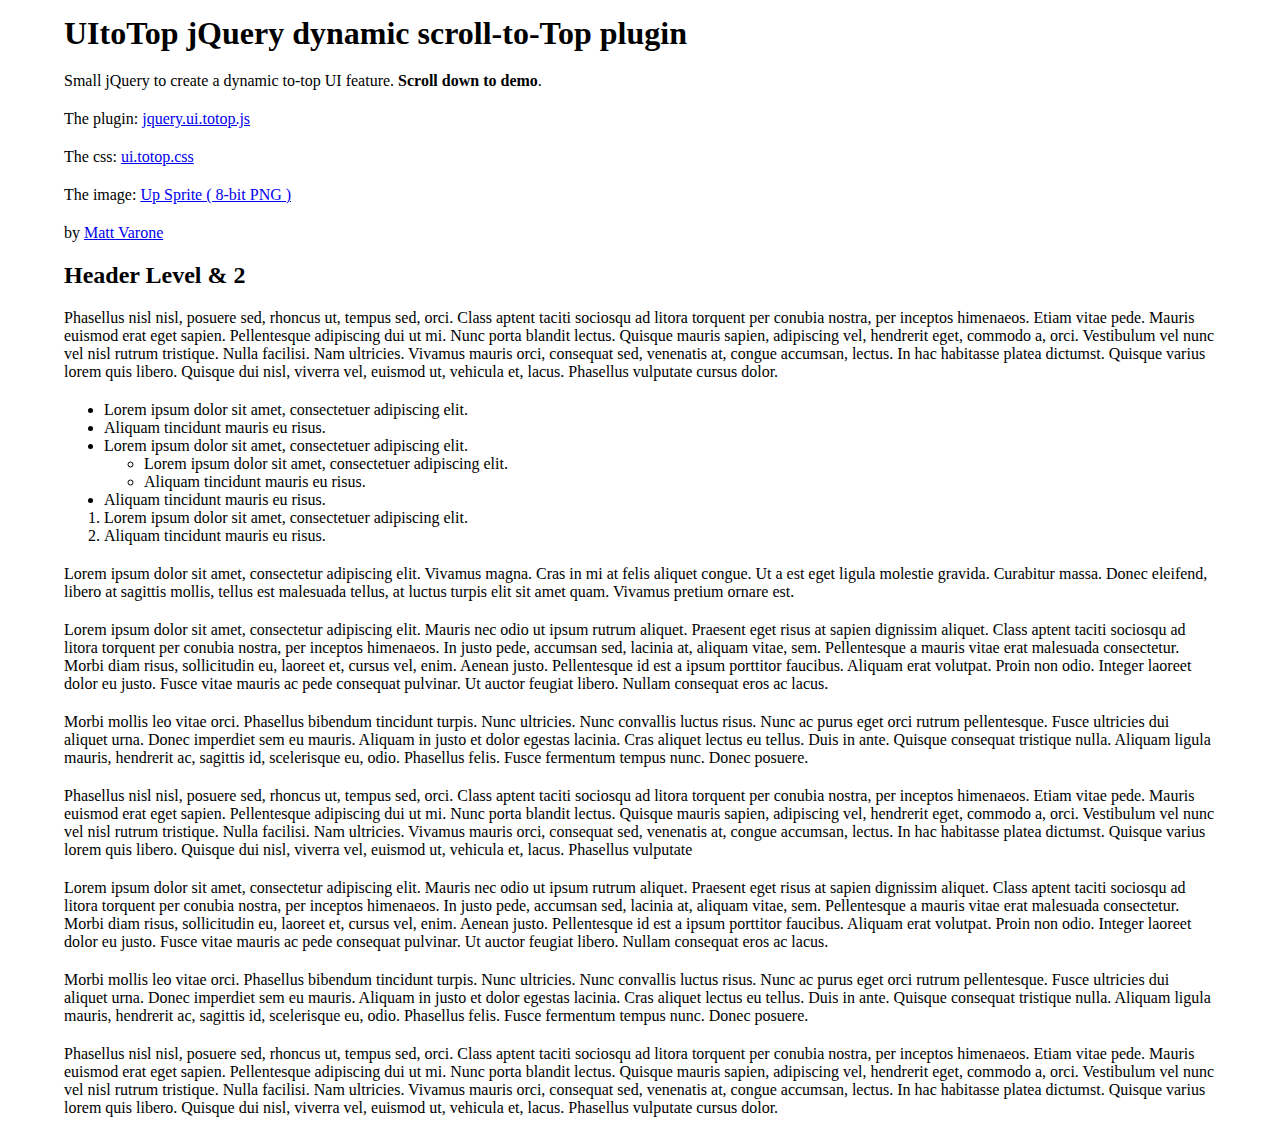
<file: design/vendor/ultotop/index.html>
<!doctype html>
<html lang="en">

    <head>
        <meta charset="utf-8"/>
	    <title>UItoTop jQuery Plugin - Matt Varone</title>
	    <meta name="author" content="www.mattvarone.com">
        <link rel="stylesheet" media="screen,projection" href="css/ui.totop.css" />
        <meta name="viewport" content="width=device-width; initial-scale=1"/>
    </head>
    
    <!-- basic styling just for this demo -->
	<style type="text/css" media="screen">
		*{margin:0 auto;}
		#wrapper {width:90%;margin:15px auto;}
		p { margin:20px 0;}
	</style>

    <body>
     <div id="wrapper">

    	<h1><strong>UItoTop</strong> jQuery dynamic scroll-to-Top plugin</h1>

    	<div class="entry">

    			<p>Small jQuery to create a dynamic to-top UI feature. <strong>Scroll down to demo</strong>.</p>

    			<p>The plugin: <a href="js/jquery.ui.totop.js" title="jquery.ui.totop.js">jquery.ui.totop.js</a></p>
    			<p>The css: <a href="css/ui.totop.css" title="ui.totop.css">ui.totop.css</a></p>
    			<p>The image: <a href="img/ui.totop.png" title="image ( 8-bit PNG )">Up Sprite ( 8-bit PNG )</a></p>
    	</div>

    	<p>by <a href="http://twitter.com/sksmatt" title="Visit Matt Varone">Matt Varone</a></p>

    	<h2>Header Level &amp; 2</h2>

    	<div class="entry">	

    		<p>Phasellus nisl nisl, posuere sed, rhoncus ut, tempus sed, orci. Class aptent taciti sociosqu ad litora torquent per conubia nostra, per inceptos himenaeos. Etiam vitae pede. Mauris euismod erat eget sapien. Pellentesque adipiscing dui ut mi. Nunc porta blandit lectus. Quisque mauris sapien, adipiscing vel, hendrerit eget, commodo a, orci. Vestibulum vel nunc vel nisl rutrum tristique. Nulla facilisi. Nam ultricies. Vivamus mauris orci, consequat sed, venenatis at, congue accumsan, lectus. In hac habitasse platea dictumst. Quisque varius lorem quis libero. Quisque dui nisl, viverra vel, euismod ut, vehicula et, lacus. Phasellus vulputate cursus dolor.</p>

    		<ul>
    		   <li>Lorem ipsum dolor sit amet, consectetuer adipiscing elit.</li>
    		   <li>Aliquam tincidunt mauris eu risus.</li>
    		</ul>

    		<ul>
    			<li>Lorem ipsum dolor sit amet, consectetuer adipiscing elit.
    				<ul>
    					<li>Lorem ipsum dolor sit amet, consectetuer adipiscing elit.</li>
    					<li>Aliquam tincidunt mauris eu risus.</li>
    				</ul>
    			</li>
    		   <li>Aliquam tincidunt mauris eu risus.</li>
    		</ul>

    		<ol>
    		   <li>Lorem ipsum dolor sit amet, consectetuer adipiscing elit.</li>
    		   <li>Aliquam tincidunt mauris eu risus.</li>
    		</ol>

    		<blockquote><p>Lorem ipsum dolor sit amet, consectetur adipiscing elit. Vivamus magna. Cras in mi at felis aliquet congue. Ut a est eget ligula molestie gravida. Curabitur massa. Donec eleifend, libero at sagittis mollis, tellus est malesuada tellus, at luctus turpis elit sit amet quam. Vivamus pretium ornare est.</p></blockquote>


    		<p>Lorem ipsum dolor sit amet, consectetur adipiscing elit. Mauris nec odio ut ipsum rutrum aliquet. Praesent eget risus at sapien dignissim aliquet. Class aptent taciti sociosqu ad litora torquent per conubia nostra, per inceptos himenaeos. In justo pede, accumsan sed, lacinia at, aliquam vitae, sem. Pellentesque a mauris vitae erat malesuada consectetur. Morbi diam risus, sollicitudin eu, laoreet et, cursus vel, enim. Aenean justo. Pellentesque id est a ipsum porttitor faucibus. Aliquam erat volutpat. Proin non odio. Integer laoreet dolor eu justo. Fusce vitae mauris ac pede consequat pulvinar. Ut auctor feugiat libero. Nullam consequat eros ac lacus.</p></div>

    		<p>Morbi mollis leo vitae orci. Phasellus bibendum tincidunt turpis. Nunc ultricies. Nunc convallis luctus risus. Nunc ac purus eget orci rutrum pellentesque. Fusce ultricies dui aliquet urna. Donec imperdiet sem eu mauris. Aliquam in justo et dolor egestas lacinia. Cras aliquet lectus eu tellus. Duis in ante. Quisque consequat tristique nulla. Aliquam ligula mauris, hendrerit ac, sagittis id, scelerisque eu, odio. Phasellus felis. Fusce fermentum tempus nunc. Donec posuere.</p>

    		<p>Phasellus nisl nisl, posuere sed, rhoncus ut, tempus sed, orci. Class aptent taciti sociosqu ad litora torquent per conubia nostra, per inceptos himenaeos. Etiam vitae pede. Mauris euismod erat eget sapien. Pellentesque adipiscing dui ut mi. Nunc porta blandit lectus. Quisque mauris sapien, adipiscing vel, hendrerit eget, commodo a, orci. Vestibulum vel nunc vel nisl rutrum tristique. Nulla facilisi. Nam ultricies. Vivamus mauris orci, consequat sed, venenatis at, congue accumsan, lectus. In hac habitasse platea dictumst. Quisque varius lorem quis libero. Quisque dui nisl, viverra vel, euismod ut, vehicula et, lacus. Phasellus vulputate 

    		<p>Lorem ipsum dolor sit amet, consectetur adipiscing elit. Mauris nec odio ut ipsum rutrum aliquet. Praesent eget risus at sapien dignissim aliquet. Class aptent taciti sociosqu ad litora torquent per conubia nostra, per inceptos himenaeos. In justo pede, accumsan sed, lacinia at, aliquam vitae, sem. Pellentesque a mauris vitae erat malesuada consectetur. Morbi diam risus, sollicitudin eu, laoreet et, cursus vel, enim. Aenean justo. Pellentesque id est a ipsum porttitor faucibus. Aliquam erat volutpat. Proin non odio. Integer laoreet dolor eu justo. Fusce vitae mauris ac pede consequat pulvinar. Ut auctor feugiat libero. Nullam consequat eros ac lacus.</p>

    		<p>Morbi mollis leo vitae orci. Phasellus bibendum tincidunt turpis. Nunc ultricies. Nunc convallis luctus risus. Nunc ac purus eget orci rutrum pellentesque. Fusce ultricies dui aliquet urna. Donec imperdiet sem eu mauris. Aliquam in justo et dolor egestas lacinia. Cras aliquet lectus eu tellus. Duis in ante. Quisque consequat tristique nulla. Aliquam ligula mauris, hendrerit ac, sagittis id, scelerisque eu, odio. Phasellus felis. Fusce fermentum tempus nunc. Donec posuere.</p>

    		<p>Phasellus nisl nisl, posuere sed, rhoncus ut, tempus sed, orci. Class aptent taciti sociosqu ad litora torquent per conubia nostra, per inceptos himenaeos. Etiam vitae pede. Mauris euismod erat eget sapien. Pellentesque adipiscing dui ut mi. Nunc porta blandit lectus. Quisque mauris sapien, adipiscing vel, hendrerit eget, commodo a, orci. Vestibulum vel nunc vel nisl rutrum tristique. Nulla facilisi. Nam ultricies. Vivamus mauris orci, consequat sed, venenatis at, congue accumsan, lectus. In hac habitasse platea dictumst. Quisque varius lorem quis libero. Quisque dui nisl, viverra vel, euismod ut, vehicula et, lacus. Phasellus vulputate cursus dolor.</p>																

    	</div>
    
	<!-- jquery -->	
	<script src="js/jquery-1.7.2.min.js" type="text/javascript"></script>
	<!-- easing plugin ( optional ) -->
	<script src="js/easing.js" type="text/javascript"></script>
	<!-- UItoTop plugin -->
	<script src="js/jquery.ui.totop.js" type="text/javascript"></script>
	<!-- Starting the plugin -->
	<script type="text/javascript">
		$(document).ready(function() {
			/*
			var defaults = {
	  			containerID: 'toTop', // fading element id
				containerHoverID: 'toTopHover', // fading element hover id
				scrollSpeed: 1200,
				easingType: 'linear' 
	 		};
			*/
			
			$().UItoTop({ easingType: 'easeOutQuart' });
			
		});
	</script>
        
    </body>
    
</html>
</file>
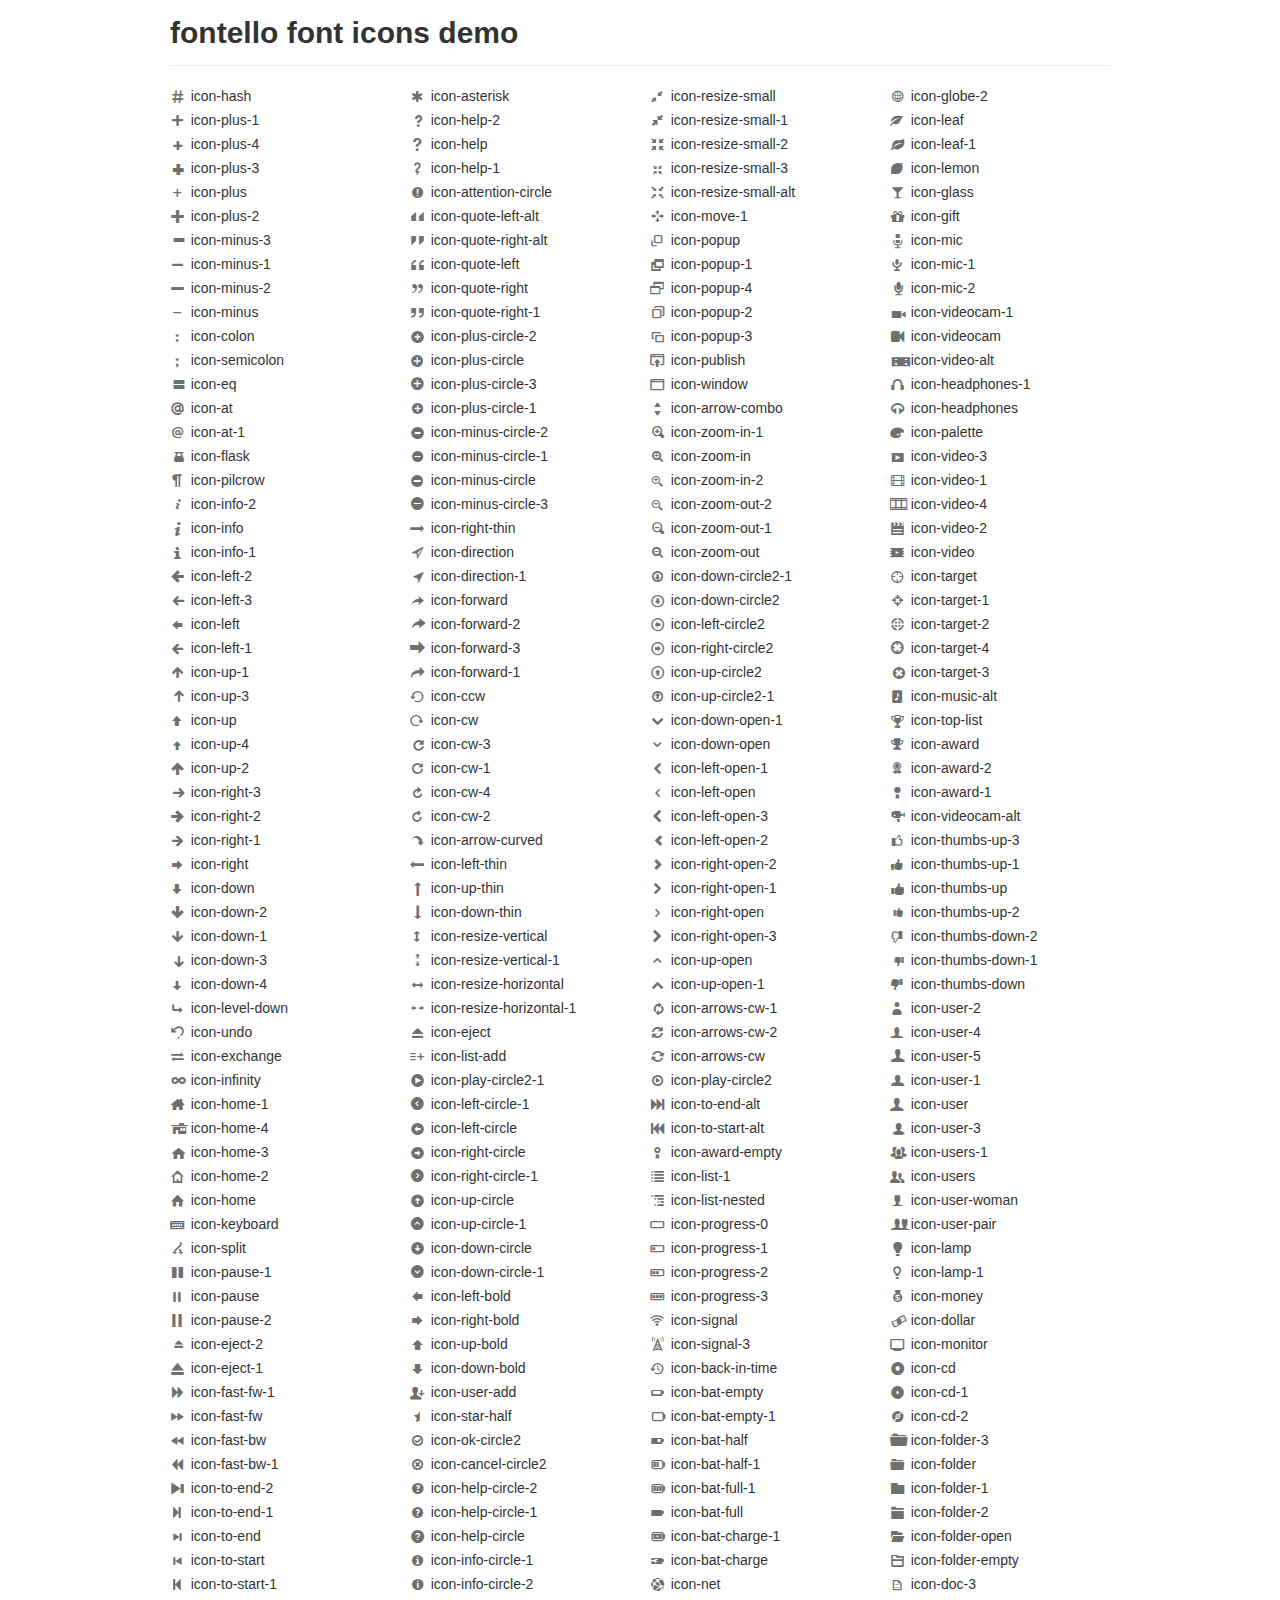
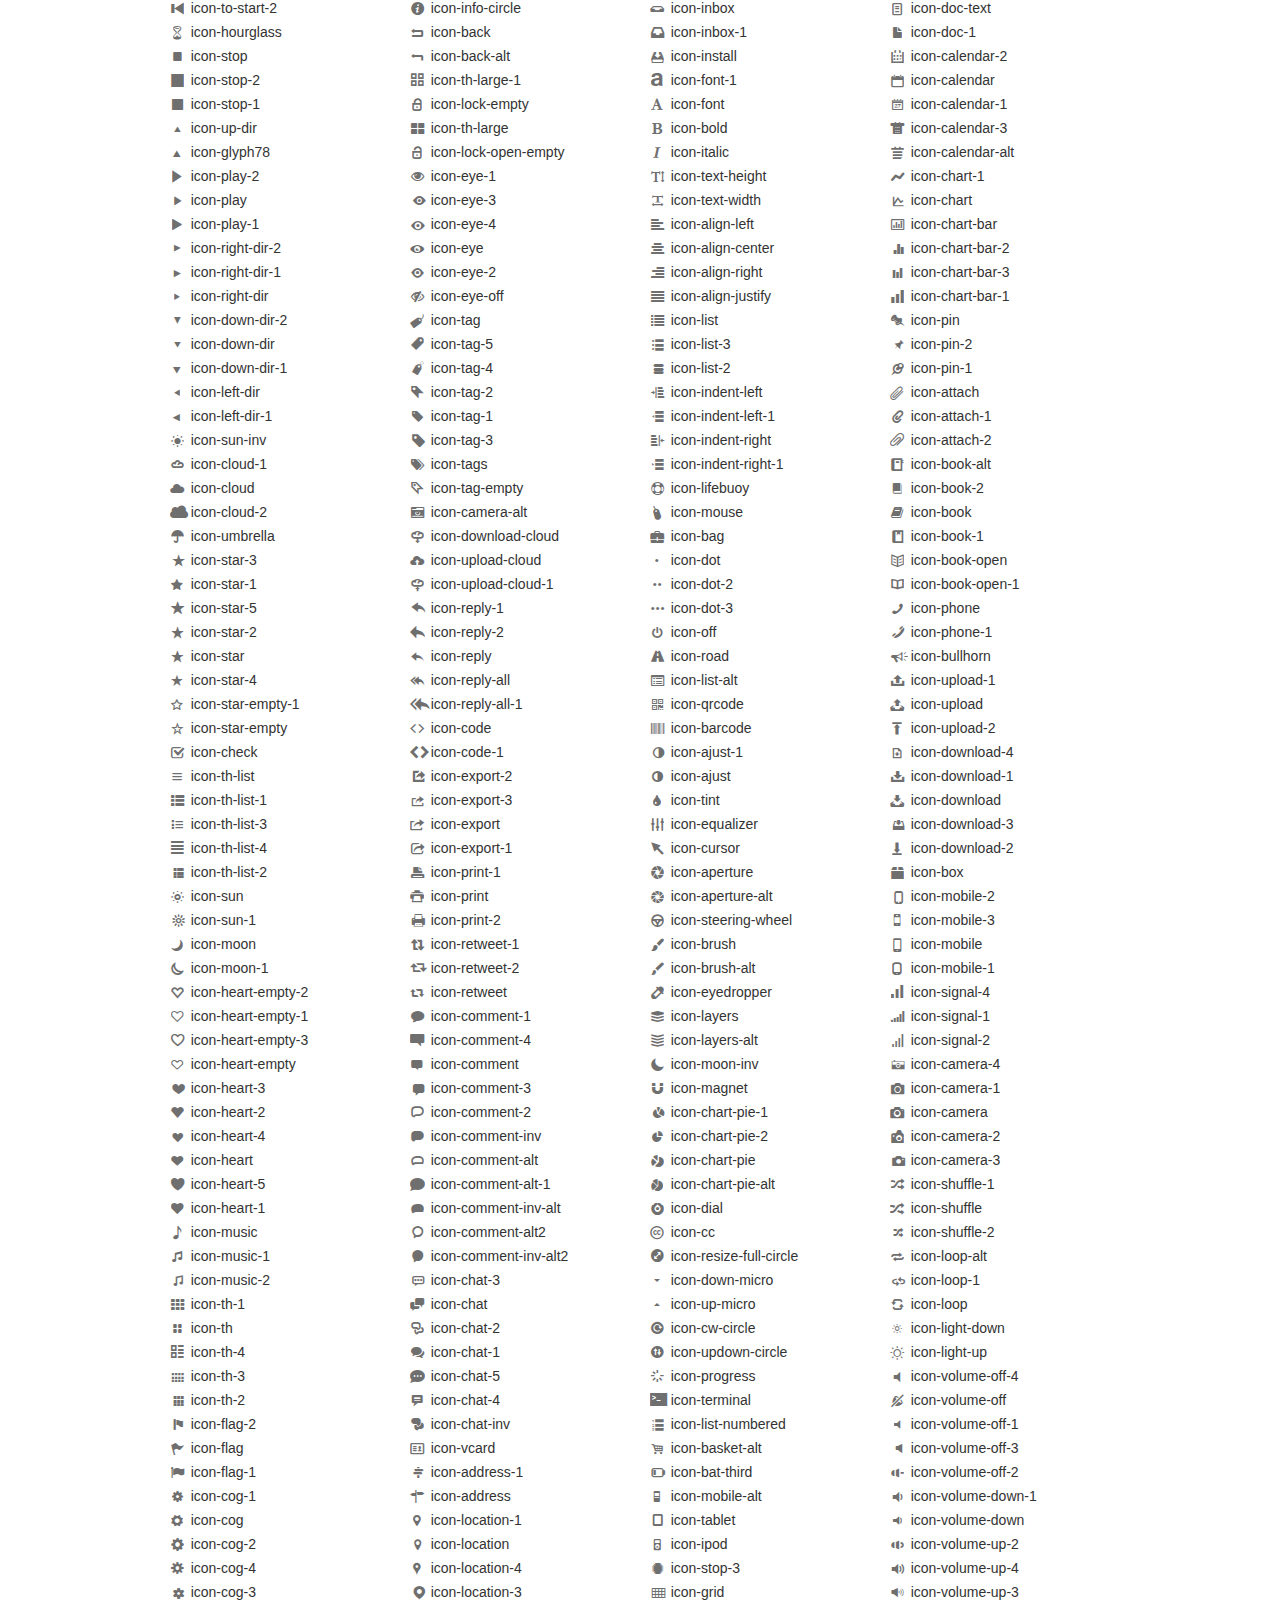
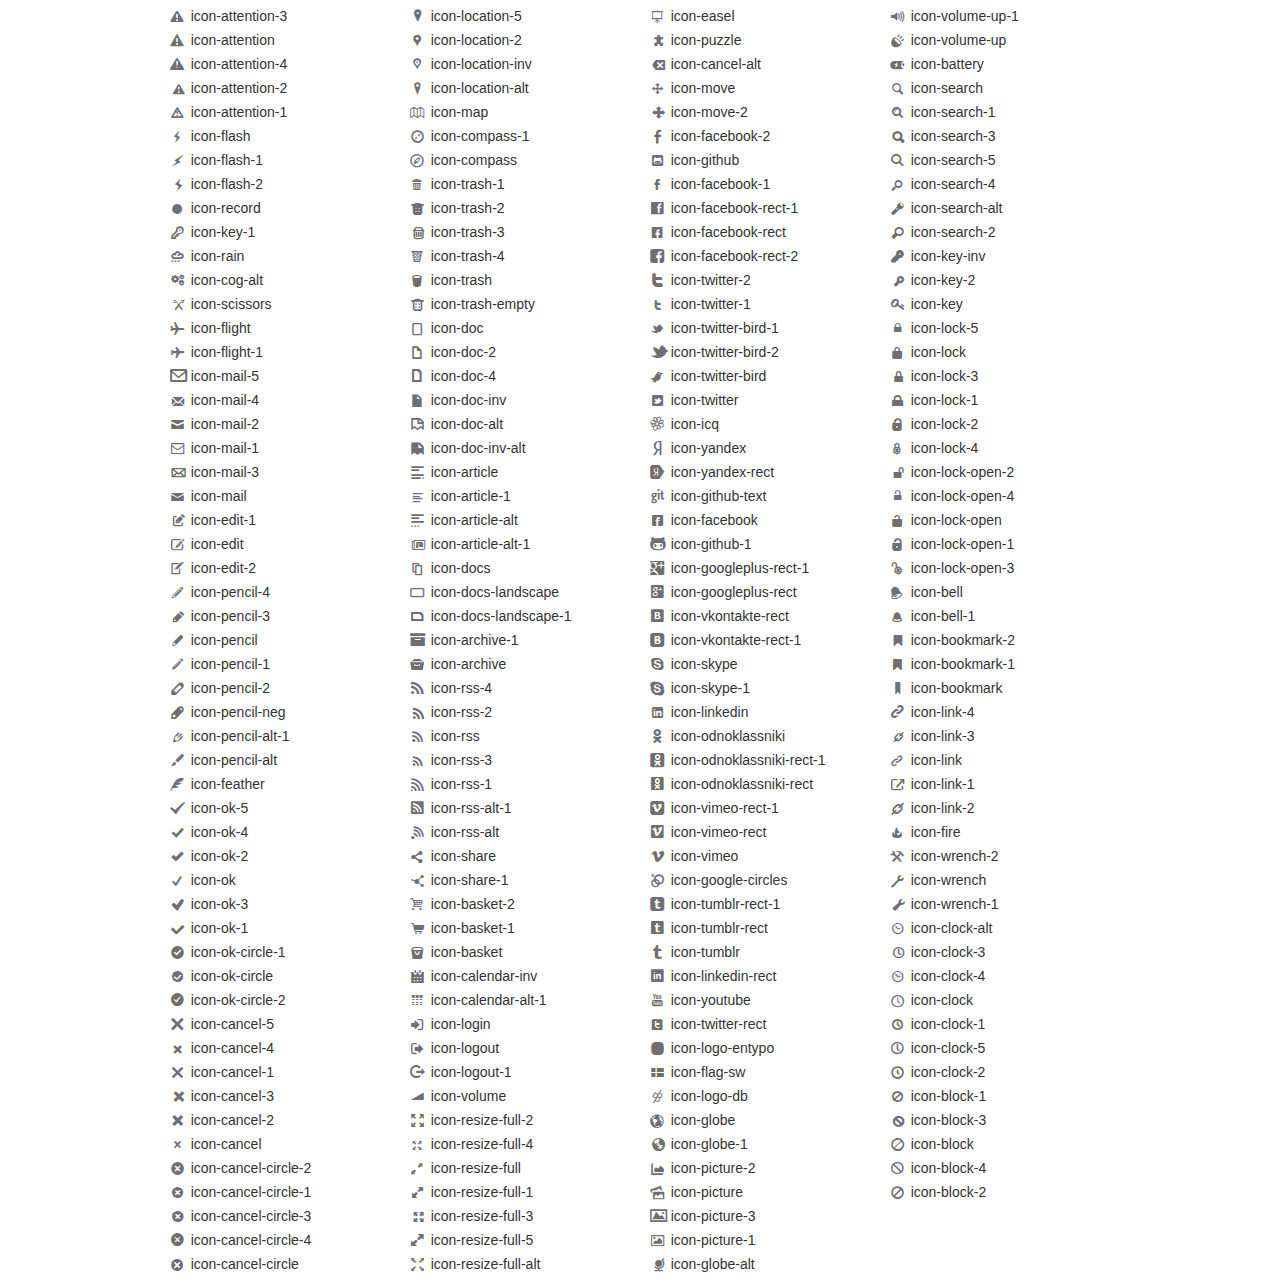
<file: design/vendor/fontello/demo.html>
<!DOCTYPE html>
<html>
  <head><!--[if lt IE 9]>
    <script src="http://html5shim.googlecode.com/svn/trunk/html5.js"></script><![endif]--><style type="text/css">.clearfix {
  *zoom: 1;
}
.clearfix:before,
.clearfix:after {
  display: table;
  content: "";
}
.clearfix:after {
  clear: both;
}
.hide-text {
  overflow: hidden;
  text-indent: 100%;
  white-space: nowrap;
}
article,
aside,
details,
figcaption,
figure,
footer,
header,
hgroup,
nav,
section {
  display: block;
}
html {
  font-size: 100%;
  -webkit-text-size-adjust: 100%;
  -ms-text-size-adjust: 100%;
}
a:focus {
  outline: thin dotted #333;
  outline: 5px auto -webkit-focus-ring-color;
  outline-offset: -2px;
}
a:hover,
a:active {
  outline: 0;
}
body {
  margin: 0;
  font-family: "Helvetica Neue", Helvetica, Arial, sans-serif;
  font-size: 13px;
  line-height: 18px;
  color: #333;
  background-color: #fff;
}
a {
  color: #08c;
  text-decoration: none;
}
a:hover {
  color: #005580;
  text-decoration: underline;
}
.row {
  margin-left: -20px;
  *zoom: 1;
}
.row:before,
.row:after {
  display: table;
  content: "";
}
.row:after {
  clear: both;
}
[class*="span"] {
  float: left;
  margin-left: 20px;
}
.container,
.navbar-fixed-top .container,
.navbar-fixed-bottom .container {
  width: 940px;
}
.span12 {
  width: 940px;
}
.span11 {
  width: 860px;
}
.span10 {
  width: 780px;
}
.span9 {
  width: 700px;
}
.span8 {
  width: 620px;
}
.span7 {
  width: 540px;
}
.span6 {
  width: 460px;
}
.span5 {
  width: 380px;
}
.span4 {
  width: 300px;
}
.span3 {
  width: 220px;
}
.span2 {
  width: 140px;
}
.span1 {
  width: 60px;
}
.offset12 {
  margin-left: 980px;
}
.offset11 {
  margin-left: 900px;
}
.offset10 {
  margin-left: 820px;
}
.offset9 {
  margin-left: 740px;
}
.offset8 {
  margin-left: 660px;
}
.offset7 {
  margin-left: 580px;
}
.offset6 {
  margin-left: 500px;
}
.offset5 {
  margin-left: 420px;
}
.offset4 {
  margin-left: 340px;
}
.offset3 {
  margin-left: 260px;
}
.offset2 {
  margin-left: 180px;
}
.offset1 {
  margin-left: 100px;
}
.container {
  margin-left: auto;
  margin-right: auto;
  *zoom: 1;
}
.container:before,
.container:after {
  display: table;
  content: "";
}
.container:after {
  clear: both;
}
.container-fluid {
  padding-left: 20px;
  padding-right: 20px;
  *zoom: 1;
}
.container-fluid:before,
.container-fluid:after {
  display: table;
  content: "";
}
.container-fluid:after {
  clear: both;
}
p {
  margin: 0 0 9px;
  font-family: "Helvetica Neue", Helvetica, Arial, sans-serif;
  font-size: 13px;
  line-height: 18px;
}
p small {
  font-size: 11px;
  color: #999;
}
.lead {
  margin-bottom: 18px;
  font-size: 20px;
  font-weight: 200;
  line-height: 27px;
}
h1,
h2,
h3,
h4,
h5,
h6 {
  margin: 0;
  font-family: inherit;
  font-weight: bold;
  color: inherit;
  text-rendering: optimizelegibility;
}
h1 small,
h2 small,
h3 small,
h4 small,
h5 small,
h6 small {
  font-weight: normal;
  color: #999;
}
h1 {
  font-size: 30px;
  line-height: 36px;
}
h1 small {
  font-size: 18px;
}
h2 {
  font-size: 24px;
  line-height: 36px;
}
h2 small {
  font-size: 18px;
}
h3 {
  line-height: 27px;
  font-size: 18px;
}
h3 small {
  font-size: 14px;
}
h4,
h5,
h6 {
  line-height: 18px;
}
h4 {
  font-size: 14px;
}
h4 small {
  font-size: 12px;
}
h5 {
  font-size: 12px;
}
h6 {
  font-size: 11px;
  color: #999;
  text-transform: uppercase;
}
.page-header {
  padding-bottom: 17px;
  margin: 18px 0;
  border-bottom: 1px solid #eee;
}
.page-header h1 {
  line-height: 1;
}
ul,
ol {
  padding: 0;
  margin: 0 0 9px 25px;
}
ul ul,
ul ol,
ol ol,
ol ul {
  margin-bottom: 0;
}
ul {
  list-style: disc;
}
ol {
  list-style: decimal;
}
li {
  line-height: 18px;
}
ul.unstyled,
ol.unstyled {
  margin-left: 0;
  list-style: none;
}
hr {
  margin: 18px 0;
  border: 0;
  border-top: 1px solid #eee;
  border-bottom: 1px solid #fff;
}
strong {
  font-weight: bold;
}
em {
  font-style: italic;
}
.muted {
  color: #999;
}
.the-icons {
  list-style: none outside none;
  margin-left: 0;
}
.the-icons li {
  font-size: 14px;
  line-height: 24px;
  height: 24px;
}
</style>
    <link rel="stylesheet" href="css/fontello.css"><!--[if IE 7]>
    <link rel="stylesheet" href="css/fontello-ie7.css"><![endif]-->
  </head>
  <body>
    <div class="container">
      <div class="page-header">
        <h1>fontello font icons demo</h1>
      </div>
      <div class="row">
        <div class="span3">
          <ul class="the-icons"><li><i class="icon-hash"></i> icon-hash</li><li><i class="icon-plus-1"></i> icon-plus-1</li><li><i class="icon-plus-4"></i> icon-plus-4</li><li><i class="icon-plus-3"></i> icon-plus-3</li><li><i class="icon-plus"></i> icon-plus</li><li><i class="icon-plus-2"></i> icon-plus-2</li><li><i class="icon-minus-3"></i> icon-minus-3</li><li><i class="icon-minus-1"></i> icon-minus-1</li><li><i class="icon-minus-2"></i> icon-minus-2</li><li><i class="icon-minus"></i> icon-minus</li><li><i class="icon-colon"></i> icon-colon</li><li><i class="icon-semicolon"></i> icon-semicolon</li><li><i class="icon-eq"></i> icon-eq</li><li><i class="icon-at"></i> icon-at</li><li><i class="icon-at-1"></i> icon-at-1</li><li><i class="icon-flask"></i> icon-flask</li><li><i class="icon-pilcrow"></i> icon-pilcrow</li><li><i class="icon-info-2"></i> icon-info-2</li><li><i class="icon-info"></i> icon-info</li><li><i class="icon-info-1"></i> icon-info-1</li><li><i class="icon-left-2"></i> icon-left-2</li><li><i class="icon-left-3"></i> icon-left-3</li><li><i class="icon-left"></i> icon-left</li><li><i class="icon-left-1"></i> icon-left-1</li><li><i class="icon-up-1"></i> icon-up-1</li><li><i class="icon-up-3"></i> icon-up-3</li><li><i class="icon-up"></i> icon-up</li><li><i class="icon-up-4"></i> icon-up-4</li><li><i class="icon-up-2"></i> icon-up-2</li><li><i class="icon-right-3"></i> icon-right-3</li><li><i class="icon-right-2"></i> icon-right-2</li><li><i class="icon-right-1"></i> icon-right-1</li><li><i class="icon-right"></i> icon-right</li><li><i class="icon-down"></i> icon-down</li><li><i class="icon-down-2"></i> icon-down-2</li><li><i class="icon-down-1"></i> icon-down-1</li><li><i class="icon-down-3"></i> icon-down-3</li><li><i class="icon-down-4"></i> icon-down-4</li><li><i class="icon-level-down"></i> icon-level-down</li><li><i class="icon-undo"></i> icon-undo</li><li><i class="icon-exchange"></i> icon-exchange</li><li><i class="icon-infinity"></i> icon-infinity</li><li><i class="icon-home-1"></i> icon-home-1</li><li><i class="icon-home-4"></i> icon-home-4</li><li><i class="icon-home-3"></i> icon-home-3</li><li><i class="icon-home-2"></i> icon-home-2</li><li><i class="icon-home"></i> icon-home</li><li><i class="icon-keyboard"></i> icon-keyboard</li><li><i class="icon-split"></i> icon-split</li><li><i class="icon-pause-1"></i> icon-pause-1</li><li><i class="icon-pause"></i> icon-pause</li><li><i class="icon-pause-2"></i> icon-pause-2</li><li><i class="icon-eject-2"></i> icon-eject-2</li><li><i class="icon-eject-1"></i> icon-eject-1</li><li><i class="icon-fast-fw-1"></i> icon-fast-fw-1</li><li><i class="icon-fast-fw"></i> icon-fast-fw</li><li><i class="icon-fast-bw"></i> icon-fast-bw</li><li><i class="icon-fast-bw-1"></i> icon-fast-bw-1</li><li><i class="icon-to-end-2"></i> icon-to-end-2</li><li><i class="icon-to-end-1"></i> icon-to-end-1</li><li><i class="icon-to-end"></i> icon-to-end</li><li><i class="icon-to-start"></i> icon-to-start</li><li><i class="icon-to-start-1"></i> icon-to-start-1</li><li><i class="icon-to-start-2"></i> icon-to-start-2</li><li><i class="icon-hourglass"></i> icon-hourglass</li><li><i class="icon-stop"></i> icon-stop</li><li><i class="icon-stop-2"></i> icon-stop-2</li><li><i class="icon-stop-1"></i> icon-stop-1</li><li><i class="icon-up-dir"></i> icon-up-dir</li><li><i class="icon-glyph78"></i> icon-glyph78</li><li><i class="icon-play-2"></i> icon-play-2</li><li><i class="icon-play"></i> icon-play</li><li><i class="icon-play-1"></i> icon-play-1</li><li><i class="icon-right-dir-2"></i> icon-right-dir-2</li><li><i class="icon-right-dir-1"></i> icon-right-dir-1</li><li><i class="icon-right-dir"></i> icon-right-dir</li><li><i class="icon-down-dir-2"></i> icon-down-dir-2</li><li><i class="icon-down-dir"></i> icon-down-dir</li><li><i class="icon-down-dir-1"></i> icon-down-dir-1</li><li><i class="icon-left-dir"></i> icon-left-dir</li><li><i class="icon-left-dir-1"></i> icon-left-dir-1</li><li><i class="icon-sun-inv"></i> icon-sun-inv</li><li><i class="icon-cloud-1"></i> icon-cloud-1</li><li><i class="icon-cloud"></i> icon-cloud</li><li><i class="icon-cloud-2"></i> icon-cloud-2</li><li><i class="icon-umbrella"></i> icon-umbrella</li><li><i class="icon-star-3"></i> icon-star-3</li><li><i class="icon-star-1"></i> icon-star-1</li><li><i class="icon-star-5"></i> icon-star-5</li><li><i class="icon-star-2"></i> icon-star-2</li><li><i class="icon-star"></i> icon-star</li><li><i class="icon-star-4"></i> icon-star-4</li><li><i class="icon-star-empty-1"></i> icon-star-empty-1</li><li><i class="icon-star-empty"></i> icon-star-empty</li><li><i class="icon-check"></i> icon-check</li><li><i class="icon-th-list"></i> icon-th-list</li><li><i class="icon-th-list-1"></i> icon-th-list-1</li><li><i class="icon-th-list-3"></i> icon-th-list-3</li><li><i class="icon-th-list-4"></i> icon-th-list-4</li><li><i class="icon-th-list-2"></i> icon-th-list-2</li><li><i class="icon-sun"></i> icon-sun</li><li><i class="icon-sun-1"></i> icon-sun-1</li><li><i class="icon-moon"></i> icon-moon</li><li><i class="icon-moon-1"></i> icon-moon-1</li><li><i class="icon-heart-empty-2"></i> icon-heart-empty-2</li><li><i class="icon-heart-empty-1"></i> icon-heart-empty-1</li><li><i class="icon-heart-empty-3"></i> icon-heart-empty-3</li><li><i class="icon-heart-empty"></i> icon-heart-empty</li><li><i class="icon-heart-3"></i> icon-heart-3</li><li><i class="icon-heart-2"></i> icon-heart-2</li><li><i class="icon-heart-4"></i> icon-heart-4</li><li><i class="icon-heart"></i> icon-heart</li><li><i class="icon-heart-5"></i> icon-heart-5</li><li><i class="icon-heart-1"></i> icon-heart-1</li><li><i class="icon-music"></i> icon-music</li><li><i class="icon-music-1"></i> icon-music-1</li><li><i class="icon-music-2"></i> icon-music-2</li><li><i class="icon-th-1"></i> icon-th-1</li><li><i class="icon-th"></i> icon-th</li><li><i class="icon-th-4"></i> icon-th-4</li><li><i class="icon-th-3"></i> icon-th-3</li><li><i class="icon-th-2"></i> icon-th-2</li><li><i class="icon-flag-2"></i> icon-flag-2</li><li><i class="icon-flag"></i> icon-flag</li><li><i class="icon-flag-1"></i> icon-flag-1</li><li><i class="icon-cog-1"></i> icon-cog-1</li><li><i class="icon-cog"></i> icon-cog</li><li><i class="icon-cog-2"></i> icon-cog-2</li><li><i class="icon-cog-4"></i> icon-cog-4</li><li><i class="icon-cog-3"></i> icon-cog-3</li><li><i class="icon-attention-3"></i> icon-attention-3</li><li><i class="icon-attention"></i> icon-attention</li><li><i class="icon-attention-4"></i> icon-attention-4</li><li><i class="icon-attention-2"></i> icon-attention-2</li><li><i class="icon-attention-1"></i> icon-attention-1</li><li><i class="icon-flash"></i> icon-flash</li><li><i class="icon-flash-1"></i> icon-flash-1</li><li><i class="icon-flash-2"></i> icon-flash-2</li><li><i class="icon-record"></i> icon-record</li><li><i class="icon-key-1"></i> icon-key-1</li><li><i class="icon-rain"></i> icon-rain</li><li><i class="icon-cog-alt"></i> icon-cog-alt</li><li><i class="icon-scissors"></i> icon-scissors</li><li><i class="icon-flight"></i> icon-flight</li><li><i class="icon-flight-1"></i> icon-flight-1</li><li><i class="icon-mail-5"></i> icon-mail-5</li><li><i class="icon-mail-4"></i> icon-mail-4</li><li><i class="icon-mail-2"></i> icon-mail-2</li><li><i class="icon-mail-1"></i> icon-mail-1</li><li><i class="icon-mail-3"></i> icon-mail-3</li><li><i class="icon-mail"></i> icon-mail</li><li><i class="icon-edit-1"></i> icon-edit-1</li><li><i class="icon-edit"></i> icon-edit</li><li><i class="icon-edit-2"></i> icon-edit-2</li><li><i class="icon-pencil-4"></i> icon-pencil-4</li><li><i class="icon-pencil-3"></i> icon-pencil-3</li><li><i class="icon-pencil"></i> icon-pencil</li><li><i class="icon-pencil-1"></i> icon-pencil-1</li><li><i class="icon-pencil-2"></i> icon-pencil-2</li><li><i class="icon-pencil-neg"></i> icon-pencil-neg</li><li><i class="icon-pencil-alt-1"></i> icon-pencil-alt-1</li><li><i class="icon-pencil-alt"></i> icon-pencil-alt</li><li><i class="icon-feather"></i> icon-feather</li><li><i class="icon-ok-5"></i> icon-ok-5</li><li><i class="icon-ok-4"></i> icon-ok-4</li><li><i class="icon-ok-2"></i> icon-ok-2</li><li><i class="icon-ok"></i> icon-ok</li><li><i class="icon-ok-3"></i> icon-ok-3</li><li><i class="icon-ok-1"></i> icon-ok-1</li><li><i class="icon-ok-circle-1"></i> icon-ok-circle-1</li><li><i class="icon-ok-circle"></i> icon-ok-circle</li><li><i class="icon-ok-circle-2"></i> icon-ok-circle-2</li><li><i class="icon-cancel-5"></i> icon-cancel-5</li><li><i class="icon-cancel-4"></i> icon-cancel-4</li><li><i class="icon-cancel-1"></i> icon-cancel-1</li><li><i class="icon-cancel-3"></i> icon-cancel-3</li><li><i class="icon-cancel-2"></i> icon-cancel-2</li><li><i class="icon-cancel"></i> icon-cancel</li><li><i class="icon-cancel-circle-2"></i> icon-cancel-circle-2</li><li><i class="icon-cancel-circle-1"></i> icon-cancel-circle-1</li><li><i class="icon-cancel-circle-3"></i> icon-cancel-circle-3</li><li><i class="icon-cancel-circle-4"></i> icon-cancel-circle-4</li><li><i class="icon-cancel-circle"></i> icon-cancel-circle</li>
          </ul>
        </div>
        <div class="span3">
          <ul class="the-icons"><li><i class="icon-asterisk"></i> icon-asterisk</li><li><i class="icon-help-2"></i> icon-help-2</li><li><i class="icon-help"></i> icon-help</li><li><i class="icon-help-1"></i> icon-help-1</li><li><i class="icon-attention-circle"></i> icon-attention-circle</li><li><i class="icon-quote-left-alt"></i> icon-quote-left-alt</li><li><i class="icon-quote-right-alt"></i> icon-quote-right-alt</li><li><i class="icon-quote-left"></i> icon-quote-left</li><li><i class="icon-quote-right"></i> icon-quote-right</li><li><i class="icon-quote-right-1"></i> icon-quote-right-1</li><li><i class="icon-plus-circle-2"></i> icon-plus-circle-2</li><li><i class="icon-plus-circle"></i> icon-plus-circle</li><li><i class="icon-plus-circle-3"></i> icon-plus-circle-3</li><li><i class="icon-plus-circle-1"></i> icon-plus-circle-1</li><li><i class="icon-minus-circle-2"></i> icon-minus-circle-2</li><li><i class="icon-minus-circle-1"></i> icon-minus-circle-1</li><li><i class="icon-minus-circle"></i> icon-minus-circle</li><li><i class="icon-minus-circle-3"></i> icon-minus-circle-3</li><li><i class="icon-right-thin"></i> icon-right-thin</li><li><i class="icon-direction"></i> icon-direction</li><li><i class="icon-direction-1"></i> icon-direction-1</li><li><i class="icon-forward"></i> icon-forward</li><li><i class="icon-forward-2"></i> icon-forward-2</li><li><i class="icon-forward-3"></i> icon-forward-3</li><li><i class="icon-forward-1"></i> icon-forward-1</li><li><i class="icon-ccw"></i> icon-ccw</li><li><i class="icon-cw"></i> icon-cw</li><li><i class="icon-cw-3"></i> icon-cw-3</li><li><i class="icon-cw-1"></i> icon-cw-1</li><li><i class="icon-cw-4"></i> icon-cw-4</li><li><i class="icon-cw-2"></i> icon-cw-2</li><li><i class="icon-arrow-curved"></i> icon-arrow-curved</li><li><i class="icon-left-thin"></i> icon-left-thin</li><li><i class="icon-up-thin"></i> icon-up-thin</li><li><i class="icon-down-thin"></i> icon-down-thin</li><li><i class="icon-resize-vertical"></i> icon-resize-vertical</li><li><i class="icon-resize-vertical-1"></i> icon-resize-vertical-1</li><li><i class="icon-resize-horizontal"></i> icon-resize-horizontal</li><li><i class="icon-resize-horizontal-1"></i> icon-resize-horizontal-1</li><li><i class="icon-eject"></i> icon-eject</li><li><i class="icon-list-add"></i> icon-list-add</li><li><i class="icon-play-circle2-1"></i> icon-play-circle2-1</li><li><i class="icon-left-circle-1"></i> icon-left-circle-1</li><li><i class="icon-left-circle"></i> icon-left-circle</li><li><i class="icon-right-circle"></i> icon-right-circle</li><li><i class="icon-right-circle-1"></i> icon-right-circle-1</li><li><i class="icon-up-circle"></i> icon-up-circle</li><li><i class="icon-up-circle-1"></i> icon-up-circle-1</li><li><i class="icon-down-circle"></i> icon-down-circle</li><li><i class="icon-down-circle-1"></i> icon-down-circle-1</li><li><i class="icon-left-bold"></i> icon-left-bold</li><li><i class="icon-right-bold"></i> icon-right-bold</li><li><i class="icon-up-bold"></i> icon-up-bold</li><li><i class="icon-down-bold"></i> icon-down-bold</li><li><i class="icon-user-add"></i> icon-user-add</li><li><i class="icon-star-half"></i> icon-star-half</li><li><i class="icon-ok-circle2"></i> icon-ok-circle2</li><li><i class="icon-cancel-circle2"></i> icon-cancel-circle2</li><li><i class="icon-help-circle-2"></i> icon-help-circle-2</li><li><i class="icon-help-circle-1"></i> icon-help-circle-1</li><li><i class="icon-help-circle"></i> icon-help-circle</li><li><i class="icon-info-circle-1"></i> icon-info-circle-1</li><li><i class="icon-info-circle-2"></i> icon-info-circle-2</li><li><i class="icon-info-circle"></i> icon-info-circle</li><li><i class="icon-back"></i> icon-back</li><li><i class="icon-back-alt"></i> icon-back-alt</li><li><i class="icon-th-large-1"></i> icon-th-large-1</li><li><i class="icon-lock-empty"></i> icon-lock-empty</li><li><i class="icon-th-large"></i> icon-th-large</li><li><i class="icon-lock-open-empty"></i> icon-lock-open-empty</li><li><i class="icon-eye-1"></i> icon-eye-1</li><li><i class="icon-eye-3"></i> icon-eye-3</li><li><i class="icon-eye-4"></i> icon-eye-4</li><li><i class="icon-eye"></i> icon-eye</li><li><i class="icon-eye-2"></i> icon-eye-2</li><li><i class="icon-eye-off"></i> icon-eye-off</li><li><i class="icon-tag"></i> icon-tag</li><li><i class="icon-tag-5"></i> icon-tag-5</li><li><i class="icon-tag-4"></i> icon-tag-4</li><li><i class="icon-tag-2"></i> icon-tag-2</li><li><i class="icon-tag-1"></i> icon-tag-1</li><li><i class="icon-tag-3"></i> icon-tag-3</li><li><i class="icon-tags"></i> icon-tags</li><li><i class="icon-tag-empty"></i> icon-tag-empty</li><li><i class="icon-camera-alt"></i> icon-camera-alt</li><li><i class="icon-download-cloud"></i> icon-download-cloud</li><li><i class="icon-upload-cloud"></i> icon-upload-cloud</li><li><i class="icon-upload-cloud-1"></i> icon-upload-cloud-1</li><li><i class="icon-reply-1"></i> icon-reply-1</li><li><i class="icon-reply-2"></i> icon-reply-2</li><li><i class="icon-reply"></i> icon-reply</li><li><i class="icon-reply-all"></i> icon-reply-all</li><li><i class="icon-reply-all-1"></i> icon-reply-all-1</li><li><i class="icon-code"></i> icon-code</li><li><i class="icon-code-1"></i> icon-code-1</li><li><i class="icon-export-2"></i> icon-export-2</li><li><i class="icon-export-3"></i> icon-export-3</li><li><i class="icon-export"></i> icon-export</li><li><i class="icon-export-1"></i> icon-export-1</li><li><i class="icon-print-1"></i> icon-print-1</li><li><i class="icon-print"></i> icon-print</li><li><i class="icon-print-2"></i> icon-print-2</li><li><i class="icon-retweet-1"></i> icon-retweet-1</li><li><i class="icon-retweet-2"></i> icon-retweet-2</li><li><i class="icon-retweet"></i> icon-retweet</li><li><i class="icon-comment-1"></i> icon-comment-1</li><li><i class="icon-comment-4"></i> icon-comment-4</li><li><i class="icon-comment"></i> icon-comment</li><li><i class="icon-comment-3"></i> icon-comment-3</li><li><i class="icon-comment-2"></i> icon-comment-2</li><li><i class="icon-comment-inv"></i> icon-comment-inv</li><li><i class="icon-comment-alt"></i> icon-comment-alt</li><li><i class="icon-comment-alt-1"></i> icon-comment-alt-1</li><li><i class="icon-comment-inv-alt"></i> icon-comment-inv-alt</li><li><i class="icon-comment-alt2"></i> icon-comment-alt2</li><li><i class="icon-comment-inv-alt2"></i> icon-comment-inv-alt2</li><li><i class="icon-chat-3"></i> icon-chat-3</li><li><i class="icon-chat"></i> icon-chat</li><li><i class="icon-chat-2"></i> icon-chat-2</li><li><i class="icon-chat-1"></i> icon-chat-1</li><li><i class="icon-chat-5"></i> icon-chat-5</li><li><i class="icon-chat-4"></i> icon-chat-4</li><li><i class="icon-chat-inv"></i> icon-chat-inv</li><li><i class="icon-vcard"></i> icon-vcard</li><li><i class="icon-address-1"></i> icon-address-1</li><li><i class="icon-address"></i> icon-address</li><li><i class="icon-location-1"></i> icon-location-1</li><li><i class="icon-location"></i> icon-location</li><li><i class="icon-location-4"></i> icon-location-4</li><li><i class="icon-location-3"></i> icon-location-3</li><li><i class="icon-location-5"></i> icon-location-5</li><li><i class="icon-location-2"></i> icon-location-2</li><li><i class="icon-location-inv"></i> icon-location-inv</li><li><i class="icon-location-alt"></i> icon-location-alt</li><li><i class="icon-map"></i> icon-map</li><li><i class="icon-compass-1"></i> icon-compass-1</li><li><i class="icon-compass"></i> icon-compass</li><li><i class="icon-trash-1"></i> icon-trash-1</li><li><i class="icon-trash-2"></i> icon-trash-2</li><li><i class="icon-trash-3"></i> icon-trash-3</li><li><i class="icon-trash-4"></i> icon-trash-4</li><li><i class="icon-trash"></i> icon-trash</li><li><i class="icon-trash-empty"></i> icon-trash-empty</li><li><i class="icon-doc"></i> icon-doc</li><li><i class="icon-doc-2"></i> icon-doc-2</li><li><i class="icon-doc-4"></i> icon-doc-4</li><li><i class="icon-doc-inv"></i> icon-doc-inv</li><li><i class="icon-doc-alt"></i> icon-doc-alt</li><li><i class="icon-doc-inv-alt"></i> icon-doc-inv-alt</li><li><i class="icon-article"></i> icon-article</li><li><i class="icon-article-1"></i> icon-article-1</li><li><i class="icon-article-alt"></i> icon-article-alt</li><li><i class="icon-article-alt-1"></i> icon-article-alt-1</li><li><i class="icon-docs"></i> icon-docs</li><li><i class="icon-docs-landscape"></i> icon-docs-landscape</li><li><i class="icon-docs-landscape-1"></i> icon-docs-landscape-1</li><li><i class="icon-archive-1"></i> icon-archive-1</li><li><i class="icon-archive"></i> icon-archive</li><li><i class="icon-rss-4"></i> icon-rss-4</li><li><i class="icon-rss-2"></i> icon-rss-2</li><li><i class="icon-rss"></i> icon-rss</li><li><i class="icon-rss-3"></i> icon-rss-3</li><li><i class="icon-rss-1"></i> icon-rss-1</li><li><i class="icon-rss-alt-1"></i> icon-rss-alt-1</li><li><i class="icon-rss-alt"></i> icon-rss-alt</li><li><i class="icon-share"></i> icon-share</li><li><i class="icon-share-1"></i> icon-share-1</li><li><i class="icon-basket-2"></i> icon-basket-2</li><li><i class="icon-basket-1"></i> icon-basket-1</li><li><i class="icon-basket"></i> icon-basket</li><li><i class="icon-calendar-inv"></i> icon-calendar-inv</li><li><i class="icon-calendar-alt-1"></i> icon-calendar-alt-1</li><li><i class="icon-login"></i> icon-login</li><li><i class="icon-logout"></i> icon-logout</li><li><i class="icon-logout-1"></i> icon-logout-1</li><li><i class="icon-volume"></i> icon-volume</li><li><i class="icon-resize-full-2"></i> icon-resize-full-2</li><li><i class="icon-resize-full-4"></i> icon-resize-full-4</li><li><i class="icon-resize-full"></i> icon-resize-full</li><li><i class="icon-resize-full-1"></i> icon-resize-full-1</li><li><i class="icon-resize-full-3"></i> icon-resize-full-3</li><li><i class="icon-resize-full-5"></i> icon-resize-full-5</li><li><i class="icon-resize-full-alt"></i> icon-resize-full-alt</li>
          </ul>
        </div>
        <div class="span3">
          <ul class="the-icons"><li><i class="icon-resize-small"></i> icon-resize-small</li><li><i class="icon-resize-small-1"></i> icon-resize-small-1</li><li><i class="icon-resize-small-2"></i> icon-resize-small-2</li><li><i class="icon-resize-small-3"></i> icon-resize-small-3</li><li><i class="icon-resize-small-alt"></i> icon-resize-small-alt</li><li><i class="icon-move-1"></i> icon-move-1</li><li><i class="icon-popup"></i> icon-popup</li><li><i class="icon-popup-1"></i> icon-popup-1</li><li><i class="icon-popup-4"></i> icon-popup-4</li><li><i class="icon-popup-2"></i> icon-popup-2</li><li><i class="icon-popup-3"></i> icon-popup-3</li><li><i class="icon-publish"></i> icon-publish</li><li><i class="icon-window"></i> icon-window</li><li><i class="icon-arrow-combo"></i> icon-arrow-combo</li><li><i class="icon-zoom-in-1"></i> icon-zoom-in-1</li><li><i class="icon-zoom-in"></i> icon-zoom-in</li><li><i class="icon-zoom-in-2"></i> icon-zoom-in-2</li><li><i class="icon-zoom-out-2"></i> icon-zoom-out-2</li><li><i class="icon-zoom-out-1"></i> icon-zoom-out-1</li><li><i class="icon-zoom-out"></i> icon-zoom-out</li><li><i class="icon-down-circle2-1"></i> icon-down-circle2-1</li><li><i class="icon-down-circle2"></i> icon-down-circle2</li><li><i class="icon-left-circle2"></i> icon-left-circle2</li><li><i class="icon-right-circle2"></i> icon-right-circle2</li><li><i class="icon-up-circle2"></i> icon-up-circle2</li><li><i class="icon-up-circle2-1"></i> icon-up-circle2-1</li><li><i class="icon-down-open-1"></i> icon-down-open-1</li><li><i class="icon-down-open"></i> icon-down-open</li><li><i class="icon-left-open-1"></i> icon-left-open-1</li><li><i class="icon-left-open"></i> icon-left-open</li><li><i class="icon-left-open-3"></i> icon-left-open-3</li><li><i class="icon-left-open-2"></i> icon-left-open-2</li><li><i class="icon-right-open-2"></i> icon-right-open-2</li><li><i class="icon-right-open-1"></i> icon-right-open-1</li><li><i class="icon-right-open"></i> icon-right-open</li><li><i class="icon-right-open-3"></i> icon-right-open-3</li><li><i class="icon-up-open"></i> icon-up-open</li><li><i class="icon-up-open-1"></i> icon-up-open-1</li><li><i class="icon-arrows-cw-1"></i> icon-arrows-cw-1</li><li><i class="icon-arrows-cw-2"></i> icon-arrows-cw-2</li><li><i class="icon-arrows-cw"></i> icon-arrows-cw</li><li><i class="icon-play-circle2"></i> icon-play-circle2</li><li><i class="icon-to-end-alt"></i> icon-to-end-alt</li><li><i class="icon-to-start-alt"></i> icon-to-start-alt</li><li><i class="icon-award-empty"></i> icon-award-empty</li><li><i class="icon-list-1"></i> icon-list-1</li><li><i class="icon-list-nested"></i> icon-list-nested</li><li><i class="icon-progress-0"></i> icon-progress-0</li><li><i class="icon-progress-1"></i> icon-progress-1</li><li><i class="icon-progress-2"></i> icon-progress-2</li><li><i class="icon-progress-3"></i> icon-progress-3</li><li><i class="icon-signal"></i> icon-signal</li><li><i class="icon-signal-3"></i> icon-signal-3</li><li><i class="icon-back-in-time"></i> icon-back-in-time</li><li><i class="icon-bat-empty"></i> icon-bat-empty</li><li><i class="icon-bat-empty-1"></i> icon-bat-empty-1</li><li><i class="icon-bat-half"></i> icon-bat-half</li><li><i class="icon-bat-half-1"></i> icon-bat-half-1</li><li><i class="icon-bat-full-1"></i> icon-bat-full-1</li><li><i class="icon-bat-full"></i> icon-bat-full</li><li><i class="icon-bat-charge-1"></i> icon-bat-charge-1</li><li><i class="icon-bat-charge"></i> icon-bat-charge</li><li><i class="icon-net"></i> icon-net</li><li><i class="icon-inbox"></i> icon-inbox</li><li><i class="icon-inbox-1"></i> icon-inbox-1</li><li><i class="icon-install"></i> icon-install</li><li><i class="icon-font-1"></i> icon-font-1</li><li><i class="icon-font"></i> icon-font</li><li><i class="icon-bold"></i> icon-bold</li><li><i class="icon-italic"></i> icon-italic</li><li><i class="icon-text-height"></i> icon-text-height</li><li><i class="icon-text-width"></i> icon-text-width</li><li><i class="icon-align-left"></i> icon-align-left</li><li><i class="icon-align-center"></i> icon-align-center</li><li><i class="icon-align-right"></i> icon-align-right</li><li><i class="icon-align-justify"></i> icon-align-justify</li><li><i class="icon-list"></i> icon-list</li><li><i class="icon-list-3"></i> icon-list-3</li><li><i class="icon-list-2"></i> icon-list-2</li><li><i class="icon-indent-left"></i> icon-indent-left</li><li><i class="icon-indent-left-1"></i> icon-indent-left-1</li><li><i class="icon-indent-right"></i> icon-indent-right</li><li><i class="icon-indent-right-1"></i> icon-indent-right-1</li><li><i class="icon-lifebuoy"></i> icon-lifebuoy</li><li><i class="icon-mouse"></i> icon-mouse</li><li><i class="icon-bag"></i> icon-bag</li><li><i class="icon-dot"></i> icon-dot</li><li><i class="icon-dot-2"></i> icon-dot-2</li><li><i class="icon-dot-3"></i> icon-dot-3</li><li><i class="icon-off"></i> icon-off</li><li><i class="icon-road"></i> icon-road</li><li><i class="icon-list-alt"></i> icon-list-alt</li><li><i class="icon-qrcode"></i> icon-qrcode</li><li><i class="icon-barcode"></i> icon-barcode</li><li><i class="icon-ajust-1"></i> icon-ajust-1</li><li><i class="icon-ajust"></i> icon-ajust</li><li><i class="icon-tint"></i> icon-tint</li><li><i class="icon-equalizer"></i> icon-equalizer</li><li><i class="icon-cursor"></i> icon-cursor</li><li><i class="icon-aperture"></i> icon-aperture</li><li><i class="icon-aperture-alt"></i> icon-aperture-alt</li><li><i class="icon-steering-wheel"></i> icon-steering-wheel</li><li><i class="icon-brush"></i> icon-brush</li><li><i class="icon-brush-alt"></i> icon-brush-alt</li><li><i class="icon-eyedropper"></i> icon-eyedropper</li><li><i class="icon-layers"></i> icon-layers</li><li><i class="icon-layers-alt"></i> icon-layers-alt</li><li><i class="icon-moon-inv"></i> icon-moon-inv</li><li><i class="icon-magnet"></i> icon-magnet</li><li><i class="icon-chart-pie-1"></i> icon-chart-pie-1</li><li><i class="icon-chart-pie-2"></i> icon-chart-pie-2</li><li><i class="icon-chart-pie"></i> icon-chart-pie</li><li><i class="icon-chart-pie-alt"></i> icon-chart-pie-alt</li><li><i class="icon-dial"></i> icon-dial</li><li><i class="icon-cc"></i> icon-cc</li><li><i class="icon-resize-full-circle"></i> icon-resize-full-circle</li><li><i class="icon-down-micro"></i> icon-down-micro</li><li><i class="icon-up-micro"></i> icon-up-micro</li><li><i class="icon-cw-circle"></i> icon-cw-circle</li><li><i class="icon-updown-circle"></i> icon-updown-circle</li><li><i class="icon-progress"></i> icon-progress</li><li><i class="icon-terminal"></i> icon-terminal</li><li><i class="icon-list-numbered"></i> icon-list-numbered</li><li><i class="icon-basket-alt"></i> icon-basket-alt</li><li><i class="icon-bat-third"></i> icon-bat-third</li><li><i class="icon-mobile-alt"></i> icon-mobile-alt</li><li><i class="icon-tablet"></i> icon-tablet</li><li><i class="icon-ipod"></i> icon-ipod</li><li><i class="icon-stop-3"></i> icon-stop-3</li><li><i class="icon-grid"></i> icon-grid</li><li><i class="icon-easel"></i> icon-easel</li><li><i class="icon-puzzle"></i> icon-puzzle</li><li><i class="icon-cancel-alt"></i> icon-cancel-alt</li><li><i class="icon-move"></i> icon-move</li><li><i class="icon-move-2"></i> icon-move-2</li><li><i class="icon-facebook-2"></i> icon-facebook-2</li><li><i class="icon-github"></i> icon-github</li><li><i class="icon-facebook-1"></i> icon-facebook-1</li><li><i class="icon-facebook-rect-1"></i> icon-facebook-rect-1</li><li><i class="icon-facebook-rect"></i> icon-facebook-rect</li><li><i class="icon-facebook-rect-2"></i> icon-facebook-rect-2</li><li><i class="icon-twitter-2"></i> icon-twitter-2</li><li><i class="icon-twitter-1"></i> icon-twitter-1</li><li><i class="icon-twitter-bird-1"></i> icon-twitter-bird-1</li><li><i class="icon-twitter-bird-2"></i> icon-twitter-bird-2</li><li><i class="icon-twitter-bird"></i> icon-twitter-bird</li><li><i class="icon-twitter"></i> icon-twitter</li><li><i class="icon-icq"></i> icon-icq</li><li><i class="icon-yandex"></i> icon-yandex</li><li><i class="icon-yandex-rect"></i> icon-yandex-rect</li><li><i class="icon-github-text"></i> icon-github-text</li><li><i class="icon-facebook"></i> icon-facebook</li><li><i class="icon-github-1"></i> icon-github-1</li><li><i class="icon-googleplus-rect-1"></i> icon-googleplus-rect-1</li><li><i class="icon-googleplus-rect"></i> icon-googleplus-rect</li><li><i class="icon-vkontakte-rect"></i> icon-vkontakte-rect</li><li><i class="icon-vkontakte-rect-1"></i> icon-vkontakte-rect-1</li><li><i class="icon-skype"></i> icon-skype</li><li><i class="icon-skype-1"></i> icon-skype-1</li><li><i class="icon-linkedin"></i> icon-linkedin</li><li><i class="icon-odnoklassniki"></i> icon-odnoklassniki</li><li><i class="icon-odnoklassniki-rect-1"></i> icon-odnoklassniki-rect-1</li><li><i class="icon-odnoklassniki-rect"></i> icon-odnoklassniki-rect</li><li><i class="icon-vimeo-rect-1"></i> icon-vimeo-rect-1</li><li><i class="icon-vimeo-rect"></i> icon-vimeo-rect</li><li><i class="icon-vimeo"></i> icon-vimeo</li><li><i class="icon-google-circles"></i> icon-google-circles</li><li><i class="icon-tumblr-rect-1"></i> icon-tumblr-rect-1</li><li><i class="icon-tumblr-rect"></i> icon-tumblr-rect</li><li><i class="icon-tumblr"></i> icon-tumblr</li><li><i class="icon-linkedin-rect"></i> icon-linkedin-rect</li><li><i class="icon-youtube"></i> icon-youtube</li><li><i class="icon-twitter-rect"></i> icon-twitter-rect</li><li><i class="icon-logo-entypo"></i> icon-logo-entypo</li><li><i class="icon-flag-sw"></i> icon-flag-sw</li><li><i class="icon-logo-db"></i> icon-logo-db</li><li><i class="icon-globe"></i> icon-globe</li><li><i class="icon-globe-1"></i> icon-globe-1</li><li><i class="icon-picture-2"></i> icon-picture-2</li><li><i class="icon-picture"></i> icon-picture</li><li><i class="icon-picture-3"></i> icon-picture-3</li><li><i class="icon-picture-1"></i> icon-picture-1</li><li><i class="icon-globe-alt"></i> icon-globe-alt</li>
          </ul>
        </div>
        <div class="span3">
          <ul class="the-icons"><li><i class="icon-globe-2"></i> icon-globe-2</li><li><i class="icon-leaf"></i> icon-leaf</li><li><i class="icon-leaf-1"></i> icon-leaf-1</li><li><i class="icon-lemon"></i> icon-lemon</li><li><i class="icon-glass"></i> icon-glass</li><li><i class="icon-gift"></i> icon-gift</li><li><i class="icon-mic"></i> icon-mic</li><li><i class="icon-mic-1"></i> icon-mic-1</li><li><i class="icon-mic-2"></i> icon-mic-2</li><li><i class="icon-videocam-1"></i> icon-videocam-1</li><li><i class="icon-videocam"></i> icon-videocam</li><li><i class="icon-video-alt"></i> icon-video-alt</li><li><i class="icon-headphones-1"></i> icon-headphones-1</li><li><i class="icon-headphones"></i> icon-headphones</li><li><i class="icon-palette"></i> icon-palette</li><li><i class="icon-video-3"></i> icon-video-3</li><li><i class="icon-video-1"></i> icon-video-1</li><li><i class="icon-video-4"></i> icon-video-4</li><li><i class="icon-video-2"></i> icon-video-2</li><li><i class="icon-video"></i> icon-video</li><li><i class="icon-target"></i> icon-target</li><li><i class="icon-target-1"></i> icon-target-1</li><li><i class="icon-target-2"></i> icon-target-2</li><li><i class="icon-target-4"></i> icon-target-4</li><li><i class="icon-target-3"></i> icon-target-3</li><li><i class="icon-music-alt"></i> icon-music-alt</li><li><i class="icon-top-list"></i> icon-top-list</li><li><i class="icon-award"></i> icon-award</li><li><i class="icon-award-2"></i> icon-award-2</li><li><i class="icon-award-1"></i> icon-award-1</li><li><i class="icon-videocam-alt"></i> icon-videocam-alt</li><li><i class="icon-thumbs-up-3"></i> icon-thumbs-up-3</li><li><i class="icon-thumbs-up-1"></i> icon-thumbs-up-1</li><li><i class="icon-thumbs-up"></i> icon-thumbs-up</li><li><i class="icon-thumbs-up-2"></i> icon-thumbs-up-2</li><li><i class="icon-thumbs-down-2"></i> icon-thumbs-down-2</li><li><i class="icon-thumbs-down-1"></i> icon-thumbs-down-1</li><li><i class="icon-thumbs-down"></i> icon-thumbs-down</li><li><i class="icon-user-2"></i> icon-user-2</li><li><i class="icon-user-4"></i> icon-user-4</li><li><i class="icon-user-5"></i> icon-user-5</li><li><i class="icon-user-1"></i> icon-user-1</li><li><i class="icon-user"></i> icon-user</li><li><i class="icon-user-3"></i> icon-user-3</li><li><i class="icon-users-1"></i> icon-users-1</li><li><i class="icon-users"></i> icon-users</li><li><i class="icon-user-woman"></i> icon-user-woman</li><li><i class="icon-user-pair"></i> icon-user-pair</li><li><i class="icon-lamp"></i> icon-lamp</li><li><i class="icon-lamp-1"></i> icon-lamp-1</li><li><i class="icon-money"></i> icon-money</li><li><i class="icon-dollar"></i> icon-dollar</li><li><i class="icon-monitor"></i> icon-monitor</li><li><i class="icon-cd"></i> icon-cd</li><li><i class="icon-cd-1"></i> icon-cd-1</li><li><i class="icon-cd-2"></i> icon-cd-2</li><li><i class="icon-folder-3"></i> icon-folder-3</li><li><i class="icon-folder"></i> icon-folder</li><li><i class="icon-folder-1"></i> icon-folder-1</li><li><i class="icon-folder-2"></i> icon-folder-2</li><li><i class="icon-folder-open"></i> icon-folder-open</li><li><i class="icon-folder-empty"></i> icon-folder-empty</li><li><i class="icon-doc-3"></i> icon-doc-3</li><li><i class="icon-doc-text"></i> icon-doc-text</li><li><i class="icon-doc-1"></i> icon-doc-1</li><li><i class="icon-calendar-2"></i> icon-calendar-2</li><li><i class="icon-calendar"></i> icon-calendar</li><li><i class="icon-calendar-1"></i> icon-calendar-1</li><li><i class="icon-calendar-3"></i> icon-calendar-3</li><li><i class="icon-calendar-alt"></i> icon-calendar-alt</li><li><i class="icon-chart-1"></i> icon-chart-1</li><li><i class="icon-chart"></i> icon-chart</li><li><i class="icon-chart-bar"></i> icon-chart-bar</li><li><i class="icon-chart-bar-2"></i> icon-chart-bar-2</li><li><i class="icon-chart-bar-3"></i> icon-chart-bar-3</li><li><i class="icon-chart-bar-1"></i> icon-chart-bar-1</li><li><i class="icon-pin"></i> icon-pin</li><li><i class="icon-pin-2"></i> icon-pin-2</li><li><i class="icon-pin-1"></i> icon-pin-1</li><li><i class="icon-attach"></i> icon-attach</li><li><i class="icon-attach-1"></i> icon-attach-1</li><li><i class="icon-attach-2"></i> icon-attach-2</li><li><i class="icon-book-alt"></i> icon-book-alt</li><li><i class="icon-book-2"></i> icon-book-2</li><li><i class="icon-book"></i> icon-book</li><li><i class="icon-book-1"></i> icon-book-1</li><li><i class="icon-book-open"></i> icon-book-open</li><li><i class="icon-book-open-1"></i> icon-book-open-1</li><li><i class="icon-phone"></i> icon-phone</li><li><i class="icon-phone-1"></i> icon-phone-1</li><li><i class="icon-bullhorn"></i> icon-bullhorn</li><li><i class="icon-upload-1"></i> icon-upload-1</li><li><i class="icon-upload"></i> icon-upload</li><li><i class="icon-upload-2"></i> icon-upload-2</li><li><i class="icon-download-4"></i> icon-download-4</li><li><i class="icon-download-1"></i> icon-download-1</li><li><i class="icon-download"></i> icon-download</li><li><i class="icon-download-3"></i> icon-download-3</li><li><i class="icon-download-2"></i> icon-download-2</li><li><i class="icon-box"></i> icon-box</li><li><i class="icon-mobile-2"></i> icon-mobile-2</li><li><i class="icon-mobile-3"></i> icon-mobile-3</li><li><i class="icon-mobile"></i> icon-mobile</li><li><i class="icon-mobile-1"></i> icon-mobile-1</li><li><i class="icon-signal-4"></i> icon-signal-4</li><li><i class="icon-signal-1"></i> icon-signal-1</li><li><i class="icon-signal-2"></i> icon-signal-2</li><li><i class="icon-camera-4"></i> icon-camera-4</li><li><i class="icon-camera-1"></i> icon-camera-1</li><li><i class="icon-camera"></i> icon-camera</li><li><i class="icon-camera-2"></i> icon-camera-2</li><li><i class="icon-camera-3"></i> icon-camera-3</li><li><i class="icon-shuffle-1"></i> icon-shuffle-1</li><li><i class="icon-shuffle"></i> icon-shuffle</li><li><i class="icon-shuffle-2"></i> icon-shuffle-2</li><li><i class="icon-loop-alt"></i> icon-loop-alt</li><li><i class="icon-loop-1"></i> icon-loop-1</li><li><i class="icon-loop"></i> icon-loop</li><li><i class="icon-light-down"></i> icon-light-down</li><li><i class="icon-light-up"></i> icon-light-up</li><li><i class="icon-volume-off-4"></i> icon-volume-off-4</li><li><i class="icon-volume-off"></i> icon-volume-off</li><li><i class="icon-volume-off-1"></i> icon-volume-off-1</li><li><i class="icon-volume-off-3"></i> icon-volume-off-3</li><li><i class="icon-volume-off-2"></i> icon-volume-off-2</li><li><i class="icon-volume-down-1"></i> icon-volume-down-1</li><li><i class="icon-volume-down"></i> icon-volume-down</li><li><i class="icon-volume-up-2"></i> icon-volume-up-2</li><li><i class="icon-volume-up-4"></i> icon-volume-up-4</li><li><i class="icon-volume-up-3"></i> icon-volume-up-3</li><li><i class="icon-volume-up-1"></i> icon-volume-up-1</li><li><i class="icon-volume-up"></i> icon-volume-up</li><li><i class="icon-battery"></i> icon-battery</li><li><i class="icon-search"></i> icon-search</li><li><i class="icon-search-1"></i> icon-search-1</li><li><i class="icon-search-3"></i> icon-search-3</li><li><i class="icon-search-5"></i> icon-search-5</li><li><i class="icon-search-4"></i> icon-search-4</li><li><i class="icon-search-alt"></i> icon-search-alt</li><li><i class="icon-search-2"></i> icon-search-2</li><li><i class="icon-key-inv"></i> icon-key-inv</li><li><i class="icon-key-2"></i> icon-key-2</li><li><i class="icon-key"></i> icon-key</li><li><i class="icon-lock-5"></i> icon-lock-5</li><li><i class="icon-lock"></i> icon-lock</li><li><i class="icon-lock-3"></i> icon-lock-3</li><li><i class="icon-lock-1"></i> icon-lock-1</li><li><i class="icon-lock-2"></i> icon-lock-2</li><li><i class="icon-lock-4"></i> icon-lock-4</li><li><i class="icon-lock-open-2"></i> icon-lock-open-2</li><li><i class="icon-lock-open-4"></i> icon-lock-open-4</li><li><i class="icon-lock-open"></i> icon-lock-open</li><li><i class="icon-lock-open-1"></i> icon-lock-open-1</li><li><i class="icon-lock-open-3"></i> icon-lock-open-3</li><li><i class="icon-bell"></i> icon-bell</li><li><i class="icon-bell-1"></i> icon-bell-1</li><li><i class="icon-bookmark-2"></i> icon-bookmark-2</li><li><i class="icon-bookmark-1"></i> icon-bookmark-1</li><li><i class="icon-bookmark"></i> icon-bookmark</li><li><i class="icon-link-4"></i> icon-link-4</li><li><i class="icon-link-3"></i> icon-link-3</li><li><i class="icon-link"></i> icon-link</li><li><i class="icon-link-1"></i> icon-link-1</li><li><i class="icon-link-2"></i> icon-link-2</li><li><i class="icon-fire"></i> icon-fire</li><li><i class="icon-wrench-2"></i> icon-wrench-2</li><li><i class="icon-wrench"></i> icon-wrench</li><li><i class="icon-wrench-1"></i> icon-wrench-1</li><li><i class="icon-clock-alt"></i> icon-clock-alt</li><li><i class="icon-clock-3"></i> icon-clock-3</li><li><i class="icon-clock-4"></i> icon-clock-4</li><li><i class="icon-clock"></i> icon-clock</li><li><i class="icon-clock-1"></i> icon-clock-1</li><li><i class="icon-clock-5"></i> icon-clock-5</li><li><i class="icon-clock-2"></i> icon-clock-2</li><li><i class="icon-block-1"></i> icon-block-1</li><li><i class="icon-block-3"></i> icon-block-3</li><li><i class="icon-block"></i> icon-block</li><li><i class="icon-block-4"></i> icon-block-4</li><li><i class="icon-block-2"></i> icon-block-2</li>
          </ul>
        </div>
      </div>
    </div>
  </body>
</html>
</file>
<file: design/vendor/fontello/css/fontello.css>
@charset "UTF-8";

@font-face {
  font-family: 'fontello';
  src: url("../font/fontello.eot");
  src: url("../font/fontello.eot?#iefix") format('embedded-opentype'), url("../font/fontello.woff") format('woff'), url("../font/fontello.ttf") format('truetype'), url("../font/fontello.svg#fontello") format('svg');
  font-weight: normal;
  font-style: normal;
}
[class^="icon-"]:before,
[class*=" icon-"]:before {
  font-family: 'fontello';
  font-style: normal;
  font-weight: normal;
  speak: none;
  display: inline-block;
  text-decoration: inherit;
  width: 1em;
  margin-right: 0.2em;
  text-align: center;
  opacity: 0.7;
/* Uncomment for 3D effect */
/* text-shadow: 1px 1px 1px rgba(127, 127, 127, 0.3); */
/* fix buttons height */
  line-height: 1em;
/* you can be more comfortable with increased icons size */
/* font-zize: 120%; */
}

.icon-hash:before { content: '\23'; } /* '#' */
.icon-plus-1:before { content: '\e80f'; } /* '' */
.icon-plus-4:before { content: '\e8f5'; } /* '' */
.icon-plus-3:before { content: '\e8a5'; } /* '' */
.icon-plus:before { content: '\2b'; } /* '+' */
.icon-plus-2:before { content: '\e858'; } /* '' */
.icon-minus-3:before { content: '\e8a6'; } /* '' */
.icon-minus-1:before { content: '\e811'; } /* '' */
.icon-minus-2:before { content: '\e85a'; } /* '' */
.icon-minus:before { content: '\2d'; } /* '-' */
.icon-colon:before { content: '\3a'; } /* ':' */
.icon-semicolon:before { content: '\3b'; } /* ';' */
.icon-eq:before { content: '\3d'; } /* '=' */
.icon-at:before { content: '\40'; } /* '@' */
.icon-at-1:before { content: '\e92b'; } /* '' */
.icon-flask:before { content: '\68'; } /* 'h' */
.icon-pilcrow:before { content: '\b6'; } /* '¶' */
.icon-info-2:before { content: '\e8a8'; } /* '' */
.icon-info:before { content: '\2139'; } /* 'ℹ' */
.icon-info-1:before { content: '\e85d'; } /* '' */
.icon-left-2:before { content: '\e886'; } /* '' */
.icon-left-3:before { content: '\e8d2'; } /* '' */
.icon-left:before { content: '\2190'; } /* '←' */
.icon-left-1:before { content: '\e83b'; } /* '' */
.icon-up-1:before { content: '\e83d'; } /* '' */
.icon-up-3:before { content: '\e8d4'; } /* '' */
.icon-up:before { content: '\2191'; } /* '↑' */
.icon-up-4:before { content: '\e920'; } /* '' */
.icon-up-2:before { content: '\e888'; } /* '' */
.icon-right-3:before { content: '\e8d3'; } /* '' */
.icon-right-2:before { content: '\e887'; } /* '' */
.icon-right-1:before { content: '\e83c'; } /* '' */
.icon-right:before { content: '\2192'; } /* '→' */
.icon-down:before { content: '\2193'; } /* '↓' */
.icon-down-2:before { content: '\e885'; } /* '' */
.icon-down-1:before { content: '\e83a'; } /* '' */
.icon-down-3:before { content: '\e8d1'; } /* '' */
.icon-down-4:before { content: '\e91f'; } /* '' */
.icon-level-down:before { content: '\21b3'; } /* '↳' */
.icon-undo:before { content: '\21b6'; } /* '↶' */
.icon-exchange:before { content: '\21c4'; } /* '⇄' */
.icon-infinity:before { content: '\221e'; } /* '∞' */
.icon-home-1:before { content: '\e815'; } /* '' */
.icon-home-4:before { content: '\e8f8'; } /* '' */
.icon-home-3:before { content: '\e8a9'; } /* '' */
.icon-home-2:before { content: '\e85e'; } /* '' */
.icon-home:before { content: '\2302'; } /* '⌂' */
.icon-keyboard:before { content: '\2328'; } /* '⌨' */
.icon-split:before { content: '\2387'; } /* '⎇' */
.icon-pause-1:before { content: '\e842'; } /* '' */
.icon-pause:before { content: '\2389'; } /* '⎉' */
.icon-pause-2:before { content: '\e88c'; } /* '' */
.icon-eject-2:before { content: '\e8d9'; } /* '' */
.icon-eject-1:before { content: '\23cf'; } /* '⏏' */
.icon-fast-fw-1:before { content: '\e845'; } /* '' */
.icon-fast-fw:before { content: '\23e9'; } /* '⏩' */
.icon-fast-bw:before { content: '\23ea'; } /* '⏪' */
.icon-fast-bw-1:before { content: '\e846'; } /* '' */
.icon-to-end-2:before { content: '\e88e'; } /* '' */
.icon-to-end-1:before { content: '\e843'; } /* '' */
.icon-to-end:before { content: '\23ed'; } /* '⏭' */
.icon-to-start:before { content: '\23ee'; } /* '⏮' */
.icon-to-start-1:before { content: '\e844'; } /* '' */
.icon-to-start-2:before { content: '\e88d'; } /* '' */
.icon-hourglass:before { content: '\23f3'; } /* '⏳' */
.icon-stop:before { content: '\25aa'; } /* '▪' */
.icon-stop-2:before { content: '\e88b'; } /* '' */
.icon-stop-1:before { content: '\e841'; } /* '' */
.icon-up-dir:before { content: '\25b4'; } /* '▴' */
.icon-glyph78:before { content: '\e91e'; } /* '' */
.icon-play-2:before { content: '\e88a'; } /* '' */
.icon-play:before { content: '\25b6'; } /* '▶' */
.icon-play-1:before { content: '\e840'; } /* '' */
.icon-right-dir-2:before { content: '\e960'; } /* '' */
.icon-right-dir-1:before { content: '\e91d'; } /* '' */
.icon-right-dir:before { content: '\25b8'; } /* '▸' */
.icon-down-dir-2:before { content: '\e95f'; } /* '' */
.icon-down-dir:before { content: '\25be'; } /* '▾' */
.icon-down-dir-1:before { content: '\e91b'; } /* '' */
.icon-left-dir:before { content: '\25c2'; } /* '◂' */
.icon-left-dir-1:before { content: '\e91c'; } /* '' */
.icon-sun-inv:before { content: '\2600'; } /* '☀' */
.icon-cloud-1:before { content: '\e895'; } /* '' */
.icon-cloud:before { content: '\2601'; } /* '☁' */
.icon-cloud-2:before { content: '\e968'; } /* '' */
.icon-umbrella:before { content: '\2602'; } /* '☂' */
.icon-star-3:before { content: '\e89d'; } /* '' */
.icon-star-1:before { content: '\e804'; } /* '' */
.icon-star-5:before { content: '\e931'; } /* '' */
.icon-star-2:before { content: '\e84f'; } /* '' */
.icon-star:before { content: '\2605'; } /* '★' */
.icon-star-4:before { content: '\e8eb'; } /* '' */
.icon-star-empty-1:before { content: '\e805'; } /* '' */
.icon-star-empty:before { content: '\2606'; } /* '☆' */
.icon-check:before { content: '\2611'; } /* '☑' */
.icon-th-list:before { content: '\2630'; } /* '☰' */
.icon-th-list-1:before { content: '\e80b'; } /* '' */
.icon-th-list-3:before { content: '\e8f1'; } /* '' */
.icon-th-list-4:before { content: '\e937'; } /* '' */
.icon-th-list-2:before { content: '\e8a2'; } /* '' */
.icon-sun:before { content: '\263c'; } /* '☼' */
.icon-sun-1:before { content: '\e8e1'; } /* '' */
.icon-moon:before { content: '\263d'; } /* '☽' */
.icon-moon-1:before { content: '\263e'; } /* '☾' */
.icon-heart-empty-2:before { content: '\e84e'; } /* '' */
.icon-heart-empty-1:before { content: '\e803'; } /* '' */
.icon-heart-empty-3:before { content: '\e930'; } /* '' */
.icon-heart-empty:before { content: '\2661'; } /* '♡' */
.icon-heart-3:before { content: '\e89c'; } /* '' */
.icon-heart-2:before { content: '\e84d'; } /* '' */
.icon-heart-4:before { content: '\e8ea'; } /* '' */
.icon-heart:before { content: '\2665'; } /* '♥' */
.icon-heart-5:before { content: '\e92f'; } /* '' */
.icon-heart-1:before { content: '\e802'; } /* '' */
.icon-music:before { content: '\266a'; } /* '♪' */
.icon-music-1:before { content: '\266b'; } /* '♫' */
.icon-music-2:before { content: '\e899'; } /* '' */
.icon-th-1:before { content: '\e80a'; } /* '' */
.icon-th:before { content: '\268f'; } /* '⚏' */
.icon-th-4:before { content: '\e936'; } /* '' */
.icon-th-3:before { content: '\e8f0'; } /* '' */
.icon-th-2:before { content: '\e8a1'; } /* '' */
.icon-flag-2:before { content: '\e8b1'; } /* '' */
.icon-flag:before { content: '\2691'; } /* '⚑' */
.icon-flag-1:before { content: '\e81b'; } /* '' */
.icon-cog-1:before { content: '\e82b'; } /* '' */
.icon-cog:before { content: '\2699'; } /* '⚙' */
.icon-cog-2:before { content: '\e876'; } /* '' */
.icon-cog-4:before { content: '\e953'; } /* '' */
.icon-cog-3:before { content: '\e8c3'; } /* '' */
.icon-attention-3:before { content: '\e907'; } /* '' */
.icon-attention:before { content: '\26a0'; } /* '⚠' */
.icon-attention-4:before { content: '\e94b'; } /* '' */
.icon-attention-2:before { content: '\e8bc'; } /* '' */
.icon-attention-1:before { content: '\e826'; } /* '' */
.icon-flash:before { content: '\26a1'; } /* '⚡' */
.icon-flash-1:before { content: '\e896'; } /* '' */
.icon-flash-2:before { content: '\e8e4'; } /* '' */
.icon-record:before { content: '\26ab'; } /* '⚫' */
.icon-key-1:before { content: '\26bf'; } /* '⚿' */
.icon-rain:before { content: '\26c6'; } /* '⛆' */
.icon-cog-alt:before { content: '\26ef'; } /* '⛯' */
.icon-scissors:before { content: '\2702'; } /* '✂' */
.icon-flight:before { content: '\2708'; } /* '✈' */
.icon-flight-1:before { content: '\e849'; } /* '' */
.icon-mail-5:before { content: '\e92e'; } /* '' */
.icon-mail-4:before { content: '\e8e9'; } /* '' */
.icon-mail-2:before { content: '\e84c'; } /* '' */
.icon-mail-1:before { content: '\e801'; } /* '' */
.icon-mail-3:before { content: '\e89b'; } /* '' */
.icon-mail:before { content: '\2709'; } /* '✉' */
.icon-edit-1:before { content: '\e8b9'; } /* '' */
.icon-edit:before { content: '\270d'; } /* '✍' */
.icon-edit-2:before { content: '\e903'; } /* '' */
.icon-pencil-4:before { content: '\e901'; } /* '' */
.icon-pencil-3:before { content: '\e8b8'; } /* '' */
.icon-pencil:before { content: '\270e'; } /* '✎' */
.icon-pencil-1:before { content: '\e821'; } /* '' */
.icon-pencil-2:before { content: '\e86b'; } /* '' */
.icon-pencil-neg:before { content: '\270f'; } /* '✏' */
.icon-pencil-alt-1:before { content: '\e902'; } /* '' */
.icon-pencil-alt:before { content: '\2710'; } /* '✐' */
.icon-feather:before { content: '\2712'; } /* '✒' */
.icon-ok-5:before { content: '\e938'; } /* '' */
.icon-ok-4:before { content: '\e8f2'; } /* '' */
.icon-ok-2:before { content: '\e854'; } /* '' */
.icon-ok:before { content: '\2713'; } /* '✓' */
.icon-ok-3:before { content: '\e8a3'; } /* '' */
.icon-ok-1:before { content: '\e80c'; } /* '' */
.icon-ok-circle-1:before { content: '\e855'; } /* '' */
.icon-ok-circle:before { content: '\2714'; } /* '✔' */
.icon-ok-circle-2:before { content: '\e939'; } /* '' */
.icon-cancel-5:before { content: '\e93a'; } /* '' */
.icon-cancel-4:before { content: '\e8f3'; } /* '' */
.icon-cancel-1:before { content: '\e80d'; } /* '' */
.icon-cancel-3:before { content: '\e8a4'; } /* '' */
.icon-cancel-2:before { content: '\e856'; } /* '' */
.icon-cancel:before { content: '\2715'; } /* '✕' */
.icon-cancel-circle-2:before { content: '\e857'; } /* '' */
.icon-cancel-circle-1:before { content: '\e80e'; } /* '' */
.icon-cancel-circle-3:before { content: '\e8f4'; } /* '' */
.icon-cancel-circle-4:before { content: '\e93b'; } /* '' */
.icon-cancel-circle:before { content: '\2716'; } /* '✖' */
.icon-asterisk:before { content: '\2731'; } /* '✱' */
.icon-help-2:before { content: '\e8a7'; } /* '' */
.icon-help:before { content: '\2753'; } /* '❓' */
.icon-help-1:before { content: '\e85c'; } /* '' */
.icon-attention-circle:before { content: '\2757'; } /* '❗' */
.icon-quote-left-alt:before { content: '\275b'; } /* '❛' */
.icon-quote-right-alt:before { content: '\275c'; } /* '❜' */
.icon-quote-left:before { content: '\275d'; } /* '❝' */
.icon-quote-right:before { content: '\275e'; } /* '❞' */
.icon-quote-right-1:before { content: '\e86a'; } /* '' */
.icon-plus-circle-2:before { content: '\e859'; } /* '' */
.icon-plus-circle:before { content: '\2795'; } /* '➕' */
.icon-plus-circle-3:before { content: '\e93c'; } /* '' */
.icon-plus-circle-1:before { content: '\e810'; } /* '' */
.icon-minus-circle-2:before { content: '\e85b'; } /* '' */
.icon-minus-circle-1:before { content: '\e812'; } /* '' */
.icon-minus-circle:before { content: '\2796'; } /* '➖' */
.icon-minus-circle-3:before { content: '\e93d'; } /* '' */
.icon-right-thin:before { content: '\27a1'; } /* '➡' */
.icon-direction:before { content: '\27a2'; } /* '➢' */
.icon-direction-1:before { content: '\e8bf'; } /* '' */
.icon-forward:before { content: '\27a6'; } /* '➦' */
.icon-forward-2:before { content: '\e8b6'; } /* '' */
.icon-forward-3:before { content: '\e945'; } /* '' */
.icon-forward-1:before { content: '\e81f'; } /* '' */
.icon-ccw:before { content: '\27f2'; } /* '⟲' */
.icon-cw:before { content: '\27f3'; } /* '⟳' */
.icon-cw-3:before { content: '\e8d5'; } /* '' */
.icon-cw-1:before { content: '\e83e'; } /* '' */
.icon-cw-4:before { content: '\e921'; } /* '' */
.icon-cw-2:before { content: '\e889'; } /* '' */
.icon-arrow-curved:before { content: '\2935'; } /* '⤵' */
.icon-left-thin:before { content: '\2b05'; } /* '⬅' */
.icon-up-thin:before { content: '\2b06'; } /* '⬆' */
.icon-down-thin:before { content: '\2b07'; } /* '⬇' */
.icon-resize-vertical:before { content: '\2b0c'; } /* '⬌' */
.icon-resize-vertical-1:before { content: '\e882'; } /* '' */
.icon-resize-horizontal:before { content: '\2b0d'; } /* '⬍' */
.icon-resize-horizontal-1:before { content: '\e883'; } /* '' */
.icon-eject:before { content: '\2ecf'; } /* '⻏' */
.icon-list-add:before { content: '\e003'; } /* '' */
.icon-play-circle2-1:before { content: '\e048'; } /* '' */
.icon-left-circle-1:before { content: '\e95c'; } /* '' */
.icon-left-circle:before { content: '\e4a1'; } /* '' */
.icon-right-circle:before { content: '\e4a2'; } /* '' */
.icon-right-circle-1:before { content: '\e95d'; } /* '' */
.icon-up-circle:before { content: '\e4a3'; } /* '' */
.icon-up-circle-1:before { content: '\e95e'; } /* '' */
.icon-down-circle:before { content: '\e4a4'; } /* '' */
.icon-down-circle-1:before { content: '\e95b'; } /* '' */
.icon-left-bold:before { content: '\e4ad'; } /* '' */
.icon-right-bold:before { content: '\e4ae'; } /* '' */
.icon-up-bold:before { content: '\e4af'; } /* '' */
.icon-down-bold:before { content: '\e4b0'; } /* '' */
.icon-user-add:before { content: '\e700'; } /* '' */
.icon-star-half:before { content: '\e701'; } /* '' */
.icon-ok-circle2:before { content: '\e702'; } /* '' */
.icon-cancel-circle2:before { content: '\e703'; } /* '' */
.icon-help-circle-2:before { content: '\e8f6'; } /* '' */
.icon-help-circle-1:before { content: '\e813'; } /* '' */
.icon-help-circle:before { content: '\e704'; } /* '' */
.icon-info-circle-1:before { content: '\e814'; } /* '' */
.icon-info-circle-2:before { content: '\e8f7'; } /* '' */
.icon-info-circle:before { content: '\e705'; } /* '' */
.icon-back:before { content: '\e706'; } /* '' */
.icon-back-alt:before { content: '\e707'; } /* '' */
.icon-th-large-1:before { content: '\e935'; } /* '' */
.icon-lock-empty:before { content: '\e862'; } /* '' */
.icon-th-large:before { content: '\e708'; } /* '' */
.icon-lock-open-empty:before { content: '\e709'; } /* '' */
.icon-eye-1:before { content: '\e818'; } /* '' */
.icon-eye-3:before { content: '\e8ae'; } /* '' */
.icon-eye-4:before { content: '\e8fb'; } /* '' */
.icon-eye:before { content: '\e70a'; } /* '' */
.icon-eye-2:before { content: '\e865'; } /* '' */
.icon-eye-off:before { content: '\e70b'; } /* '' */
.icon-tag:before { content: '\e70c'; } /* '' */
.icon-tag-5:before { content: '\e942'; } /* '' */
.icon-tag-4:before { content: '\e8fc'; } /* '' */
.icon-tag-2:before { content: '\e866'; } /* '' */
.icon-tag-1:before { content: '\e819'; } /* '' */
.icon-tag-3:before { content: '\e8af'; } /* '' */
.icon-tags:before { content: '\e70d'; } /* '' */
.icon-tag-empty:before { content: '\e70e'; } /* '' */
.icon-camera-alt:before { content: '\e70f'; } /* '' */
.icon-download-cloud:before { content: '\e710'; } /* '' */
.icon-upload-cloud:before { content: '\e711'; } /* '' */
.icon-upload-cloud-1:before { content: '\e869'; } /* '' */
.icon-reply-1:before { content: '\e8b5'; } /* '' */
.icon-reply-2:before { content: '\e943'; } /* '' */
.icon-reply:before { content: '\e712'; } /* '' */
.icon-reply-all:before { content: '\e713'; } /* '' */
.icon-reply-all-1:before { content: '\e944'; } /* '' */
.icon-code:before { content: '\e714'; } /* '' */
.icon-code-1:before { content: '\e946'; } /* '' */
.icon-export-2:before { content: '\e8b7'; } /* '' */
.icon-export-3:before { content: '\e900'; } /* '' */
.icon-export:before { content: '\e715'; } /* '' */
.icon-export-1:before { content: '\e820'; } /* '' */
.icon-print-1:before { content: '\e822'; } /* '' */
.icon-print:before { content: '\e716'; } /* '' */
.icon-print-2:before { content: '\e905'; } /* '' */
.icon-retweet-1:before { content: '\e823'; } /* '' */
.icon-retweet-2:before { content: '\e947'; } /* '' */
.icon-retweet:before { content: '\e717'; } /* '' */
.icon-comment-1:before { content: '\e824'; } /* '' */
.icon-comment-4:before { content: '\e948'; } /* '' */
.icon-comment:before { content: '\e718'; } /* '' */
.icon-comment-3:before { content: '\e8ba'; } /* '' */
.icon-comment-2:before { content: '\e86c'; } /* '' */
.icon-comment-inv:before { content: '\e719'; } /* '' */
.icon-comment-alt:before { content: '\e71a'; } /* '' */
.icon-comment-alt-1:before { content: '\e949'; } /* '' */
.icon-comment-inv-alt:before { content: '\e71b'; } /* '' */
.icon-comment-alt2:before { content: '\e71c'; } /* '' */
.icon-comment-inv-alt2:before { content: '\e71d'; } /* '' */
.icon-chat-3:before { content: '\e8bb'; } /* '' */
.icon-chat:before { content: '\e720'; } /* '' */
.icon-chat-2:before { content: '\e86d'; } /* '' */
.icon-chat-1:before { content: '\e825'; } /* '' */
.icon-chat-5:before { content: '\e94a'; } /* '' */
.icon-chat-4:before { content: '\e904'; } /* '' */
.icon-chat-inv:before { content: '\e721'; } /* '' */
.icon-vcard:before { content: '\e722'; } /* '' */
.icon-address-1:before { content: '\e8bd'; } /* '' */
.icon-address:before { content: '\e723'; } /* '' */
.icon-location-1:before { content: '\e827'; } /* '' */
.icon-location:before { content: '\e724'; } /* '' */
.icon-location-4:before { content: '\e908'; } /* '' */
.icon-location-3:before { content: '\e8be'; } /* '' */
.icon-location-5:before { content: '\e94c'; } /* '' */
.icon-location-2:before { content: '\e86e'; } /* '' */
.icon-location-inv:before { content: '\e725'; } /* '' */
.icon-location-alt:before { content: '\e726'; } /* '' */
.icon-map:before { content: '\e727'; } /* '' */
.icon-compass-1:before { content: '\e86f'; } /* '' */
.icon-compass:before { content: '\e728'; } /* '' */
.icon-trash-1:before { content: '\e828'; } /* '' */
.icon-trash-2:before { content: '\e870'; } /* '' */
.icon-trash-3:before { content: '\e8c0'; } /* '' */
.icon-trash-4:before { content: '\e909'; } /* '' */
.icon-trash:before { content: '\e729'; } /* '' */
.icon-trash-empty:before { content: '\e72a'; } /* '' */
.icon-doc:before { content: '\e730'; } /* '' */
.icon-doc-2:before { content: '\e871'; } /* '' */
.icon-doc-4:before { content: '\e94d'; } /* '' */
.icon-doc-inv:before { content: '\e731'; } /* '' */
.icon-doc-alt:before { content: '\e732'; } /* '' */
.icon-doc-inv-alt:before { content: '\e733'; } /* '' */
.icon-article:before { content: '\e734'; } /* '' */
.icon-article-1:before { content: '\e90b'; } /* '' */
.icon-article-alt:before { content: '\e735'; } /* '' */
.icon-article-alt-1:before { content: '\e90c'; } /* '' */
.icon-docs:before { content: '\e736'; } /* '' */
.icon-docs-landscape:before { content: '\e737'; } /* '' */
.icon-docs-landscape-1:before { content: '\e94e'; } /* '' */
.icon-archive-1:before { content: '\e950'; } /* '' */
.icon-archive:before { content: '\e738'; } /* '' */
.icon-rss-4:before { content: '\e951'; } /* '' */
.icon-rss-2:before { content: '\e8c1'; } /* '' */
.icon-rss:before { content: '\e73a'; } /* '' */
.icon-rss-3:before { content: '\e90d'; } /* '' */
.icon-rss-1:before { content: '\e875'; } /* '' */
.icon-rss-alt-1:before { content: '\e952'; } /* '' */
.icon-rss-alt:before { content: '\e73b'; } /* '' */
.icon-share:before { content: '\e73c'; } /* '' */
.icon-share-1:before { content: '\e877'; } /* '' */
.icon-basket-2:before { content: '\e90f'; } /* '' */
.icon-basket-1:before { content: '\e82c'; } /* '' */
.icon-basket:before { content: '\e73d'; } /* '' */
.icon-calendar-inv:before { content: '\e73e'; } /* '' */
.icon-calendar-alt-1:before { content: '\e911'; } /* '' */
.icon-login:before { content: '\e740'; } /* '' */
.icon-logout:before { content: '\e741'; } /* '' */
.icon-logout-1:before { content: '\e954'; } /* '' */
.icon-volume:before { content: '\e742'; } /* '' */
.icon-resize-full-2:before { content: '\e880'; } /* '' */
.icon-resize-full-4:before { content: '\e916'; } /* '' */
.icon-resize-full:before { content: '\e744'; } /* '' */
.icon-resize-full-1:before { content: '\e832'; } /* '' */
.icon-resize-full-3:before { content: '\e8ca'; } /* '' */
.icon-resize-full-5:before { content: '\e957'; } /* '' */
.icon-resize-full-alt:before { content: '\e745'; } /* '' */
.icon-resize-small:before { content: '\e746'; } /* '' */
.icon-resize-small-1:before { content: '\e833'; } /* '' */
.icon-resize-small-2:before { content: '\e881'; } /* '' */
.icon-resize-small-3:before { content: '\e917'; } /* '' */
.icon-resize-small-alt:before { content: '\e747'; } /* '' */
.icon-move-1:before { content: '\e74a'; } /* '' */
.icon-popup:before { content: '\e74c'; } /* '' */
.icon-popup-1:before { content: '\e884'; } /* '' */
.icon-popup-4:before { content: '\e958'; } /* '' */
.icon-popup-2:before { content: '\e8ce'; } /* '' */
.icon-popup-3:before { content: '\e91a'; } /* '' */
.icon-publish:before { content: '\e74d'; } /* '' */
.icon-window:before { content: '\e74e'; } /* '' */
.icon-arrow-combo:before { content: '\e74f'; } /* '' */
.icon-zoom-in-1:before { content: '\e8cc'; } /* '' */
.icon-zoom-in:before { content: '\e750'; } /* '' */
.icon-zoom-in-2:before { content: '\e918'; } /* '' */
.icon-zoom-out-2:before { content: '\e919'; } /* '' */
.icon-zoom-out-1:before { content: '\e8cd'; } /* '' */
.icon-zoom-out:before { content: '\e751'; } /* '' */
.icon-down-circle2-1:before { content: '\e834'; } /* '' */
.icon-down-circle2:before { content: '\e758'; } /* '' */
.icon-left-circle2:before { content: '\e759'; } /* '' */
.icon-right-circle2:before { content: '\e75a'; } /* '' */
.icon-up-circle2:before { content: '\e75b'; } /* '' */
.icon-up-circle2-1:before { content: '\e835'; } /* '' */
.icon-down-open-1:before { content: '\e836'; } /* '' */
.icon-down-open:before { content: '\e75c'; } /* '' */
.icon-left-open-1:before { content: '\e837'; } /* '' */
.icon-left-open:before { content: '\e75d'; } /* '' */
.icon-left-open-3:before { content: '\e959'; } /* '' */
.icon-left-open-2:before { content: '\e8cf'; } /* '' */
.icon-right-open-2:before { content: '\e8d0'; } /* '' */
.icon-right-open-1:before { content: '\e838'; } /* '' */
.icon-right-open:before { content: '\e75e'; } /* '' */
.icon-right-open-3:before { content: '\e95a'; } /* '' */
.icon-up-open:before { content: '\e75f'; } /* '' */
.icon-up-open-1:before { content: '\e839'; } /* '' */
.icon-arrows-cw-1:before { content: '\e8d6'; } /* '' */
.icon-arrows-cw-2:before { content: '\e961'; } /* '' */
.icon-arrows-cw:before { content: '\e760'; } /* '' */
.icon-play-circle2:before { content: '\e761'; } /* '' */
.icon-to-end-alt:before { content: '\e762'; } /* '' */
.icon-to-start-alt:before { content: '\e763'; } /* '' */
.icon-award-empty:before { content: '\e764'; } /* '' */
.icon-list-1:before { content: '\e765'; } /* '' */
.icon-list-nested:before { content: '\e766'; } /* '' */
.icon-progress-0:before { content: '\e768'; } /* '' */
.icon-progress-1:before { content: '\e769'; } /* '' */
.icon-progress-2:before { content: '\e76a'; } /* '' */
.icon-progress-3:before { content: '\e76b'; } /* '' */
.icon-signal:before { content: '\e770'; } /* '' */
.icon-signal-3:before { content: '\e922'; } /* '' */
.icon-back-in-time:before { content: '\e771'; } /* '' */
.icon-bat-empty:before { content: '\e772'; } /* '' */
.icon-bat-empty-1:before { content: '\e8db'; } /* '' */
.icon-bat-half:before { content: '\e773'; } /* '' */
.icon-bat-half-1:before { content: '\e8dc'; } /* '' */
.icon-bat-full-1:before { content: '\e8dd'; } /* '' */
.icon-bat-full:before { content: '\e774'; } /* '' */
.icon-bat-charge-1:before { content: '\e8de'; } /* '' */
.icon-bat-charge:before { content: '\e775'; } /* '' */
.icon-net:before { content: '\e776'; } /* '' */
.icon-inbox:before { content: '\e777'; } /* '' */
.icon-inbox-1:before { content: '\e848'; } /* '' */
.icon-install:before { content: '\e778'; } /* '' */
.icon-font-1:before { content: '\e964'; } /* '' */
.icon-font:before { content: '\e779'; } /* '' */
.icon-bold:before { content: '\e77a'; } /* '' */
.icon-italic:before { content: '\e77b'; } /* '' */
.icon-text-height:before { content: '\e77c'; } /* '' */
.icon-text-width:before { content: '\e77d'; } /* '' */
.icon-align-left:before { content: '\e77e'; } /* '' */
.icon-align-center:before { content: '\e77f'; } /* '' */
.icon-align-right:before { content: '\e780'; } /* '' */
.icon-align-justify:before { content: '\e781'; } /* '' */
.icon-list:before { content: '\e782'; } /* '' */
.icon-list-3:before { content: '\e965'; } /* '' */
.icon-list-2:before { content: '\e8da'; } /* '' */
.icon-indent-left:before { content: '\e783'; } /* '' */
.icon-indent-left-1:before { content: '\e966'; } /* '' */
.icon-indent-right:before { content: '\e784'; } /* '' */
.icon-indent-right-1:before { content: '\e967'; } /* '' */
.icon-lifebuoy:before { content: '\e788'; } /* '' */
.icon-mouse:before { content: '\e789'; } /* '' */
.icon-bag:before { content: '\e78a'; } /* '' */
.icon-dot:before { content: '\e78b'; } /* '' */
.icon-dot-2:before { content: '\e78c'; } /* '' */
.icon-dot-3:before { content: '\e78d'; } /* '' */
.icon-off:before { content: '\e78e'; } /* '' */
.icon-road:before { content: '\e78f'; } /* '' */
.icon-list-alt:before { content: '\e790'; } /* '' */
.icon-qrcode:before { content: '\e791'; } /* '' */
.icon-barcode:before { content: '\e792'; } /* '' */
.icon-ajust-1:before { content: '\e8e2'; } /* '' */
.icon-ajust:before { content: '\e793'; } /* '' */
.icon-tint:before { content: '\e794'; } /* '' */
.icon-equalizer:before { content: '\e795'; } /* '' */
.icon-cursor:before { content: '\e796'; } /* '' */
.icon-aperture:before { content: '\e797'; } /* '' */
.icon-aperture-alt:before { content: '\e798'; } /* '' */
.icon-steering-wheel:before { content: '\e799'; } /* '' */
.icon-brush:before { content: '\e79a'; } /* '' */
.icon-brush-alt:before { content: '\e79b'; } /* '' */
.icon-eyedropper:before { content: '\e79c'; } /* '' */
.icon-layers:before { content: '\e79d'; } /* '' */
.icon-layers-alt:before { content: '\e79e'; } /* '' */
.icon-moon-inv:before { content: '\e7a0'; } /* '' */
.icon-magnet:before { content: '\e7a1'; } /* '' */
.icon-chart-pie-1:before { content: '\e8e6'; } /* '' */
.icon-chart-pie-2:before { content: '\e92a'; } /* '' */
.icon-chart-pie:before { content: '\e7a2'; } /* '' */
.icon-chart-pie-alt:before { content: '\e7a3'; } /* '' */
.icon-dial:before { content: '\e7a4'; } /* '' */
.icon-cc:before { content: '\e7a5'; } /* '' */
.icon-resize-full-circle:before { content: '\e7a6'; } /* '' */
.icon-down-micro:before { content: '\e7a7'; } /* '' */
.icon-up-micro:before { content: '\e7a8'; } /* '' */
.icon-cw-circle:before { content: '\e7a9'; } /* '' */
.icon-updown-circle:before { content: '\e7aa'; } /* '' */
.icon-progress:before { content: '\e7ab'; } /* '' */
.icon-terminal:before { content: '\e7ac'; } /* '' */
.icon-list-numbered:before { content: '\e7ad'; } /* '' */
.icon-basket-alt:before { content: '\e7ae'; } /* '' */
.icon-bat-third:before { content: '\e7af'; } /* '' */
.icon-mobile-alt:before { content: '\e7b0'; } /* '' */
.icon-tablet:before { content: '\e7b1'; } /* '' */
.icon-ipod:before { content: '\e7b2'; } /* '' */
.icon-stop-3:before { content: '\e7b3'; } /* '' */
.icon-grid:before { content: '\e7b4'; } /* '' */
.icon-easel:before { content: '\e7b5'; } /* '' */
.icon-puzzle:before { content: '\e7b6'; } /* '' */
.icon-cancel-alt:before { content: '\e7b7'; } /* '' */
.icon-move:before { content: '\f047'; } /* '' */
.icon-move-2:before { content: '\e8cb'; } /* '' */
.icon-facebook-2:before { content: '\e96c'; } /* '' */
.icon-github:before { content: '\f300'; } /* '' */
.icon-facebook-1:before { content: '\e92c'; } /* '' */
.icon-facebook-rect-1:before { content: '\e969'; } /* '' */
.icon-facebook-rect:before { content: '\f301'; } /* '' */
.icon-facebook-rect-2:before { content: '\e96d'; } /* '' */
.icon-twitter-2:before { content: '\e96e'; } /* '' */
.icon-twitter-1:before { content: '\f302'; } /* '' */
.icon-twitter-bird-1:before { content: '\e96a'; } /* '' */
.icon-twitter-bird-2:before { content: '\e96f'; } /* '' */
.icon-twitter-bird:before { content: '\f303'; } /* '' */
.icon-twitter:before { content: '\f304'; } /* '' */
.icon-icq:before { content: '\e975'; } /* '' */
.icon-yandex:before { content: '\f305'; } /* '' */
.icon-yandex-rect:before { content: '\f306'; } /* '' */
.icon-github-text:before { content: '\f307'; } /* '' */
.icon-facebook:before { content: '\f308'; } /* '' */
.icon-github-1:before { content: '\e973'; } /* '' */
.icon-googleplus-rect-1:before { content: '\e972'; } /* '' */
.icon-googleplus-rect:before { content: '\f309'; } /* '' */
.icon-vkontakte-rect:before { content: '\f30a'; } /* '' */
.icon-vkontakte-rect-1:before { content: '\e976'; } /* '' */
.icon-skype:before { content: '\f30b'; } /* '' */
.icon-skype-1:before { content: '\e974'; } /* '' */
.icon-linkedin:before { content: '\f30c'; } /* '' */
.icon-odnoklassniki:before { content: '\e977'; } /* '' */
.icon-odnoklassniki-rect-1:before { content: '\e978'; } /* '' */
.icon-odnoklassniki-rect:before { content: '\f30d'; } /* '' */
.icon-vimeo-rect-1:before { content: '\e970'; } /* '' */
.icon-vimeo-rect:before { content: '\f30e'; } /* '' */
.icon-vimeo:before { content: '\f30f'; } /* '' */
.icon-google-circles:before { content: '\f310'; } /* '' */
.icon-tumblr-rect-1:before { content: '\e971'; } /* '' */
.icon-tumblr-rect:before { content: '\e96b'; } /* '' */
.icon-tumblr:before { content: '\f311'; } /* '' */
.icon-linkedin-rect:before { content: '\f312'; } /* '' */
.icon-youtube:before { content: '\f313'; } /* '' */
.icon-twitter-rect:before { content: '\f314'; } /* '' */
.icon-logo-entypo:before { content: '\f600'; } /* '' */
.icon-flag-sw:before { content: '\f601'; } /* '' */
.icon-logo-db:before { content: '\f603'; } /* '' */
.icon-globe:before { content: '𝌍'; } /* '\1d30d' */
.icon-globe-1:before { content: '\e8e3'; } /* '' */
.icon-picture-2:before { content: '\e852'; } /* '' */
.icon-picture:before { content: '🌄'; } /* '\1f304' */
.icon-picture-3:before { content: '\e934'; } /* '' */
.icon-picture-1:before { content: '\e808'; } /* '' */
.icon-globe-alt:before { content: '🌐'; } /* '\1f310' */
.icon-globe-2:before { content: '\e927'; } /* '' */
.icon-leaf:before { content: '🍂'; } /* '\1f342' */
.icon-leaf-1:before { content: '\e84a'; } /* '' */
.icon-lemon:before { content: '🍋'; } /* '\1f34b' */
.icon-glass:before { content: '🍸'; } /* '\1f378' */
.icon-gift:before { content: '🎁'; } /* '\1f381' */
.icon-mic:before { content: '🎤'; } /* '\1f3a4' */
.icon-mic-1:before { content: '\e879'; } /* '' */
.icon-mic-2:before { content: '\e8c5'; } /* '' */
.icon-videocam-1:before { content: '\e8ee'; } /* '' */
.icon-videocam:before { content: '🎥'; } /* '\1f3a5' */
.icon-video-alt:before { content: '🎦'; } /* '\1f3a6' */
.icon-headphones-1:before { content: '\e87c'; } /* '' */
.icon-headphones:before { content: '🎧'; } /* '\1f3a7' */
.icon-palette:before { content: '🎨'; } /* '\1f3a8' */
.icon-video-3:before { content: '\e8ed'; } /* '' */
.icon-video-1:before { content: '\e807'; } /* '' */
.icon-video-4:before { content: '\e933'; } /* '' */
.icon-video-2:before { content: '\e851'; } /* '' */
.icon-video:before { content: '🎬'; } /* '\1f3ac' */
.icon-target:before { content: '🎯'; } /* '\1f3af' */
.icon-target-1:before { content: '\e847'; } /* '' */
.icon-target-2:before { content: '\e88f'; } /* '' */
.icon-target-4:before { content: '\e962'; } /* '' */
.icon-target-3:before { content: '\e8df'; } /* '' */
.icon-music-alt:before { content: '🎵'; } /* '\1f3b5' */
.icon-top-list:before { content: '🏆'; } /* '\1f3c6' */
.icon-award:before { content: '🏉'; } /* '\1f3c9' */
.icon-award-2:before { content: '\e923'; } /* '' */
.icon-award-1:before { content: '\e891'; } /* '' */
.icon-videocam-alt:before { content: '🏹'; } /* '\1f3f9' */
.icon-thumbs-up-3:before { content: '\e8fd'; } /* '' */
.icon-thumbs-up-1:before { content: '\e81c'; } /* '' */
.icon-thumbs-up:before { content: '👍'; } /* '\1f44d' */
.icon-thumbs-up-2:before { content: '\e8b2'; } /* '' */
.icon-thumbs-down-2:before { content: '\e8fe'; } /* '' */
.icon-thumbs-down-1:before { content: '\e8b3'; } /* '' */
.icon-thumbs-down:before { content: '👎'; } /* '\1f44e' */
.icon-user-2:before { content: '\e850'; } /* '' */
.icon-user-4:before { content: '\e8ec'; } /* '' */
.icon-user-5:before { content: '\e932'; } /* '' */
.icon-user-1:before { content: '\e806'; } /* '' */
.icon-user:before { content: '👤'; } /* '\1f464' */
.icon-user-3:before { content: '\e89e'; } /* '' */
.icon-users-1:before { content: '\e89f'; } /* '' */
.icon-users:before { content: '👥'; } /* '\1f465' */
.icon-user-woman:before { content: '👩'; } /* '\1f469' */
.icon-user-pair:before { content: '👫'; } /* '\1f46b' */
.icon-lamp:before { content: '💡'; } /* '\1f4a1' */
.icon-lamp-1:before { content: '\e87e'; } /* '' */
.icon-money:before { content: '💰'; } /* '\1f4b0' */
.icon-dollar:before { content: '💵'; } /* '\1f4b5' */
.icon-monitor:before { content: '💻'; } /* '\1f4bb' */
.icon-cd:before { content: '💿'; } /* '\1f4bf' */
.icon-cd-1:before { content: '\e893'; } /* '' */
.icon-cd-2:before { content: '\e925'; } /* '' */
.icon-folder-3:before { content: '\e94f'; } /* '' */
.icon-folder:before { content: '📁'; } /* '\1f4c1' */
.icon-folder-1:before { content: '\e82a'; } /* '' */
.icon-folder-2:before { content: '\e873'; } /* '' */
.icon-folder-open:before { content: '📂'; } /* '\1f4c2' */
.icon-folder-empty:before { content: '\e874'; } /* '' */
.icon-doc-3:before { content: '\e90a'; } /* '' */
.icon-doc-text:before { content: '📄'; } /* '\1f4c4' */
.icon-doc-1:before { content: '\e829'; } /* '' */
.icon-calendar-2:before { content: '\e878'; } /* '' */
.icon-calendar:before { content: '📅'; } /* '\1f4c5' */
.icon-calendar-1:before { content: '\e82d'; } /* '' */
.icon-calendar-3:before { content: '\e910'; } /* '' */
.icon-calendar-alt:before { content: '📆'; } /* '\1f4c6' */
.icon-chart-1:before { content: '\e928'; } /* '' */
.icon-chart:before { content: '📈'; } /* '\1f4c8' */
.icon-chart-bar:before { content: '📊'; } /* '\1f4ca' */
.icon-chart-bar-2:before { content: '\e8e5'; } /* '' */
.icon-chart-bar-3:before { content: '\e929'; } /* '' */
.icon-chart-bar-1:before { content: '\e897'; } /* '' */
.icon-pin:before { content: '📌'; } /* '\1f4cc' */
.icon-pin-2:before { content: '\e8ad'; } /* '' */
.icon-pin-1:before { content: '\e864'; } /* '' */
.icon-attach:before { content: '📎'; } /* '\1f4ce' */
.icon-attach-1:before { content: '\e860'; } /* '' */
.icon-attach-2:before { content: '\e93f'; } /* '' */
.icon-book-alt:before { content: '📔'; } /* '\1f4d4' */
.icon-book-2:before { content: '\e926'; } /* '' */
.icon-book:before { content: '📕'; } /* '\1f4d5' */
.icon-book-1:before { content: '\e894'; } /* '' */
.icon-book-open:before { content: '📖'; } /* '\1f4d6' */
.icon-book-open-1:before { content: '\e872'; } /* '' */
.icon-phone:before { content: '📞'; } /* '\1f4de' */
.icon-phone-1:before { content: '\e8c2'; } /* '' */
.icon-bullhorn:before { content: '📣'; } /* '\1f4e3' */
.icon-upload-1:before { content: '\e81e'; } /* '' */
.icon-upload:before { content: '📤'; } /* '\1f4e4' */
.icon-upload-2:before { content: '\e868'; } /* '' */
.icon-download-4:before { content: '\e8ff'; } /* '' */
.icon-download-1:before { content: '\e81d'; } /* '' */
.icon-download:before { content: '📥'; } /* '\1f4e5' */
.icon-download-3:before { content: '\e8b4'; } /* '' */
.icon-download-2:before { content: '\e867'; } /* '' */
.icon-box:before { content: '📦'; } /* '\1f4e6' */
.icon-mobile-2:before { content: '\e8e0'; } /* '' */
.icon-mobile-3:before { content: '\e924'; } /* '' */
.icon-mobile:before { content: '📱'; } /* '\1f4f1' */
.icon-mobile-1:before { content: '\e892'; } /* '' */
.icon-signal-4:before { content: '\e963'; } /* '' */
.icon-signal-1:before { content: '📶'; } /* '\1f4f6' */
.icon-signal-2:before { content: '\e890'; } /* '' */
.icon-camera-4:before { content: '\e8ef'; } /* '' */
.icon-camera-1:before { content: '\e809'; } /* '' */
.icon-camera:before { content: '📷'; } /* '\1f4f7' */
.icon-camera-2:before { content: '\e853'; } /* '' */
.icon-camera-3:before { content: '\e8a0'; } /* '' */
.icon-shuffle-1:before { content: '\e83f'; } /* '' */
.icon-shuffle:before { content: '🔀'; } /* '\1f500' */
.icon-shuffle-2:before { content: '\e8d8'; } /* '' */
.icon-loop-alt:before { content: '🔁'; } /* '\1f501' */
.icon-loop-1:before { content: '\e8d7'; } /* '' */
.icon-loop:before { content: '🔄'; } /* '\1f504' */
.icon-light-down:before { content: '🔅'; } /* '\1f505' */
.icon-light-up:before { content: '🔆'; } /* '\1f506' */
.icon-volume-off-4:before { content: '\e912'; } /* '' */
.icon-volume-off:before { content: '🔇'; } /* '\1f507' */
.icon-volume-off-1:before { content: '\e82e'; } /* '' */
.icon-volume-off-3:before { content: '\e8c6'; } /* '' */
.icon-volume-off-2:before { content: '\e87a'; } /* '' */
.icon-volume-down-1:before { content: '\e913'; } /* '' */
.icon-volume-down:before { content: '🔉'; } /* '\1f509' */
.icon-volume-up-2:before { content: '\e87b'; } /* '' */
.icon-volume-up-4:before { content: '\e914'; } /* '' */
.icon-volume-up-3:before { content: '\e8c7'; } /* '' */
.icon-volume-up-1:before { content: '\e82f'; } /* '' */
.icon-volume-up:before { content: '🔊'; } /* '\1f50a' */
.icon-battery:before { content: '🔋'; } /* '\1f50b' */
.icon-search:before { content: '🔍'; } /* '\1f50d' */
.icon-search-1:before { content: '\e800'; } /* '' */
.icon-search-3:before { content: '\e89a'; } /* '' */
.icon-search-5:before { content: '\e92d'; } /* '' */
.icon-search-4:before { content: '\e8e8'; } /* '' */
.icon-search-alt:before { content: '🔎'; } /* '\1f50e' */
.icon-search-2:before { content: '\e84b'; } /* '' */
.icon-key-inv:before { content: '\e898'; } /* '' */
.icon-key-2:before { content: '\e8e7'; } /* '' */
.icon-key:before { content: '🔑'; } /* '\1f511' */
.icon-lock-5:before { content: '\e940'; } /* '' */
.icon-lock:before { content: '🔒'; } /* '\1f512' */
.icon-lock-3:before { content: '\e8ab'; } /* '' */
.icon-lock-1:before { content: '\e817'; } /* '' */
.icon-lock-2:before { content: '\e861'; } /* '' */
.icon-lock-4:before { content: '\e8f9'; } /* '' */
.icon-lock-open-2:before { content: '\e8ac'; } /* '' */
.icon-lock-open-4:before { content: '\e941'; } /* '' */
.icon-lock-open:before { content: '🔓'; } /* '\1f513' */
.icon-lock-open-1:before { content: '\e863'; } /* '' */
.icon-lock-open-3:before { content: '\e8fa'; } /* '' */
.icon-bell:before { content: '🔔'; } /* '\1f514' */
.icon-bell-1:before { content: '\e906'; } /* '' */
.icon-bookmark-2:before { content: '\e8b0'; } /* '' */
.icon-bookmark-1:before { content: '\e81a'; } /* '' */
.icon-bookmark:before { content: '🔖'; } /* '\1f516' */
.icon-link-4:before { content: '\e93e'; } /* '' */
.icon-link-3:before { content: '\e8aa'; } /* '' */
.icon-link:before { content: '🔗'; } /* '\1f517' */
.icon-link-1:before { content: '\e816'; } /* '' */
.icon-link-2:before { content: '\e85f'; } /* '' */
.icon-fire:before { content: '🔥'; } /* '\1f525' */
.icon-wrench-2:before { content: '\e90e'; } /* '' */
.icon-wrench:before { content: '🔧'; } /* '\1f527' */
.icon-wrench-1:before { content: '\e8c4'; } /* '' */
.icon-clock-alt:before { content: '🕓'; } /* '\1f553' */
.icon-clock-3:before { content: '\e8c8'; } /* '' */
.icon-clock-4:before { content: '\e915'; } /* '' */
.icon-clock:before { content: '🕔'; } /* '\1f554' */
.icon-clock-1:before { content: '\e830'; } /* '' */
.icon-clock-5:before { content: '\e955'; } /* '' */
.icon-clock-2:before { content: '\e87d'; } /* '' */
.icon-block-1:before { content: '\e831'; } /* '' */
.icon-block-3:before { content: '\e8c9'; } /* '' */
.icon-block:before { content: '🚫'; } /* '\1f6ab' */
.icon-block-4:before { content: '\e956'; } /* '' */
.icon-block-2:before { content: '\e87f'; } /* '' */
</file>
<file: design/vendor/fontello/css/fontello-ie7.css>
[class^="icon-"],
[class*=" icon-"] {
  font-family: 'fontello';
  font-style: normal;
  font-weight: normal;
/* fix buttons height */
  line-height: 1em;
/* you can be more comfortable with increased icons size */
/* font-zize: 120%; */
}

.icon-hash { *zoom: expression( this.runtimeStyle['zoom'] = '1', this.innerHTML = '&#x23;&nbsp;'); }
.icon-plus-1 { *zoom: expression( this.runtimeStyle['zoom'] = '1', this.innerHTML = '&#xe80f;&nbsp;'); }
.icon-plus-4 { *zoom: expression( this.runtimeStyle['zoom'] = '1', this.innerHTML = '&#xe8f5;&nbsp;'); }
.icon-plus-3 { *zoom: expression( this.runtimeStyle['zoom'] = '1', this.innerHTML = '&#xe8a5;&nbsp;'); }
.icon-plus { *zoom: expression( this.runtimeStyle['zoom'] = '1', this.innerHTML = '&#x2b;&nbsp;'); }
.icon-plus-2 { *zoom: expression( this.runtimeStyle['zoom'] = '1', this.innerHTML = '&#xe858;&nbsp;'); }
.icon-minus-3 { *zoom: expression( this.runtimeStyle['zoom'] = '1', this.innerHTML = '&#xe8a6;&nbsp;'); }
.icon-minus-1 { *zoom: expression( this.runtimeStyle['zoom'] = '1', this.innerHTML = '&#xe811;&nbsp;'); }
.icon-minus-2 { *zoom: expression( this.runtimeStyle['zoom'] = '1', this.innerHTML = '&#xe85a;&nbsp;'); }
.icon-minus { *zoom: expression( this.runtimeStyle['zoom'] = '1', this.innerHTML = '&#x2d;&nbsp;'); }
.icon-colon { *zoom: expression( this.runtimeStyle['zoom'] = '1', this.innerHTML = '&#x3a;&nbsp;'); }
.icon-semicolon { *zoom: expression( this.runtimeStyle['zoom'] = '1', this.innerHTML = '&#x3b;&nbsp;'); }
.icon-eq { *zoom: expression( this.runtimeStyle['zoom'] = '1', this.innerHTML = '&#x3d;&nbsp;'); }
.icon-at { *zoom: expression( this.runtimeStyle['zoom'] = '1', this.innerHTML = '&#x40;&nbsp;'); }
.icon-at-1 { *zoom: expression( this.runtimeStyle['zoom'] = '1', this.innerHTML = '&#xe92b;&nbsp;'); }
.icon-flask { *zoom: expression( this.runtimeStyle['zoom'] = '1', this.innerHTML = '&#x68;&nbsp;'); }
.icon-pilcrow { *zoom: expression( this.runtimeStyle['zoom'] = '1', this.innerHTML = '&#xb6;&nbsp;'); }
.icon-info-2 { *zoom: expression( this.runtimeStyle['zoom'] = '1', this.innerHTML = '&#xe8a8;&nbsp;'); }
.icon-info { *zoom: expression( this.runtimeStyle['zoom'] = '1', this.innerHTML = '&#x2139;&nbsp;'); }
.icon-info-1 { *zoom: expression( this.runtimeStyle['zoom'] = '1', this.innerHTML = '&#xe85d;&nbsp;'); }
.icon-left-2 { *zoom: expression( this.runtimeStyle['zoom'] = '1', this.innerHTML = '&#xe886;&nbsp;'); }
.icon-left-3 { *zoom: expression( this.runtimeStyle['zoom'] = '1', this.innerHTML = '&#xe8d2;&nbsp;'); }
.icon-left { *zoom: expression( this.runtimeStyle['zoom'] = '1', this.innerHTML = '&#x2190;&nbsp;'); }
.icon-left-1 { *zoom: expression( this.runtimeStyle['zoom'] = '1', this.innerHTML = '&#xe83b;&nbsp;'); }
.icon-up-1 { *zoom: expression( this.runtimeStyle['zoom'] = '1', this.innerHTML = '&#xe83d;&nbsp;'); }
.icon-up-3 { *zoom: expression( this.runtimeStyle['zoom'] = '1', this.innerHTML = '&#xe8d4;&nbsp;'); }
.icon-up { *zoom: expression( this.runtimeStyle['zoom'] = '1', this.innerHTML = '&#x2191;&nbsp;'); }
.icon-up-4 { *zoom: expression( this.runtimeStyle['zoom'] = '1', this.innerHTML = '&#xe920;&nbsp;'); }
.icon-up-2 { *zoom: expression( this.runtimeStyle['zoom'] = '1', this.innerHTML = '&#xe888;&nbsp;'); }
.icon-right-3 { *zoom: expression( this.runtimeStyle['zoom'] = '1', this.innerHTML = '&#xe8d3;&nbsp;'); }
.icon-right-2 { *zoom: expression( this.runtimeStyle['zoom'] = '1', this.innerHTML = '&#xe887;&nbsp;'); }
.icon-right-1 { *zoom: expression( this.runtimeStyle['zoom'] = '1', this.innerHTML = '&#xe83c;&nbsp;'); }
.icon-right { *zoom: expression( this.runtimeStyle['zoom'] = '1', this.innerHTML = '&#x2192;&nbsp;'); }
.icon-down { *zoom: expression( this.runtimeStyle['zoom'] = '1', this.innerHTML = '&#x2193;&nbsp;'); }
.icon-down-2 { *zoom: expression( this.runtimeStyle['zoom'] = '1', this.innerHTML = '&#xe885;&nbsp;'); }
.icon-down-1 { *zoom: expression( this.runtimeStyle['zoom'] = '1', this.innerHTML = '&#xe83a;&nbsp;'); }
.icon-down-3 { *zoom: expression( this.runtimeStyle['zoom'] = '1', this.innerHTML = '&#xe8d1;&nbsp;'); }
.icon-down-4 { *zoom: expression( this.runtimeStyle['zoom'] = '1', this.innerHTML = '&#xe91f;&nbsp;'); }
.icon-level-down { *zoom: expression( this.runtimeStyle['zoom'] = '1', this.innerHTML = '&#x21b3;&nbsp;'); }
.icon-undo { *zoom: expression( this.runtimeStyle['zoom'] = '1', this.innerHTML = '&#x21b6;&nbsp;'); }
.icon-exchange { *zoom: expression( this.runtimeStyle['zoom'] = '1', this.innerHTML = '&#x21c4;&nbsp;'); }
.icon-infinity { *zoom: expression( this.runtimeStyle['zoom'] = '1', this.innerHTML = '&#x221e;&nbsp;'); }
.icon-home-1 { *zoom: expression( this.runtimeStyle['zoom'] = '1', this.innerHTML = '&#xe815;&nbsp;'); }
.icon-home-4 { *zoom: expression( this.runtimeStyle['zoom'] = '1', this.innerHTML = '&#xe8f8;&nbsp;'); }
.icon-home-3 { *zoom: expression( this.runtimeStyle['zoom'] = '1', this.innerHTML = '&#xe8a9;&nbsp;'); }
.icon-home-2 { *zoom: expression( this.runtimeStyle['zoom'] = '1', this.innerHTML = '&#xe85e;&nbsp;'); }
.icon-home { *zoom: expression( this.runtimeStyle['zoom'] = '1', this.innerHTML = '&#x2302;&nbsp;'); }
.icon-keyboard { *zoom: expression( this.runtimeStyle['zoom'] = '1', this.innerHTML = '&#x2328;&nbsp;'); }
.icon-split { *zoom: expression( this.runtimeStyle['zoom'] = '1', this.innerHTML = '&#x2387;&nbsp;'); }
.icon-pause-1 { *zoom: expression( this.runtimeStyle['zoom'] = '1', this.innerHTML = '&#xe842;&nbsp;'); }
.icon-pause { *zoom: expression( this.runtimeStyle['zoom'] = '1', this.innerHTML = '&#x2389;&nbsp;'); }
.icon-pause-2 { *zoom: expression( this.runtimeStyle['zoom'] = '1', this.innerHTML = '&#xe88c;&nbsp;'); }
.icon-eject-2 { *zoom: expression( this.runtimeStyle['zoom'] = '1', this.innerHTML = '&#xe8d9;&nbsp;'); }
.icon-eject-1 { *zoom: expression( this.runtimeStyle['zoom'] = '1', this.innerHTML = '&#x23cf;&nbsp;'); }
.icon-fast-fw-1 { *zoom: expression( this.runtimeStyle['zoom'] = '1', this.innerHTML = '&#xe845;&nbsp;'); }
.icon-fast-fw { *zoom: expression( this.runtimeStyle['zoom'] = '1', this.innerHTML = '&#x23e9;&nbsp;'); }
.icon-fast-bw { *zoom: expression( this.runtimeStyle['zoom'] = '1', this.innerHTML = '&#x23ea;&nbsp;'); }
.icon-fast-bw-1 { *zoom: expression( this.runtimeStyle['zoom'] = '1', this.innerHTML = '&#xe846;&nbsp;'); }
.icon-to-end-2 { *zoom: expression( this.runtimeStyle['zoom'] = '1', this.innerHTML = '&#xe88e;&nbsp;'); }
.icon-to-end-1 { *zoom: expression( this.runtimeStyle['zoom'] = '1', this.innerHTML = '&#xe843;&nbsp;'); }
.icon-to-end { *zoom: expression( this.runtimeStyle['zoom'] = '1', this.innerHTML = '&#x23ed;&nbsp;'); }
.icon-to-start { *zoom: expression( this.runtimeStyle['zoom'] = '1', this.innerHTML = '&#x23ee;&nbsp;'); }
.icon-to-start-1 { *zoom: expression( this.runtimeStyle['zoom'] = '1', this.innerHTML = '&#xe844;&nbsp;'); }
.icon-to-start-2 { *zoom: expression( this.runtimeStyle['zoom'] = '1', this.innerHTML = '&#xe88d;&nbsp;'); }
.icon-hourglass { *zoom: expression( this.runtimeStyle['zoom'] = '1', this.innerHTML = '&#x23f3;&nbsp;'); }
.icon-stop { *zoom: expression( this.runtimeStyle['zoom'] = '1', this.innerHTML = '&#x25aa;&nbsp;'); }
.icon-stop-2 { *zoom: expression( this.runtimeStyle['zoom'] = '1', this.innerHTML = '&#xe88b;&nbsp;'); }
.icon-stop-1 { *zoom: expression( this.runtimeStyle['zoom'] = '1', this.innerHTML = '&#xe841;&nbsp;'); }
.icon-up-dir { *zoom: expression( this.runtimeStyle['zoom'] = '1', this.innerHTML = '&#x25b4;&nbsp;'); }
.icon-glyph78 { *zoom: expression( this.runtimeStyle['zoom'] = '1', this.innerHTML = '&#xe91e;&nbsp;'); }
.icon-play-2 { *zoom: expression( this.runtimeStyle['zoom'] = '1', this.innerHTML = '&#xe88a;&nbsp;'); }
.icon-play { *zoom: expression( this.runtimeStyle['zoom'] = '1', this.innerHTML = '&#x25b6;&nbsp;'); }
.icon-play-1 { *zoom: expression( this.runtimeStyle['zoom'] = '1', this.innerHTML = '&#xe840;&nbsp;'); }
.icon-right-dir-2 { *zoom: expression( this.runtimeStyle['zoom'] = '1', this.innerHTML = '&#xe960;&nbsp;'); }
.icon-right-dir-1 { *zoom: expression( this.runtimeStyle['zoom'] = '1', this.innerHTML = '&#xe91d;&nbsp;'); }
.icon-right-dir { *zoom: expression( this.runtimeStyle['zoom'] = '1', this.innerHTML = '&#x25b8;&nbsp;'); }
.icon-down-dir-2 { *zoom: expression( this.runtimeStyle['zoom'] = '1', this.innerHTML = '&#xe95f;&nbsp;'); }
.icon-down-dir { *zoom: expression( this.runtimeStyle['zoom'] = '1', this.innerHTML = '&#x25be;&nbsp;'); }
.icon-down-dir-1 { *zoom: expression( this.runtimeStyle['zoom'] = '1', this.innerHTML = '&#xe91b;&nbsp;'); }
.icon-left-dir { *zoom: expression( this.runtimeStyle['zoom'] = '1', this.innerHTML = '&#x25c2;&nbsp;'); }
.icon-left-dir-1 { *zoom: expression( this.runtimeStyle['zoom'] = '1', this.innerHTML = '&#xe91c;&nbsp;'); }
.icon-sun-inv { *zoom: expression( this.runtimeStyle['zoom'] = '1', this.innerHTML = '&#x2600;&nbsp;'); }
.icon-cloud-1 { *zoom: expression( this.runtimeStyle['zoom'] = '1', this.innerHTML = '&#xe895;&nbsp;'); }
.icon-cloud { *zoom: expression( this.runtimeStyle['zoom'] = '1', this.innerHTML = '&#x2601;&nbsp;'); }
.icon-cloud-2 { *zoom: expression( this.runtimeStyle['zoom'] = '1', this.innerHTML = '&#xe968;&nbsp;'); }
.icon-umbrella { *zoom: expression( this.runtimeStyle['zoom'] = '1', this.innerHTML = '&#x2602;&nbsp;'); }
.icon-star-3 { *zoom: expression( this.runtimeStyle['zoom'] = '1', this.innerHTML = '&#xe89d;&nbsp;'); }
.icon-star-1 { *zoom: expression( this.runtimeStyle['zoom'] = '1', this.innerHTML = '&#xe804;&nbsp;'); }
.icon-star-5 { *zoom: expression( this.runtimeStyle['zoom'] = '1', this.innerHTML = '&#xe931;&nbsp;'); }
.icon-star-2 { *zoom: expression( this.runtimeStyle['zoom'] = '1', this.innerHTML = '&#xe84f;&nbsp;'); }
.icon-star { *zoom: expression( this.runtimeStyle['zoom'] = '1', this.innerHTML = '&#x2605;&nbsp;'); }
.icon-star-4 { *zoom: expression( this.runtimeStyle['zoom'] = '1', this.innerHTML = '&#xe8eb;&nbsp;'); }
.icon-star-empty-1 { *zoom: expression( this.runtimeStyle['zoom'] = '1', this.innerHTML = '&#xe805;&nbsp;'); }
.icon-star-empty { *zoom: expression( this.runtimeStyle['zoom'] = '1', this.innerHTML = '&#x2606;&nbsp;'); }
.icon-check { *zoom: expression( this.runtimeStyle['zoom'] = '1', this.innerHTML = '&#x2611;&nbsp;'); }
.icon-th-list { *zoom: expression( this.runtimeStyle['zoom'] = '1', this.innerHTML = '&#x2630;&nbsp;'); }
.icon-th-list-1 { *zoom: expression( this.runtimeStyle['zoom'] = '1', this.innerHTML = '&#xe80b;&nbsp;'); }
.icon-th-list-3 { *zoom: expression( this.runtimeStyle['zoom'] = '1', this.innerHTML = '&#xe8f1;&nbsp;'); }
.icon-th-list-4 { *zoom: expression( this.runtimeStyle['zoom'] = '1', this.innerHTML = '&#xe937;&nbsp;'); }
.icon-th-list-2 { *zoom: expression( this.runtimeStyle['zoom'] = '1', this.innerHTML = '&#xe8a2;&nbsp;'); }
.icon-sun { *zoom: expression( this.runtimeStyle['zoom'] = '1', this.innerHTML = '&#x263c;&nbsp;'); }
.icon-sun-1 { *zoom: expression( this.runtimeStyle['zoom'] = '1', this.innerHTML = '&#xe8e1;&nbsp;'); }
.icon-moon { *zoom: expression( this.runtimeStyle['zoom'] = '1', this.innerHTML = '&#x263d;&nbsp;'); }
.icon-moon-1 { *zoom: expression( this.runtimeStyle['zoom'] = '1', this.innerHTML = '&#x263e;&nbsp;'); }
.icon-heart-empty-2 { *zoom: expression( this.runtimeStyle['zoom'] = '1', this.innerHTML = '&#xe84e;&nbsp;'); }
.icon-heart-empty-1 { *zoom: expression( this.runtimeStyle['zoom'] = '1', this.innerHTML = '&#xe803;&nbsp;'); }
.icon-heart-empty-3 { *zoom: expression( this.runtimeStyle['zoom'] = '1', this.innerHTML = '&#xe930;&nbsp;'); }
.icon-heart-empty { *zoom: expression( this.runtimeStyle['zoom'] = '1', this.innerHTML = '&#x2661;&nbsp;'); }
.icon-heart-3 { *zoom: expression( this.runtimeStyle['zoom'] = '1', this.innerHTML = '&#xe89c;&nbsp;'); }
.icon-heart-2 { *zoom: expression( this.runtimeStyle['zoom'] = '1', this.innerHTML = '&#xe84d;&nbsp;'); }
.icon-heart-4 { *zoom: expression( this.runtimeStyle['zoom'] = '1', this.innerHTML = '&#xe8ea;&nbsp;'); }
.icon-heart { *zoom: expression( this.runtimeStyle['zoom'] = '1', this.innerHTML = '&#x2665;&nbsp;'); }
.icon-heart-5 { *zoom: expression( this.runtimeStyle['zoom'] = '1', this.innerHTML = '&#xe92f;&nbsp;'); }
.icon-heart-1 { *zoom: expression( this.runtimeStyle['zoom'] = '1', this.innerHTML = '&#xe802;&nbsp;'); }
.icon-music { *zoom: expression( this.runtimeStyle['zoom'] = '1', this.innerHTML = '&#x266a;&nbsp;'); }
.icon-music-1 { *zoom: expression( this.runtimeStyle['zoom'] = '1', this.innerHTML = '&#x266b;&nbsp;'); }
.icon-music-2 { *zoom: expression( this.runtimeStyle['zoom'] = '1', this.innerHTML = '&#xe899;&nbsp;'); }
.icon-th-1 { *zoom: expression( this.runtimeStyle['zoom'] = '1', this.innerHTML = '&#xe80a;&nbsp;'); }
.icon-th { *zoom: expression( this.runtimeStyle['zoom'] = '1', this.innerHTML = '&#x268f;&nbsp;'); }
.icon-th-4 { *zoom: expression( this.runtimeStyle['zoom'] = '1', this.innerHTML = '&#xe936;&nbsp;'); }
.icon-th-3 { *zoom: expression( this.runtimeStyle['zoom'] = '1', this.innerHTML = '&#xe8f0;&nbsp;'); }
.icon-th-2 { *zoom: expression( this.runtimeStyle['zoom'] = '1', this.innerHTML = '&#xe8a1;&nbsp;'); }
.icon-flag-2 { *zoom: expression( this.runtimeStyle['zoom'] = '1', this.innerHTML = '&#xe8b1;&nbsp;'); }
.icon-flag { *zoom: expression( this.runtimeStyle['zoom'] = '1', this.innerHTML = '&#x2691;&nbsp;'); }
.icon-flag-1 { *zoom: expression( this.runtimeStyle['zoom'] = '1', this.innerHTML = '&#xe81b;&nbsp;'); }
.icon-cog-1 { *zoom: expression( this.runtimeStyle['zoom'] = '1', this.innerHTML = '&#xe82b;&nbsp;'); }
.icon-cog { *zoom: expression( this.runtimeStyle['zoom'] = '1', this.innerHTML = '&#x2699;&nbsp;'); }
.icon-cog-2 { *zoom: expression( this.runtimeStyle['zoom'] = '1', this.innerHTML = '&#xe876;&nbsp;'); }
.icon-cog-4 { *zoom: expression( this.runtimeStyle['zoom'] = '1', this.innerHTML = '&#xe953;&nbsp;'); }
.icon-cog-3 { *zoom: expression( this.runtimeStyle['zoom'] = '1', this.innerHTML = '&#xe8c3;&nbsp;'); }
.icon-attention-3 { *zoom: expression( this.runtimeStyle['zoom'] = '1', this.innerHTML = '&#xe907;&nbsp;'); }
.icon-attention { *zoom: expression( this.runtimeStyle['zoom'] = '1', this.innerHTML = '&#x26a0;&nbsp;'); }
.icon-attention-4 { *zoom: expression( this.runtimeStyle['zoom'] = '1', this.innerHTML = '&#xe94b;&nbsp;'); }
.icon-attention-2 { *zoom: expression( this.runtimeStyle['zoom'] = '1', this.innerHTML = '&#xe8bc;&nbsp;'); }
.icon-attention-1 { *zoom: expression( this.runtimeStyle['zoom'] = '1', this.innerHTML = '&#xe826;&nbsp;'); }
.icon-flash { *zoom: expression( this.runtimeStyle['zoom'] = '1', this.innerHTML = '&#x26a1;&nbsp;'); }
.icon-flash-1 { *zoom: expression( this.runtimeStyle['zoom'] = '1', this.innerHTML = '&#xe896;&nbsp;'); }
.icon-flash-2 { *zoom: expression( this.runtimeStyle['zoom'] = '1', this.innerHTML = '&#xe8e4;&nbsp;'); }
.icon-record { *zoom: expression( this.runtimeStyle['zoom'] = '1', this.innerHTML = '&#x26ab;&nbsp;'); }
.icon-key-1 { *zoom: expression( this.runtimeStyle['zoom'] = '1', this.innerHTML = '&#x26bf;&nbsp;'); }
.icon-rain { *zoom: expression( this.runtimeStyle['zoom'] = '1', this.innerHTML = '&#x26c6;&nbsp;'); }
.icon-cog-alt { *zoom: expression( this.runtimeStyle['zoom'] = '1', this.innerHTML = '&#x26ef;&nbsp;'); }
.icon-scissors { *zoom: expression( this.runtimeStyle['zoom'] = '1', this.innerHTML = '&#x2702;&nbsp;'); }
.icon-flight { *zoom: expression( this.runtimeStyle['zoom'] = '1', this.innerHTML = '&#x2708;&nbsp;'); }
.icon-flight-1 { *zoom: expression( this.runtimeStyle['zoom'] = '1', this.innerHTML = '&#xe849;&nbsp;'); }
.icon-mail-5 { *zoom: expression( this.runtimeStyle['zoom'] = '1', this.innerHTML = '&#xe92e;&nbsp;'); }
.icon-mail-4 { *zoom: expression( this.runtimeStyle['zoom'] = '1', this.innerHTML = '&#xe8e9;&nbsp;'); }
.icon-mail-2 { *zoom: expression( this.runtimeStyle['zoom'] = '1', this.innerHTML = '&#xe84c;&nbsp;'); }
.icon-mail-1 { *zoom: expression( this.runtimeStyle['zoom'] = '1', this.innerHTML = '&#xe801;&nbsp;'); }
.icon-mail-3 { *zoom: expression( this.runtimeStyle['zoom'] = '1', this.innerHTML = '&#xe89b;&nbsp;'); }
.icon-mail { *zoom: expression( this.runtimeStyle['zoom'] = '1', this.innerHTML = '&#x2709;&nbsp;'); }
.icon-edit-1 { *zoom: expression( this.runtimeStyle['zoom'] = '1', this.innerHTML = '&#xe8b9;&nbsp;'); }
.icon-edit { *zoom: expression( this.runtimeStyle['zoom'] = '1', this.innerHTML = '&#x270d;&nbsp;'); }
.icon-edit-2 { *zoom: expression( this.runtimeStyle['zoom'] = '1', this.innerHTML = '&#xe903;&nbsp;'); }
.icon-pencil-4 { *zoom: expression( this.runtimeStyle['zoom'] = '1', this.innerHTML = '&#xe901;&nbsp;'); }
.icon-pencil-3 { *zoom: expression( this.runtimeStyle['zoom'] = '1', this.innerHTML = '&#xe8b8;&nbsp;'); }
.icon-pencil { *zoom: expression( this.runtimeStyle['zoom'] = '1', this.innerHTML = '&#x270e;&nbsp;'); }
.icon-pencil-1 { *zoom: expression( this.runtimeStyle['zoom'] = '1', this.innerHTML = '&#xe821;&nbsp;'); }
.icon-pencil-2 { *zoom: expression( this.runtimeStyle['zoom'] = '1', this.innerHTML = '&#xe86b;&nbsp;'); }
.icon-pencil-neg { *zoom: expression( this.runtimeStyle['zoom'] = '1', this.innerHTML = '&#x270f;&nbsp;'); }
.icon-pencil-alt-1 { *zoom: expression( this.runtimeStyle['zoom'] = '1', this.innerHTML = '&#xe902;&nbsp;'); }
.icon-pencil-alt { *zoom: expression( this.runtimeStyle['zoom'] = '1', this.innerHTML = '&#x2710;&nbsp;'); }
.icon-feather { *zoom: expression( this.runtimeStyle['zoom'] = '1', this.innerHTML = '&#x2712;&nbsp;'); }
.icon-ok-5 { *zoom: expression( this.runtimeStyle['zoom'] = '1', this.innerHTML = '&#xe938;&nbsp;'); }
.icon-ok-4 { *zoom: expression( this.runtimeStyle['zoom'] = '1', this.innerHTML = '&#xe8f2;&nbsp;'); }
.icon-ok-2 { *zoom: expression( this.runtimeStyle['zoom'] = '1', this.innerHTML = '&#xe854;&nbsp;'); }
.icon-ok { *zoom: expression( this.runtimeStyle['zoom'] = '1', this.innerHTML = '&#x2713;&nbsp;'); }
.icon-ok-3 { *zoom: expression( this.runtimeStyle['zoom'] = '1', this.innerHTML = '&#xe8a3;&nbsp;'); }
.icon-ok-1 { *zoom: expression( this.runtimeStyle['zoom'] = '1', this.innerHTML = '&#xe80c;&nbsp;'); }
.icon-ok-circle-1 { *zoom: expression( this.runtimeStyle['zoom'] = '1', this.innerHTML = '&#xe855;&nbsp;'); }
.icon-ok-circle { *zoom: expression( this.runtimeStyle['zoom'] = '1', this.innerHTML = '&#x2714;&nbsp;'); }
.icon-ok-circle-2 { *zoom: expression( this.runtimeStyle['zoom'] = '1', this.innerHTML = '&#xe939;&nbsp;'); }
.icon-cancel-5 { *zoom: expression( this.runtimeStyle['zoom'] = '1', this.innerHTML = '&#xe93a;&nbsp;'); }
.icon-cancel-4 { *zoom: expression( this.runtimeStyle['zoom'] = '1', this.innerHTML = '&#xe8f3;&nbsp;'); }
.icon-cancel-1 { *zoom: expression( this.runtimeStyle['zoom'] = '1', this.innerHTML = '&#xe80d;&nbsp;'); }
.icon-cancel-3 { *zoom: expression( this.runtimeStyle['zoom'] = '1', this.innerHTML = '&#xe8a4;&nbsp;'); }
.icon-cancel-2 { *zoom: expression( this.runtimeStyle['zoom'] = '1', this.innerHTML = '&#xe856;&nbsp;'); }
.icon-cancel { *zoom: expression( this.runtimeStyle['zoom'] = '1', this.innerHTML = '&#x2715;&nbsp;'); }
.icon-cancel-circle-2 { *zoom: expression( this.runtimeStyle['zoom'] = '1', this.innerHTML = '&#xe857;&nbsp;'); }
.icon-cancel-circle-1 { *zoom: expression( this.runtimeStyle['zoom'] = '1', this.innerHTML = '&#xe80e;&nbsp;'); }
.icon-cancel-circle-3 { *zoom: expression( this.runtimeStyle['zoom'] = '1', this.innerHTML = '&#xe8f4;&nbsp;'); }
.icon-cancel-circle-4 { *zoom: expression( this.runtimeStyle['zoom'] = '1', this.innerHTML = '&#xe93b;&nbsp;'); }
.icon-cancel-circle { *zoom: expression( this.runtimeStyle['zoom'] = '1', this.innerHTML = '&#x2716;&nbsp;'); }
.icon-asterisk { *zoom: expression( this.runtimeStyle['zoom'] = '1', this.innerHTML = '&#x2731;&nbsp;'); }
.icon-help-2 { *zoom: expression( this.runtimeStyle['zoom'] = '1', this.innerHTML = '&#xe8a7;&nbsp;'); }
.icon-help { *zoom: expression( this.runtimeStyle['zoom'] = '1', this.innerHTML = '&#x2753;&nbsp;'); }
.icon-help-1 { *zoom: expression( this.runtimeStyle['zoom'] = '1', this.innerHTML = '&#xe85c;&nbsp;'); }
.icon-attention-circle { *zoom: expression( this.runtimeStyle['zoom'] = '1', this.innerHTML = '&#x2757;&nbsp;'); }
.icon-quote-left-alt { *zoom: expression( this.runtimeStyle['zoom'] = '1', this.innerHTML = '&#x275b;&nbsp;'); }
.icon-quote-right-alt { *zoom: expression( this.runtimeStyle['zoom'] = '1', this.innerHTML = '&#x275c;&nbsp;'); }
.icon-quote-left { *zoom: expression( this.runtimeStyle['zoom'] = '1', this.innerHTML = '&#x275d;&nbsp;'); }
.icon-quote-right { *zoom: expression( this.runtimeStyle['zoom'] = '1', this.innerHTML = '&#x275e;&nbsp;'); }
.icon-quote-right-1 { *zoom: expression( this.runtimeStyle['zoom'] = '1', this.innerHTML = '&#xe86a;&nbsp;'); }
.icon-plus-circle-2 { *zoom: expression( this.runtimeStyle['zoom'] = '1', this.innerHTML = '&#xe859;&nbsp;'); }
.icon-plus-circle { *zoom: expression( this.runtimeStyle['zoom'] = '1', this.innerHTML = '&#x2795;&nbsp;'); }
.icon-plus-circle-3 { *zoom: expression( this.runtimeStyle['zoom'] = '1', this.innerHTML = '&#xe93c;&nbsp;'); }
.icon-plus-circle-1 { *zoom: expression( this.runtimeStyle['zoom'] = '1', this.innerHTML = '&#xe810;&nbsp;'); }
.icon-minus-circle-2 { *zoom: expression( this.runtimeStyle['zoom'] = '1', this.innerHTML = '&#xe85b;&nbsp;'); }
.icon-minus-circle-1 { *zoom: expression( this.runtimeStyle['zoom'] = '1', this.innerHTML = '&#xe812;&nbsp;'); }
.icon-minus-circle { *zoom: expression( this.runtimeStyle['zoom'] = '1', this.innerHTML = '&#x2796;&nbsp;'); }
.icon-minus-circle-3 { *zoom: expression( this.runtimeStyle['zoom'] = '1', this.innerHTML = '&#xe93d;&nbsp;'); }
.icon-right-thin { *zoom: expression( this.runtimeStyle['zoom'] = '1', this.innerHTML = '&#x27a1;&nbsp;'); }
.icon-direction { *zoom: expression( this.runtimeStyle['zoom'] = '1', this.innerHTML = '&#x27a2;&nbsp;'); }
.icon-direction-1 { *zoom: expression( this.runtimeStyle['zoom'] = '1', this.innerHTML = '&#xe8bf;&nbsp;'); }
.icon-forward { *zoom: expression( this.runtimeStyle['zoom'] = '1', this.innerHTML = '&#x27a6;&nbsp;'); }
.icon-forward-2 { *zoom: expression( this.runtimeStyle['zoom'] = '1', this.innerHTML = '&#xe8b6;&nbsp;'); }
.icon-forward-3 { *zoom: expression( this.runtimeStyle['zoom'] = '1', this.innerHTML = '&#xe945;&nbsp;'); }
.icon-forward-1 { *zoom: expression( this.runtimeStyle['zoom'] = '1', this.innerHTML = '&#xe81f;&nbsp;'); }
.icon-ccw { *zoom: expression( this.runtimeStyle['zoom'] = '1', this.innerHTML = '&#x27f2;&nbsp;'); }
.icon-cw { *zoom: expression( this.runtimeStyle['zoom'] = '1', this.innerHTML = '&#x27f3;&nbsp;'); }
.icon-cw-3 { *zoom: expression( this.runtimeStyle['zoom'] = '1', this.innerHTML = '&#xe8d5;&nbsp;'); }
.icon-cw-1 { *zoom: expression( this.runtimeStyle['zoom'] = '1', this.innerHTML = '&#xe83e;&nbsp;'); }
.icon-cw-4 { *zoom: expression( this.runtimeStyle['zoom'] = '1', this.innerHTML = '&#xe921;&nbsp;'); }
.icon-cw-2 { *zoom: expression( this.runtimeStyle['zoom'] = '1', this.innerHTML = '&#xe889;&nbsp;'); }
.icon-arrow-curved { *zoom: expression( this.runtimeStyle['zoom'] = '1', this.innerHTML = '&#x2935;&nbsp;'); }
.icon-left-thin { *zoom: expression( this.runtimeStyle['zoom'] = '1', this.innerHTML = '&#x2b05;&nbsp;'); }
.icon-up-thin { *zoom: expression( this.runtimeStyle['zoom'] = '1', this.innerHTML = '&#x2b06;&nbsp;'); }
.icon-down-thin { *zoom: expression( this.runtimeStyle['zoom'] = '1', this.innerHTML = '&#x2b07;&nbsp;'); }
.icon-resize-vertical { *zoom: expression( this.runtimeStyle['zoom'] = '1', this.innerHTML = '&#x2b0c;&nbsp;'); }
.icon-resize-vertical-1 { *zoom: expression( this.runtimeStyle['zoom'] = '1', this.innerHTML = '&#xe882;&nbsp;'); }
.icon-resize-horizontal { *zoom: expression( this.runtimeStyle['zoom'] = '1', this.innerHTML = '&#x2b0d;&nbsp;'); }
.icon-resize-horizontal-1 { *zoom: expression( this.runtimeStyle['zoom'] = '1', this.innerHTML = '&#xe883;&nbsp;'); }
.icon-eject { *zoom: expression( this.runtimeStyle['zoom'] = '1', this.innerHTML = '&#x2ecf;&nbsp;'); }
.icon-list-add { *zoom: expression( this.runtimeStyle['zoom'] = '1', this.innerHTML = '&#xe003;&nbsp;'); }
.icon-play-circle2-1 { *zoom: expression( this.runtimeStyle['zoom'] = '1', this.innerHTML = '&#xe048;&nbsp;'); }
.icon-left-circle-1 { *zoom: expression( this.runtimeStyle['zoom'] = '1', this.innerHTML = '&#xe95c;&nbsp;'); }
.icon-left-circle { *zoom: expression( this.runtimeStyle['zoom'] = '1', this.innerHTML = '&#xe4a1;&nbsp;'); }
.icon-right-circle { *zoom: expression( this.runtimeStyle['zoom'] = '1', this.innerHTML = '&#xe4a2;&nbsp;'); }
.icon-right-circle-1 { *zoom: expression( this.runtimeStyle['zoom'] = '1', this.innerHTML = '&#xe95d;&nbsp;'); }
.icon-up-circle { *zoom: expression( this.runtimeStyle['zoom'] = '1', this.innerHTML = '&#xe4a3;&nbsp;'); }
.icon-up-circle-1 { *zoom: expression( this.runtimeStyle['zoom'] = '1', this.innerHTML = '&#xe95e;&nbsp;'); }
.icon-down-circle { *zoom: expression( this.runtimeStyle['zoom'] = '1', this.innerHTML = '&#xe4a4;&nbsp;'); }
.icon-down-circle-1 { *zoom: expression( this.runtimeStyle['zoom'] = '1', this.innerHTML = '&#xe95b;&nbsp;'); }
.icon-left-bold { *zoom: expression( this.runtimeStyle['zoom'] = '1', this.innerHTML = '&#xe4ad;&nbsp;'); }
.icon-right-bold { *zoom: expression( this.runtimeStyle['zoom'] = '1', this.innerHTML = '&#xe4ae;&nbsp;'); }
.icon-up-bold { *zoom: expression( this.runtimeStyle['zoom'] = '1', this.innerHTML = '&#xe4af;&nbsp;'); }
.icon-down-bold { *zoom: expression( this.runtimeStyle['zoom'] = '1', this.innerHTML = '&#xe4b0;&nbsp;'); }
.icon-user-add { *zoom: expression( this.runtimeStyle['zoom'] = '1', this.innerHTML = '&#xe700;&nbsp;'); }
.icon-star-half { *zoom: expression( this.runtimeStyle['zoom'] = '1', this.innerHTML = '&#xe701;&nbsp;'); }
.icon-ok-circle2 { *zoom: expression( this.runtimeStyle['zoom'] = '1', this.innerHTML = '&#xe702;&nbsp;'); }
.icon-cancel-circle2 { *zoom: expression( this.runtimeStyle['zoom'] = '1', this.innerHTML = '&#xe703;&nbsp;'); }
.icon-help-circle-2 { *zoom: expression( this.runtimeStyle['zoom'] = '1', this.innerHTML = '&#xe8f6;&nbsp;'); }
.icon-help-circle-1 { *zoom: expression( this.runtimeStyle['zoom'] = '1', this.innerHTML = '&#xe813;&nbsp;'); }
.icon-help-circle { *zoom: expression( this.runtimeStyle['zoom'] = '1', this.innerHTML = '&#xe704;&nbsp;'); }
.icon-info-circle-1 { *zoom: expression( this.runtimeStyle['zoom'] = '1', this.innerHTML = '&#xe814;&nbsp;'); }
.icon-info-circle-2 { *zoom: expression( this.runtimeStyle['zoom'] = '1', this.innerHTML = '&#xe8f7;&nbsp;'); }
.icon-info-circle { *zoom: expression( this.runtimeStyle['zoom'] = '1', this.innerHTML = '&#xe705;&nbsp;'); }
.icon-back { *zoom: expression( this.runtimeStyle['zoom'] = '1', this.innerHTML = '&#xe706;&nbsp;'); }
.icon-back-alt { *zoom: expression( this.runtimeStyle['zoom'] = '1', this.innerHTML = '&#xe707;&nbsp;'); }
.icon-th-large-1 { *zoom: expression( this.runtimeStyle['zoom'] = '1', this.innerHTML = '&#xe935;&nbsp;'); }
.icon-lock-empty { *zoom: expression( this.runtimeStyle['zoom'] = '1', this.innerHTML = '&#xe862;&nbsp;'); }
.icon-th-large { *zoom: expression( this.runtimeStyle['zoom'] = '1', this.innerHTML = '&#xe708;&nbsp;'); }
.icon-lock-open-empty { *zoom: expression( this.runtimeStyle['zoom'] = '1', this.innerHTML = '&#xe709;&nbsp;'); }
.icon-eye-1 { *zoom: expression( this.runtimeStyle['zoom'] = '1', this.innerHTML = '&#xe818;&nbsp;'); }
.icon-eye-3 { *zoom: expression( this.runtimeStyle['zoom'] = '1', this.innerHTML = '&#xe8ae;&nbsp;'); }
.icon-eye-4 { *zoom: expression( this.runtimeStyle['zoom'] = '1', this.innerHTML = '&#xe8fb;&nbsp;'); }
.icon-eye { *zoom: expression( this.runtimeStyle['zoom'] = '1', this.innerHTML = '&#xe70a;&nbsp;'); }
.icon-eye-2 { *zoom: expression( this.runtimeStyle['zoom'] = '1', this.innerHTML = '&#xe865;&nbsp;'); }
.icon-eye-off { *zoom: expression( this.runtimeStyle['zoom'] = '1', this.innerHTML = '&#xe70b;&nbsp;'); }
.icon-tag { *zoom: expression( this.runtimeStyle['zoom'] = '1', this.innerHTML = '&#xe70c;&nbsp;'); }
.icon-tag-5 { *zoom: expression( this.runtimeStyle['zoom'] = '1', this.innerHTML = '&#xe942;&nbsp;'); }
.icon-tag-4 { *zoom: expression( this.runtimeStyle['zoom'] = '1', this.innerHTML = '&#xe8fc;&nbsp;'); }
.icon-tag-2 { *zoom: expression( this.runtimeStyle['zoom'] = '1', this.innerHTML = '&#xe866;&nbsp;'); }
.icon-tag-1 { *zoom: expression( this.runtimeStyle['zoom'] = '1', this.innerHTML = '&#xe819;&nbsp;'); }
.icon-tag-3 { *zoom: expression( this.runtimeStyle['zoom'] = '1', this.innerHTML = '&#xe8af;&nbsp;'); }
.icon-tags { *zoom: expression( this.runtimeStyle['zoom'] = '1', this.innerHTML = '&#xe70d;&nbsp;'); }
.icon-tag-empty { *zoom: expression( this.runtimeStyle['zoom'] = '1', this.innerHTML = '&#xe70e;&nbsp;'); }
.icon-camera-alt { *zoom: expression( this.runtimeStyle['zoom'] = '1', this.innerHTML = '&#xe70f;&nbsp;'); }
.icon-download-cloud { *zoom: expression( this.runtimeStyle['zoom'] = '1', this.innerHTML = '&#xe710;&nbsp;'); }
.icon-upload-cloud { *zoom: expression( this.runtimeStyle['zoom'] = '1', this.innerHTML = '&#xe711;&nbsp;'); }
.icon-upload-cloud-1 { *zoom: expression( this.runtimeStyle['zoom'] = '1', this.innerHTML = '&#xe869;&nbsp;'); }
.icon-reply-1 { *zoom: expression( this.runtimeStyle['zoom'] = '1', this.innerHTML = '&#xe8b5;&nbsp;'); }
.icon-reply-2 { *zoom: expression( this.runtimeStyle['zoom'] = '1', this.innerHTML = '&#xe943;&nbsp;'); }
.icon-reply { *zoom: expression( this.runtimeStyle['zoom'] = '1', this.innerHTML = '&#xe712;&nbsp;'); }
.icon-reply-all { *zoom: expression( this.runtimeStyle['zoom'] = '1', this.innerHTML = '&#xe713;&nbsp;'); }
.icon-reply-all-1 { *zoom: expression( this.runtimeStyle['zoom'] = '1', this.innerHTML = '&#xe944;&nbsp;'); }
.icon-code { *zoom: expression( this.runtimeStyle['zoom'] = '1', this.innerHTML = '&#xe714;&nbsp;'); }
.icon-code-1 { *zoom: expression( this.runtimeStyle['zoom'] = '1', this.innerHTML = '&#xe946;&nbsp;'); }
.icon-export-2 { *zoom: expression( this.runtimeStyle['zoom'] = '1', this.innerHTML = '&#xe8b7;&nbsp;'); }
.icon-export-3 { *zoom: expression( this.runtimeStyle['zoom'] = '1', this.innerHTML = '&#xe900;&nbsp;'); }
.icon-export { *zoom: expression( this.runtimeStyle['zoom'] = '1', this.innerHTML = '&#xe715;&nbsp;'); }
.icon-export-1 { *zoom: expression( this.runtimeStyle['zoom'] = '1', this.innerHTML = '&#xe820;&nbsp;'); }
.icon-print-1 { *zoom: expression( this.runtimeStyle['zoom'] = '1', this.innerHTML = '&#xe822;&nbsp;'); }
.icon-print { *zoom: expression( this.runtimeStyle['zoom'] = '1', this.innerHTML = '&#xe716;&nbsp;'); }
.icon-print-2 { *zoom: expression( this.runtimeStyle['zoom'] = '1', this.innerHTML = '&#xe905;&nbsp;'); }
.icon-retweet-1 { *zoom: expression( this.runtimeStyle['zoom'] = '1', this.innerHTML = '&#xe823;&nbsp;'); }
.icon-retweet-2 { *zoom: expression( this.runtimeStyle['zoom'] = '1', this.innerHTML = '&#xe947;&nbsp;'); }
.icon-retweet { *zoom: expression( this.runtimeStyle['zoom'] = '1', this.innerHTML = '&#xe717;&nbsp;'); }
.icon-comment-1 { *zoom: expression( this.runtimeStyle['zoom'] = '1', this.innerHTML = '&#xe824;&nbsp;'); }
.icon-comment-4 { *zoom: expression( this.runtimeStyle['zoom'] = '1', this.innerHTML = '&#xe948;&nbsp;'); }
.icon-comment { *zoom: expression( this.runtimeStyle['zoom'] = '1', this.innerHTML = '&#xe718;&nbsp;'); }
.icon-comment-3 { *zoom: expression( this.runtimeStyle['zoom'] = '1', this.innerHTML = '&#xe8ba;&nbsp;'); }
.icon-comment-2 { *zoom: expression( this.runtimeStyle['zoom'] = '1', this.innerHTML = '&#xe86c;&nbsp;'); }
.icon-comment-inv { *zoom: expression( this.runtimeStyle['zoom'] = '1', this.innerHTML = '&#xe719;&nbsp;'); }
.icon-comment-alt { *zoom: expression( this.runtimeStyle['zoom'] = '1', this.innerHTML = '&#xe71a;&nbsp;'); }
.icon-comment-alt-1 { *zoom: expression( this.runtimeStyle['zoom'] = '1', this.innerHTML = '&#xe949;&nbsp;'); }
.icon-comment-inv-alt { *zoom: expression( this.runtimeStyle['zoom'] = '1', this.innerHTML = '&#xe71b;&nbsp;'); }
.icon-comment-alt2 { *zoom: expression( this.runtimeStyle['zoom'] = '1', this.innerHTML = '&#xe71c;&nbsp;'); }
.icon-comment-inv-alt2 { *zoom: expression( this.runtimeStyle['zoom'] = '1', this.innerHTML = '&#xe71d;&nbsp;'); }
.icon-chat-3 { *zoom: expression( this.runtimeStyle['zoom'] = '1', this.innerHTML = '&#xe8bb;&nbsp;'); }
.icon-chat { *zoom: expression( this.runtimeStyle['zoom'] = '1', this.innerHTML = '&#xe720;&nbsp;'); }
.icon-chat-2 { *zoom: expression( this.runtimeStyle['zoom'] = '1', this.innerHTML = '&#xe86d;&nbsp;'); }
.icon-chat-1 { *zoom: expression( this.runtimeStyle['zoom'] = '1', this.innerHTML = '&#xe825;&nbsp;'); }
.icon-chat-5 { *zoom: expression( this.runtimeStyle['zoom'] = '1', this.innerHTML = '&#xe94a;&nbsp;'); }
.icon-chat-4 { *zoom: expression( this.runtimeStyle['zoom'] = '1', this.innerHTML = '&#xe904;&nbsp;'); }
.icon-chat-inv { *zoom: expression( this.runtimeStyle['zoom'] = '1', this.innerHTML = '&#xe721;&nbsp;'); }
.icon-vcard { *zoom: expression( this.runtimeStyle['zoom'] = '1', this.innerHTML = '&#xe722;&nbsp;'); }
.icon-address-1 { *zoom: expression( this.runtimeStyle['zoom'] = '1', this.innerHTML = '&#xe8bd;&nbsp;'); }
.icon-address { *zoom: expression( this.runtimeStyle['zoom'] = '1', this.innerHTML = '&#xe723;&nbsp;'); }
.icon-location-1 { *zoom: expression( this.runtimeStyle['zoom'] = '1', this.innerHTML = '&#xe827;&nbsp;'); }
.icon-location { *zoom: expression( this.runtimeStyle['zoom'] = '1', this.innerHTML = '&#xe724;&nbsp;'); }
.icon-location-4 { *zoom: expression( this.runtimeStyle['zoom'] = '1', this.innerHTML = '&#xe908;&nbsp;'); }
.icon-location-3 { *zoom: expression( this.runtimeStyle['zoom'] = '1', this.innerHTML = '&#xe8be;&nbsp;'); }
.icon-location-5 { *zoom: expression( this.runtimeStyle['zoom'] = '1', this.innerHTML = '&#xe94c;&nbsp;'); }
.icon-location-2 { *zoom: expression( this.runtimeStyle['zoom'] = '1', this.innerHTML = '&#xe86e;&nbsp;'); }
.icon-location-inv { *zoom: expression( this.runtimeStyle['zoom'] = '1', this.innerHTML = '&#xe725;&nbsp;'); }
.icon-location-alt { *zoom: expression( this.runtimeStyle['zoom'] = '1', this.innerHTML = '&#xe726;&nbsp;'); }
.icon-map { *zoom: expression( this.runtimeStyle['zoom'] = '1', this.innerHTML = '&#xe727;&nbsp;'); }
.icon-compass-1 { *zoom: expression( this.runtimeStyle['zoom'] = '1', this.innerHTML = '&#xe86f;&nbsp;'); }
.icon-compass { *zoom: expression( this.runtimeStyle['zoom'] = '1', this.innerHTML = '&#xe728;&nbsp;'); }
.icon-trash-1 { *zoom: expression( this.runtimeStyle['zoom'] = '1', this.innerHTML = '&#xe828;&nbsp;'); }
.icon-trash-2 { *zoom: expression( this.runtimeStyle['zoom'] = '1', this.innerHTML = '&#xe870;&nbsp;'); }
.icon-trash-3 { *zoom: expression( this.runtimeStyle['zoom'] = '1', this.innerHTML = '&#xe8c0;&nbsp;'); }
.icon-trash-4 { *zoom: expression( this.runtimeStyle['zoom'] = '1', this.innerHTML = '&#xe909;&nbsp;'); }
.icon-trash { *zoom: expression( this.runtimeStyle['zoom'] = '1', this.innerHTML = '&#xe729;&nbsp;'); }
.icon-trash-empty { *zoom: expression( this.runtimeStyle['zoom'] = '1', this.innerHTML = '&#xe72a;&nbsp;'); }
.icon-doc { *zoom: expression( this.runtimeStyle['zoom'] = '1', this.innerHTML = '&#xe730;&nbsp;'); }
.icon-doc-2 { *zoom: expression( this.runtimeStyle['zoom'] = '1', this.innerHTML = '&#xe871;&nbsp;'); }
.icon-doc-4 { *zoom: expression( this.runtimeStyle['zoom'] = '1', this.innerHTML = '&#xe94d;&nbsp;'); }
.icon-doc-inv { *zoom: expression( this.runtimeStyle['zoom'] = '1', this.innerHTML = '&#xe731;&nbsp;'); }
.icon-doc-alt { *zoom: expression( this.runtimeStyle['zoom'] = '1', this.innerHTML = '&#xe732;&nbsp;'); }
.icon-doc-inv-alt { *zoom: expression( this.runtimeStyle['zoom'] = '1', this.innerHTML = '&#xe733;&nbsp;'); }
.icon-article { *zoom: expression( this.runtimeStyle['zoom'] = '1', this.innerHTML = '&#xe734;&nbsp;'); }
.icon-article-1 { *zoom: expression( this.runtimeStyle['zoom'] = '1', this.innerHTML = '&#xe90b;&nbsp;'); }
.icon-article-alt { *zoom: expression( this.runtimeStyle['zoom'] = '1', this.innerHTML = '&#xe735;&nbsp;'); }
.icon-article-alt-1 { *zoom: expression( this.runtimeStyle['zoom'] = '1', this.innerHTML = '&#xe90c;&nbsp;'); }
.icon-docs { *zoom: expression( this.runtimeStyle['zoom'] = '1', this.innerHTML = '&#xe736;&nbsp;'); }
.icon-docs-landscape { *zoom: expression( this.runtimeStyle['zoom'] = '1', this.innerHTML = '&#xe737;&nbsp;'); }
.icon-docs-landscape-1 { *zoom: expression( this.runtimeStyle['zoom'] = '1', this.innerHTML = '&#xe94e;&nbsp;'); }
.icon-archive-1 { *zoom: expression( this.runtimeStyle['zoom'] = '1', this.innerHTML = '&#xe950;&nbsp;'); }
.icon-archive { *zoom: expression( this.runtimeStyle['zoom'] = '1', this.innerHTML = '&#xe738;&nbsp;'); }
.icon-rss-4 { *zoom: expression( this.runtimeStyle['zoom'] = '1', this.innerHTML = '&#xe951;&nbsp;'); }
.icon-rss-2 { *zoom: expression( this.runtimeStyle['zoom'] = '1', this.innerHTML = '&#xe8c1;&nbsp;'); }
.icon-rss { *zoom: expression( this.runtimeStyle['zoom'] = '1', this.innerHTML = '&#xe73a;&nbsp;'); }
.icon-rss-3 { *zoom: expression( this.runtimeStyle['zoom'] = '1', this.innerHTML = '&#xe90d;&nbsp;'); }
.icon-rss-1 { *zoom: expression( this.runtimeStyle['zoom'] = '1', this.innerHTML = '&#xe875;&nbsp;'); }
.icon-rss-alt-1 { *zoom: expression( this.runtimeStyle['zoom'] = '1', this.innerHTML = '&#xe952;&nbsp;'); }
.icon-rss-alt { *zoom: expression( this.runtimeStyle['zoom'] = '1', this.innerHTML = '&#xe73b;&nbsp;'); }
.icon-share { *zoom: expression( this.runtimeStyle['zoom'] = '1', this.innerHTML = '&#xe73c;&nbsp;'); }
.icon-share-1 { *zoom: expression( this.runtimeStyle['zoom'] = '1', this.innerHTML = '&#xe877;&nbsp;'); }
.icon-basket-2 { *zoom: expression( this.runtimeStyle['zoom'] = '1', this.innerHTML = '&#xe90f;&nbsp;'); }
.icon-basket-1 { *zoom: expression( this.runtimeStyle['zoom'] = '1', this.innerHTML = '&#xe82c;&nbsp;'); }
.icon-basket { *zoom: expression( this.runtimeStyle['zoom'] = '1', this.innerHTML = '&#xe73d;&nbsp;'); }
.icon-calendar-inv { *zoom: expression( this.runtimeStyle['zoom'] = '1', this.innerHTML = '&#xe73e;&nbsp;'); }
.icon-calendar-alt-1 { *zoom: expression( this.runtimeStyle['zoom'] = '1', this.innerHTML = '&#xe911;&nbsp;'); }
.icon-login { *zoom: expression( this.runtimeStyle['zoom'] = '1', this.innerHTML = '&#xe740;&nbsp;'); }
.icon-logout { *zoom: expression( this.runtimeStyle['zoom'] = '1', this.innerHTML = '&#xe741;&nbsp;'); }
.icon-logout-1 { *zoom: expression( this.runtimeStyle['zoom'] = '1', this.innerHTML = '&#xe954;&nbsp;'); }
.icon-volume { *zoom: expression( this.runtimeStyle['zoom'] = '1', this.innerHTML = '&#xe742;&nbsp;'); }
.icon-resize-full-2 { *zoom: expression( this.runtimeStyle['zoom'] = '1', this.innerHTML = '&#xe880;&nbsp;'); }
.icon-resize-full-4 { *zoom: expression( this.runtimeStyle['zoom'] = '1', this.innerHTML = '&#xe916;&nbsp;'); }
.icon-resize-full { *zoom: expression( this.runtimeStyle['zoom'] = '1', this.innerHTML = '&#xe744;&nbsp;'); }
.icon-resize-full-1 { *zoom: expression( this.runtimeStyle['zoom'] = '1', this.innerHTML = '&#xe832;&nbsp;'); }
.icon-resize-full-3 { *zoom: expression( this.runtimeStyle['zoom'] = '1', this.innerHTML = '&#xe8ca;&nbsp;'); }
.icon-resize-full-5 { *zoom: expression( this.runtimeStyle['zoom'] = '1', this.innerHTML = '&#xe957;&nbsp;'); }
.icon-resize-full-alt { *zoom: expression( this.runtimeStyle['zoom'] = '1', this.innerHTML = '&#xe745;&nbsp;'); }
.icon-resize-small { *zoom: expression( this.runtimeStyle['zoom'] = '1', this.innerHTML = '&#xe746;&nbsp;'); }
.icon-resize-small-1 { *zoom: expression( this.runtimeStyle['zoom'] = '1', this.innerHTML = '&#xe833;&nbsp;'); }
.icon-resize-small-2 { *zoom: expression( this.runtimeStyle['zoom'] = '1', this.innerHTML = '&#xe881;&nbsp;'); }
.icon-resize-small-3 { *zoom: expression( this.runtimeStyle['zoom'] = '1', this.innerHTML = '&#xe917;&nbsp;'); }
.icon-resize-small-alt { *zoom: expression( this.runtimeStyle['zoom'] = '1', this.innerHTML = '&#xe747;&nbsp;'); }
.icon-move-1 { *zoom: expression( this.runtimeStyle['zoom'] = '1', this.innerHTML = '&#xe74a;&nbsp;'); }
.icon-popup { *zoom: expression( this.runtimeStyle['zoom'] = '1', this.innerHTML = '&#xe74c;&nbsp;'); }
.icon-popup-1 { *zoom: expression( this.runtimeStyle['zoom'] = '1', this.innerHTML = '&#xe884;&nbsp;'); }
.icon-popup-4 { *zoom: expression( this.runtimeStyle['zoom'] = '1', this.innerHTML = '&#xe958;&nbsp;'); }
.icon-popup-2 { *zoom: expression( this.runtimeStyle['zoom'] = '1', this.innerHTML = '&#xe8ce;&nbsp;'); }
.icon-popup-3 { *zoom: expression( this.runtimeStyle['zoom'] = '1', this.innerHTML = '&#xe91a;&nbsp;'); }
.icon-publish { *zoom: expression( this.runtimeStyle['zoom'] = '1', this.innerHTML = '&#xe74d;&nbsp;'); }
.icon-window { *zoom: expression( this.runtimeStyle['zoom'] = '1', this.innerHTML = '&#xe74e;&nbsp;'); }
.icon-arrow-combo { *zoom: expression( this.runtimeStyle['zoom'] = '1', this.innerHTML = '&#xe74f;&nbsp;'); }
.icon-zoom-in-1 { *zoom: expression( this.runtimeStyle['zoom'] = '1', this.innerHTML = '&#xe8cc;&nbsp;'); }
.icon-zoom-in { *zoom: expression( this.runtimeStyle['zoom'] = '1', this.innerHTML = '&#xe750;&nbsp;'); }
.icon-zoom-in-2 { *zoom: expression( this.runtimeStyle['zoom'] = '1', this.innerHTML = '&#xe918;&nbsp;'); }
.icon-zoom-out-2 { *zoom: expression( this.runtimeStyle['zoom'] = '1', this.innerHTML = '&#xe919;&nbsp;'); }
.icon-zoom-out-1 { *zoom: expression( this.runtimeStyle['zoom'] = '1', this.innerHTML = '&#xe8cd;&nbsp;'); }
.icon-zoom-out { *zoom: expression( this.runtimeStyle['zoom'] = '1', this.innerHTML = '&#xe751;&nbsp;'); }
.icon-down-circle2-1 { *zoom: expression( this.runtimeStyle['zoom'] = '1', this.innerHTML = '&#xe834;&nbsp;'); }
.icon-down-circle2 { *zoom: expression( this.runtimeStyle['zoom'] = '1', this.innerHTML = '&#xe758;&nbsp;'); }
.icon-left-circle2 { *zoom: expression( this.runtimeStyle['zoom'] = '1', this.innerHTML = '&#xe759;&nbsp;'); }
.icon-right-circle2 { *zoom: expression( this.runtimeStyle['zoom'] = '1', this.innerHTML = '&#xe75a;&nbsp;'); }
.icon-up-circle2 { *zoom: expression( this.runtimeStyle['zoom'] = '1', this.innerHTML = '&#xe75b;&nbsp;'); }
.icon-up-circle2-1 { *zoom: expression( this.runtimeStyle['zoom'] = '1', this.innerHTML = '&#xe835;&nbsp;'); }
.icon-down-open-1 { *zoom: expression( this.runtimeStyle['zoom'] = '1', this.innerHTML = '&#xe836;&nbsp;'); }
.icon-down-open { *zoom: expression( this.runtimeStyle['zoom'] = '1', this.innerHTML = '&#xe75c;&nbsp;'); }
.icon-left-open-1 { *zoom: expression( this.runtimeStyle['zoom'] = '1', this.innerHTML = '&#xe837;&nbsp;'); }
.icon-left-open { *zoom: expression( this.runtimeStyle['zoom'] = '1', this.innerHTML = '&#xe75d;&nbsp;'); }
.icon-left-open-3 { *zoom: expression( this.runtimeStyle['zoom'] = '1', this.innerHTML = '&#xe959;&nbsp;'); }
.icon-left-open-2 { *zoom: expression( this.runtimeStyle['zoom'] = '1', this.innerHTML = '&#xe8cf;&nbsp;'); }
.icon-right-open-2 { *zoom: expression( this.runtimeStyle['zoom'] = '1', this.innerHTML = '&#xe8d0;&nbsp;'); }
.icon-right-open-1 { *zoom: expression( this.runtimeStyle['zoom'] = '1', this.innerHTML = '&#xe838;&nbsp;'); }
.icon-right-open { *zoom: expression( this.runtimeStyle['zoom'] = '1', this.innerHTML = '&#xe75e;&nbsp;'); }
.icon-right-open-3 { *zoom: expression( this.runtimeStyle['zoom'] = '1', this.innerHTML = '&#xe95a;&nbsp;'); }
.icon-up-open { *zoom: expression( this.runtimeStyle['zoom'] = '1', this.innerHTML = '&#xe75f;&nbsp;'); }
.icon-up-open-1 { *zoom: expression( this.runtimeStyle['zoom'] = '1', this.innerHTML = '&#xe839;&nbsp;'); }
.icon-arrows-cw-1 { *zoom: expression( this.runtimeStyle['zoom'] = '1', this.innerHTML = '&#xe8d6;&nbsp;'); }
.icon-arrows-cw-2 { *zoom: expression( this.runtimeStyle['zoom'] = '1', this.innerHTML = '&#xe961;&nbsp;'); }
.icon-arrows-cw { *zoom: expression( this.runtimeStyle['zoom'] = '1', this.innerHTML = '&#xe760;&nbsp;'); }
.icon-play-circle2 { *zoom: expression( this.runtimeStyle['zoom'] = '1', this.innerHTML = '&#xe761;&nbsp;'); }
.icon-to-end-alt { *zoom: expression( this.runtimeStyle['zoom'] = '1', this.innerHTML = '&#xe762;&nbsp;'); }
.icon-to-start-alt { *zoom: expression( this.runtimeStyle['zoom'] = '1', this.innerHTML = '&#xe763;&nbsp;'); }
.icon-award-empty { *zoom: expression( this.runtimeStyle['zoom'] = '1', this.innerHTML = '&#xe764;&nbsp;'); }
.icon-list-1 { *zoom: expression( this.runtimeStyle['zoom'] = '1', this.innerHTML = '&#xe765;&nbsp;'); }
.icon-list-nested { *zoom: expression( this.runtimeStyle['zoom'] = '1', this.innerHTML = '&#xe766;&nbsp;'); }
.icon-progress-0 { *zoom: expression( this.runtimeStyle['zoom'] = '1', this.innerHTML = '&#xe768;&nbsp;'); }
.icon-progress-1 { *zoom: expression( this.runtimeStyle['zoom'] = '1', this.innerHTML = '&#xe769;&nbsp;'); }
.icon-progress-2 { *zoom: expression( this.runtimeStyle['zoom'] = '1', this.innerHTML = '&#xe76a;&nbsp;'); }
.icon-progress-3 { *zoom: expression( this.runtimeStyle['zoom'] = '1', this.innerHTML = '&#xe76b;&nbsp;'); }
.icon-signal { *zoom: expression( this.runtimeStyle['zoom'] = '1', this.innerHTML = '&#xe770;&nbsp;'); }
.icon-signal-3 { *zoom: expression( this.runtimeStyle['zoom'] = '1', this.innerHTML = '&#xe922;&nbsp;'); }
.icon-back-in-time { *zoom: expression( this.runtimeStyle['zoom'] = '1', this.innerHTML = '&#xe771;&nbsp;'); }
.icon-bat-empty { *zoom: expression( this.runtimeStyle['zoom'] = '1', this.innerHTML = '&#xe772;&nbsp;'); }
.icon-bat-empty-1 { *zoom: expression( this.runtimeStyle['zoom'] = '1', this.innerHTML = '&#xe8db;&nbsp;'); }
.icon-bat-half { *zoom: expression( this.runtimeStyle['zoom'] = '1', this.innerHTML = '&#xe773;&nbsp;'); }
.icon-bat-half-1 { *zoom: expression( this.runtimeStyle['zoom'] = '1', this.innerHTML = '&#xe8dc;&nbsp;'); }
.icon-bat-full-1 { *zoom: expression( this.runtimeStyle['zoom'] = '1', this.innerHTML = '&#xe8dd;&nbsp;'); }
.icon-bat-full { *zoom: expression( this.runtimeStyle['zoom'] = '1', this.innerHTML = '&#xe774;&nbsp;'); }
.icon-bat-charge-1 { *zoom: expression( this.runtimeStyle['zoom'] = '1', this.innerHTML = '&#xe8de;&nbsp;'); }
.icon-bat-charge { *zoom: expression( this.runtimeStyle['zoom'] = '1', this.innerHTML = '&#xe775;&nbsp;'); }
.icon-net { *zoom: expression( this.runtimeStyle['zoom'] = '1', this.innerHTML = '&#xe776;&nbsp;'); }
.icon-inbox { *zoom: expression( this.runtimeStyle['zoom'] = '1', this.innerHTML = '&#xe777;&nbsp;'); }
.icon-inbox-1 { *zoom: expression( this.runtimeStyle['zoom'] = '1', this.innerHTML = '&#xe848;&nbsp;'); }
.icon-install { *zoom: expression( this.runtimeStyle['zoom'] = '1', this.innerHTML = '&#xe778;&nbsp;'); }
.icon-font-1 { *zoom: expression( this.runtimeStyle['zoom'] = '1', this.innerHTML = '&#xe964;&nbsp;'); }
.icon-font { *zoom: expression( this.runtimeStyle['zoom'] = '1', this.innerHTML = '&#xe779;&nbsp;'); }
.icon-bold { *zoom: expression( this.runtimeStyle['zoom'] = '1', this.innerHTML = '&#xe77a;&nbsp;'); }
.icon-italic { *zoom: expression( this.runtimeStyle['zoom'] = '1', this.innerHTML = '&#xe77b;&nbsp;'); }
.icon-text-height { *zoom: expression( this.runtimeStyle['zoom'] = '1', this.innerHTML = '&#xe77c;&nbsp;'); }
.icon-text-width { *zoom: expression( this.runtimeStyle['zoom'] = '1', this.innerHTML = '&#xe77d;&nbsp;'); }
.icon-align-left { *zoom: expression( this.runtimeStyle['zoom'] = '1', this.innerHTML = '&#xe77e;&nbsp;'); }
.icon-align-center { *zoom: expression( this.runtimeStyle['zoom'] = '1', this.innerHTML = '&#xe77f;&nbsp;'); }
.icon-align-right { *zoom: expression( this.runtimeStyle['zoom'] = '1', this.innerHTML = '&#xe780;&nbsp;'); }
.icon-align-justify { *zoom: expression( this.runtimeStyle['zoom'] = '1', this.innerHTML = '&#xe781;&nbsp;'); }
.icon-list { *zoom: expression( this.runtimeStyle['zoom'] = '1', this.innerHTML = '&#xe782;&nbsp;'); }
.icon-list-3 { *zoom: expression( this.runtimeStyle['zoom'] = '1', this.innerHTML = '&#xe965;&nbsp;'); }
.icon-list-2 { *zoom: expression( this.runtimeStyle['zoom'] = '1', this.innerHTML = '&#xe8da;&nbsp;'); }
.icon-indent-left { *zoom: expression( this.runtimeStyle['zoom'] = '1', this.innerHTML = '&#xe783;&nbsp;'); }
.icon-indent-left-1 { *zoom: expression( this.runtimeStyle['zoom'] = '1', this.innerHTML = '&#xe966;&nbsp;'); }
.icon-indent-right { *zoom: expression( this.runtimeStyle['zoom'] = '1', this.innerHTML = '&#xe784;&nbsp;'); }
.icon-indent-right-1 { *zoom: expression( this.runtimeStyle['zoom'] = '1', this.innerHTML = '&#xe967;&nbsp;'); }
.icon-lifebuoy { *zoom: expression( this.runtimeStyle['zoom'] = '1', this.innerHTML = '&#xe788;&nbsp;'); }
.icon-mouse { *zoom: expression( this.runtimeStyle['zoom'] = '1', this.innerHTML = '&#xe789;&nbsp;'); }
.icon-bag { *zoom: expression( this.runtimeStyle['zoom'] = '1', this.innerHTML = '&#xe78a;&nbsp;'); }
.icon-dot { *zoom: expression( this.runtimeStyle['zoom'] = '1', this.innerHTML = '&#xe78b;&nbsp;'); }
.icon-dot-2 { *zoom: expression( this.runtimeStyle['zoom'] = '1', this.innerHTML = '&#xe78c;&nbsp;'); }
.icon-dot-3 { *zoom: expression( this.runtimeStyle['zoom'] = '1', this.innerHTML = '&#xe78d;&nbsp;'); }
.icon-off { *zoom: expression( this.runtimeStyle['zoom'] = '1', this.innerHTML = '&#xe78e;&nbsp;'); }
.icon-road { *zoom: expression( this.runtimeStyle['zoom'] = '1', this.innerHTML = '&#xe78f;&nbsp;'); }
.icon-list-alt { *zoom: expression( this.runtimeStyle['zoom'] = '1', this.innerHTML = '&#xe790;&nbsp;'); }
.icon-qrcode { *zoom: expression( this.runtimeStyle['zoom'] = '1', this.innerHTML = '&#xe791;&nbsp;'); }
.icon-barcode { *zoom: expression( this.runtimeStyle['zoom'] = '1', this.innerHTML = '&#xe792;&nbsp;'); }
.icon-ajust-1 { *zoom: expression( this.runtimeStyle['zoom'] = '1', this.innerHTML = '&#xe8e2;&nbsp;'); }
.icon-ajust { *zoom: expression( this.runtimeStyle['zoom'] = '1', this.innerHTML = '&#xe793;&nbsp;'); }
.icon-tint { *zoom: expression( this.runtimeStyle['zoom'] = '1', this.innerHTML = '&#xe794;&nbsp;'); }
.icon-equalizer { *zoom: expression( this.runtimeStyle['zoom'] = '1', this.innerHTML = '&#xe795;&nbsp;'); }
.icon-cursor { *zoom: expression( this.runtimeStyle['zoom'] = '1', this.innerHTML = '&#xe796;&nbsp;'); }
.icon-aperture { *zoom: expression( this.runtimeStyle['zoom'] = '1', this.innerHTML = '&#xe797;&nbsp;'); }
.icon-aperture-alt { *zoom: expression( this.runtimeStyle['zoom'] = '1', this.innerHTML = '&#xe798;&nbsp;'); }
.icon-steering-wheel { *zoom: expression( this.runtimeStyle['zoom'] = '1', this.innerHTML = '&#xe799;&nbsp;'); }
.icon-brush { *zoom: expression( this.runtimeStyle['zoom'] = '1', this.innerHTML = '&#xe79a;&nbsp;'); }
.icon-brush-alt { *zoom: expression( this.runtimeStyle['zoom'] = '1', this.innerHTML = '&#xe79b;&nbsp;'); }
.icon-eyedropper { *zoom: expression( this.runtimeStyle['zoom'] = '1', this.innerHTML = '&#xe79c;&nbsp;'); }
.icon-layers { *zoom: expression( this.runtimeStyle['zoom'] = '1', this.innerHTML = '&#xe79d;&nbsp;'); }
.icon-layers-alt { *zoom: expression( this.runtimeStyle['zoom'] = '1', this.innerHTML = '&#xe79e;&nbsp;'); }
.icon-moon-inv { *zoom: expression( this.runtimeStyle['zoom'] = '1', this.innerHTML = '&#xe7a0;&nbsp;'); }
.icon-magnet { *zoom: expression( this.runtimeStyle['zoom'] = '1', this.innerHTML = '&#xe7a1;&nbsp;'); }
.icon-chart-pie-1 { *zoom: expression( this.runtimeStyle['zoom'] = '1', this.innerHTML = '&#xe8e6;&nbsp;'); }
.icon-chart-pie-2 { *zoom: expression( this.runtimeStyle['zoom'] = '1', this.innerHTML = '&#xe92a;&nbsp;'); }
.icon-chart-pie { *zoom: expression( this.runtimeStyle['zoom'] = '1', this.innerHTML = '&#xe7a2;&nbsp;'); }
.icon-chart-pie-alt { *zoom: expression( this.runtimeStyle['zoom'] = '1', this.innerHTML = '&#xe7a3;&nbsp;'); }
.icon-dial { *zoom: expression( this.runtimeStyle['zoom'] = '1', this.innerHTML = '&#xe7a4;&nbsp;'); }
.icon-cc { *zoom: expression( this.runtimeStyle['zoom'] = '1', this.innerHTML = '&#xe7a5;&nbsp;'); }
.icon-resize-full-circle { *zoom: expression( this.runtimeStyle['zoom'] = '1', this.innerHTML = '&#xe7a6;&nbsp;'); }
.icon-down-micro { *zoom: expression( this.runtimeStyle['zoom'] = '1', this.innerHTML = '&#xe7a7;&nbsp;'); }
.icon-up-micro { *zoom: expression( this.runtimeStyle['zoom'] = '1', this.innerHTML = '&#xe7a8;&nbsp;'); }
.icon-cw-circle { *zoom: expression( this.runtimeStyle['zoom'] = '1', this.innerHTML = '&#xe7a9;&nbsp;'); }
.icon-updown-circle { *zoom: expression( this.runtimeStyle['zoom'] = '1', this.innerHTML = '&#xe7aa;&nbsp;'); }
.icon-progress { *zoom: expression( this.runtimeStyle['zoom'] = '1', this.innerHTML = '&#xe7ab;&nbsp;'); }
.icon-terminal { *zoom: expression( this.runtimeStyle['zoom'] = '1', this.innerHTML = '&#xe7ac;&nbsp;'); }
.icon-list-numbered { *zoom: expression( this.runtimeStyle['zoom'] = '1', this.innerHTML = '&#xe7ad;&nbsp;'); }
.icon-basket-alt { *zoom: expression( this.runtimeStyle['zoom'] = '1', this.innerHTML = '&#xe7ae;&nbsp;'); }
.icon-bat-third { *zoom: expression( this.runtimeStyle['zoom'] = '1', this.innerHTML = '&#xe7af;&nbsp;'); }
.icon-mobile-alt { *zoom: expression( this.runtimeStyle['zoom'] = '1', this.innerHTML = '&#xe7b0;&nbsp;'); }
.icon-tablet { *zoom: expression( this.runtimeStyle['zoom'] = '1', this.innerHTML = '&#xe7b1;&nbsp;'); }
.icon-ipod { *zoom: expression( this.runtimeStyle['zoom'] = '1', this.innerHTML = '&#xe7b2;&nbsp;'); }
.icon-stop-3 { *zoom: expression( this.runtimeStyle['zoom'] = '1', this.innerHTML = '&#xe7b3;&nbsp;'); }
.icon-grid { *zoom: expression( this.runtimeStyle['zoom'] = '1', this.innerHTML = '&#xe7b4;&nbsp;'); }
.icon-easel { *zoom: expression( this.runtimeStyle['zoom'] = '1', this.innerHTML = '&#xe7b5;&nbsp;'); }
.icon-puzzle { *zoom: expression( this.runtimeStyle['zoom'] = '1', this.innerHTML = '&#xe7b6;&nbsp;'); }
.icon-cancel-alt { *zoom: expression( this.runtimeStyle['zoom'] = '1', this.innerHTML = '&#xe7b7;&nbsp;'); }
.icon-move { *zoom: expression( this.runtimeStyle['zoom'] = '1', this.innerHTML = '&#xf047;&nbsp;'); }
.icon-move-2 { *zoom: expression( this.runtimeStyle['zoom'] = '1', this.innerHTML = '&#xe8cb;&nbsp;'); }
.icon-facebook-2 { *zoom: expression( this.runtimeStyle['zoom'] = '1', this.innerHTML = '&#xe96c;&nbsp;'); }
.icon-github { *zoom: expression( this.runtimeStyle['zoom'] = '1', this.innerHTML = '&#xf300;&nbsp;'); }
.icon-facebook-1 { *zoom: expression( this.runtimeStyle['zoom'] = '1', this.innerHTML = '&#xe92c;&nbsp;'); }
.icon-facebook-rect-1 { *zoom: expression( this.runtimeStyle['zoom'] = '1', this.innerHTML = '&#xe969;&nbsp;'); }
.icon-facebook-rect { *zoom: expression( this.runtimeStyle['zoom'] = '1', this.innerHTML = '&#xf301;&nbsp;'); }
.icon-facebook-rect-2 { *zoom: expression( this.runtimeStyle['zoom'] = '1', this.innerHTML = '&#xe96d;&nbsp;'); }
.icon-twitter-2 { *zoom: expression( this.runtimeStyle['zoom'] = '1', this.innerHTML = '&#xe96e;&nbsp;'); }
.icon-twitter-1 { *zoom: expression( this.runtimeStyle['zoom'] = '1', this.innerHTML = '&#xf302;&nbsp;'); }
.icon-twitter-bird-1 { *zoom: expression( this.runtimeStyle['zoom'] = '1', this.innerHTML = '&#xe96a;&nbsp;'); }
.icon-twitter-bird-2 { *zoom: expression( this.runtimeStyle['zoom'] = '1', this.innerHTML = '&#xe96f;&nbsp;'); }
.icon-twitter-bird { *zoom: expression( this.runtimeStyle['zoom'] = '1', this.innerHTML = '&#xf303;&nbsp;'); }
.icon-twitter { *zoom: expression( this.runtimeStyle['zoom'] = '1', this.innerHTML = '&#xf304;&nbsp;'); }
.icon-icq { *zoom: expression( this.runtimeStyle['zoom'] = '1', this.innerHTML = '&#xe975;&nbsp;'); }
.icon-yandex { *zoom: expression( this.runtimeStyle['zoom'] = '1', this.innerHTML = '&#xf305;&nbsp;'); }
.icon-yandex-rect { *zoom: expression( this.runtimeStyle['zoom'] = '1', this.innerHTML = '&#xf306;&nbsp;'); }
.icon-github-text { *zoom: expression( this.runtimeStyle['zoom'] = '1', this.innerHTML = '&#xf307;&nbsp;'); }
.icon-facebook { *zoom: expression( this.runtimeStyle['zoom'] = '1', this.innerHTML = '&#xf308;&nbsp;'); }
.icon-github-1 { *zoom: expression( this.runtimeStyle['zoom'] = '1', this.innerHTML = '&#xe973;&nbsp;'); }
.icon-googleplus-rect-1 { *zoom: expression( this.runtimeStyle['zoom'] = '1', this.innerHTML = '&#xe972;&nbsp;'); }
.icon-googleplus-rect { *zoom: expression( this.runtimeStyle['zoom'] = '1', this.innerHTML = '&#xf309;&nbsp;'); }
.icon-vkontakte-rect { *zoom: expression( this.runtimeStyle['zoom'] = '1', this.innerHTML = '&#xf30a;&nbsp;'); }
.icon-vkontakte-rect-1 { *zoom: expression( this.runtimeStyle['zoom'] = '1', this.innerHTML = '&#xe976;&nbsp;'); }
.icon-skype { *zoom: expression( this.runtimeStyle['zoom'] = '1', this.innerHTML = '&#xf30b;&nbsp;'); }
.icon-skype-1 { *zoom: expression( this.runtimeStyle['zoom'] = '1', this.innerHTML = '&#xe974;&nbsp;'); }
.icon-linkedin { *zoom: expression( this.runtimeStyle['zoom'] = '1', this.innerHTML = '&#xf30c;&nbsp;'); }
.icon-odnoklassniki { *zoom: expression( this.runtimeStyle['zoom'] = '1', this.innerHTML = '&#xe977;&nbsp;'); }
.icon-odnoklassniki-rect-1 { *zoom: expression( this.runtimeStyle['zoom'] = '1', this.innerHTML = '&#xe978;&nbsp;'); }
.icon-odnoklassniki-rect { *zoom: expression( this.runtimeStyle['zoom'] = '1', this.innerHTML = '&#xf30d;&nbsp;'); }
.icon-vimeo-rect-1 { *zoom: expression( this.runtimeStyle['zoom'] = '1', this.innerHTML = '&#xe970;&nbsp;'); }
.icon-vimeo-rect { *zoom: expression( this.runtimeStyle['zoom'] = '1', this.innerHTML = '&#xf30e;&nbsp;'); }
.icon-vimeo { *zoom: expression( this.runtimeStyle['zoom'] = '1', this.innerHTML = '&#xf30f;&nbsp;'); }
.icon-google-circles { *zoom: expression( this.runtimeStyle['zoom'] = '1', this.innerHTML = '&#xf310;&nbsp;'); }
.icon-tumblr-rect-1 { *zoom: expression( this.runtimeStyle['zoom'] = '1', this.innerHTML = '&#xe971;&nbsp;'); }
.icon-tumblr-rect { *zoom: expression( this.runtimeStyle['zoom'] = '1', this.innerHTML = '&#xe96b;&nbsp;'); }
.icon-tumblr { *zoom: expression( this.runtimeStyle['zoom'] = '1', this.innerHTML = '&#xf311;&nbsp;'); }
.icon-linkedin-rect { *zoom: expression( this.runtimeStyle['zoom'] = '1', this.innerHTML = '&#xf312;&nbsp;'); }
.icon-youtube { *zoom: expression( this.runtimeStyle['zoom'] = '1', this.innerHTML = '&#xf313;&nbsp;'); }
.icon-twitter-rect { *zoom: expression( this.runtimeStyle['zoom'] = '1', this.innerHTML = '&#xf314;&nbsp;'); }
.icon-logo-entypo { *zoom: expression( this.runtimeStyle['zoom'] = '1', this.innerHTML = '&#xf600;&nbsp;'); }
.icon-flag-sw { *zoom: expression( this.runtimeStyle['zoom'] = '1', this.innerHTML = '&#xf601;&nbsp;'); }
.icon-logo-db { *zoom: expression( this.runtimeStyle['zoom'] = '1', this.innerHTML = '&#xf603;&nbsp;'); }
.icon-globe { *zoom: expression( this.runtimeStyle['zoom'] = '1', this.innerHTML = '&#x1d30d;&nbsp;'); }
.icon-globe-1 { *zoom: expression( this.runtimeStyle['zoom'] = '1', this.innerHTML = '&#xe8e3;&nbsp;'); }
.icon-picture-2 { *zoom: expression( this.runtimeStyle['zoom'] = '1', this.innerHTML = '&#xe852;&nbsp;'); }
.icon-picture { *zoom: expression( this.runtimeStyle['zoom'] = '1', this.innerHTML = '&#x1f304;&nbsp;'); }
.icon-picture-3 { *zoom: expression( this.runtimeStyle['zoom'] = '1', this.innerHTML = '&#xe934;&nbsp;'); }
.icon-picture-1 { *zoom: expression( this.runtimeStyle['zoom'] = '1', this.innerHTML = '&#xe808;&nbsp;'); }
.icon-globe-alt { *zoom: expression( this.runtimeStyle['zoom'] = '1', this.innerHTML = '&#x1f310;&nbsp;'); }
.icon-globe-2 { *zoom: expression( this.runtimeStyle['zoom'] = '1', this.innerHTML = '&#xe927;&nbsp;'); }
.icon-leaf { *zoom: expression( this.runtimeStyle['zoom'] = '1', this.innerHTML = '&#x1f342;&nbsp;'); }
.icon-leaf-1 { *zoom: expression( this.runtimeStyle['zoom'] = '1', this.innerHTML = '&#xe84a;&nbsp;'); }
.icon-lemon { *zoom: expression( this.runtimeStyle['zoom'] = '1', this.innerHTML = '&#x1f34b;&nbsp;'); }
.icon-glass { *zoom: expression( this.runtimeStyle['zoom'] = '1', this.innerHTML = '&#x1f378;&nbsp;'); }
.icon-gift { *zoom: expression( this.runtimeStyle['zoom'] = '1', this.innerHTML = '&#x1f381;&nbsp;'); }
.icon-mic { *zoom: expression( this.runtimeStyle['zoom'] = '1', this.innerHTML = '&#x1f3a4;&nbsp;'); }
.icon-mic-1 { *zoom: expression( this.runtimeStyle['zoom'] = '1', this.innerHTML = '&#xe879;&nbsp;'); }
.icon-mic-2 { *zoom: expression( this.runtimeStyle['zoom'] = '1', this.innerHTML = '&#xe8c5;&nbsp;'); }
.icon-videocam-1 { *zoom: expression( this.runtimeStyle['zoom'] = '1', this.innerHTML = '&#xe8ee;&nbsp;'); }
.icon-videocam { *zoom: expression( this.runtimeStyle['zoom'] = '1', this.innerHTML = '&#x1f3a5;&nbsp;'); }
.icon-video-alt { *zoom: expression( this.runtimeStyle['zoom'] = '1', this.innerHTML = '&#x1f3a6;&nbsp;'); }
.icon-headphones-1 { *zoom: expression( this.runtimeStyle['zoom'] = '1', this.innerHTML = '&#xe87c;&nbsp;'); }
.icon-headphones { *zoom: expression( this.runtimeStyle['zoom'] = '1', this.innerHTML = '&#x1f3a7;&nbsp;'); }
.icon-palette { *zoom: expression( this.runtimeStyle['zoom'] = '1', this.innerHTML = '&#x1f3a8;&nbsp;'); }
.icon-video-3 { *zoom: expression( this.runtimeStyle['zoom'] = '1', this.innerHTML = '&#xe8ed;&nbsp;'); }
.icon-video-1 { *zoom: expression( this.runtimeStyle['zoom'] = '1', this.innerHTML = '&#xe807;&nbsp;'); }
.icon-video-4 { *zoom: expression( this.runtimeStyle['zoom'] = '1', this.innerHTML = '&#xe933;&nbsp;'); }
.icon-video-2 { *zoom: expression( this.runtimeStyle['zoom'] = '1', this.innerHTML = '&#xe851;&nbsp;'); }
.icon-video { *zoom: expression( this.runtimeStyle['zoom'] = '1', this.innerHTML = '&#x1f3ac;&nbsp;'); }
.icon-target { *zoom: expression( this.runtimeStyle['zoom'] = '1', this.innerHTML = '&#x1f3af;&nbsp;'); }
.icon-target-1 { *zoom: expression( this.runtimeStyle['zoom'] = '1', this.innerHTML = '&#xe847;&nbsp;'); }
.icon-target-2 { *zoom: expression( this.runtimeStyle['zoom'] = '1', this.innerHTML = '&#xe88f;&nbsp;'); }
.icon-target-4 { *zoom: expression( this.runtimeStyle['zoom'] = '1', this.innerHTML = '&#xe962;&nbsp;'); }
.icon-target-3 { *zoom: expression( this.runtimeStyle['zoom'] = '1', this.innerHTML = '&#xe8df;&nbsp;'); }
.icon-music-alt { *zoom: expression( this.runtimeStyle['zoom'] = '1', this.innerHTML = '&#x1f3b5;&nbsp;'); }
.icon-top-list { *zoom: expression( this.runtimeStyle['zoom'] = '1', this.innerHTML = '&#x1f3c6;&nbsp;'); }
.icon-award { *zoom: expression( this.runtimeStyle['zoom'] = '1', this.innerHTML = '&#x1f3c9;&nbsp;'); }
.icon-award-2 { *zoom: expression( this.runtimeStyle['zoom'] = '1', this.innerHTML = '&#xe923;&nbsp;'); }
.icon-award-1 { *zoom: expression( this.runtimeStyle['zoom'] = '1', this.innerHTML = '&#xe891;&nbsp;'); }
.icon-videocam-alt { *zoom: expression( this.runtimeStyle['zoom'] = '1', this.innerHTML = '&#x1f3f9;&nbsp;'); }
.icon-thumbs-up-3 { *zoom: expression( this.runtimeStyle['zoom'] = '1', this.innerHTML = '&#xe8fd;&nbsp;'); }
.icon-thumbs-up-1 { *zoom: expression( this.runtimeStyle['zoom'] = '1', this.innerHTML = '&#xe81c;&nbsp;'); }
.icon-thumbs-up { *zoom: expression( this.runtimeStyle['zoom'] = '1', this.innerHTML = '&#x1f44d;&nbsp;'); }
.icon-thumbs-up-2 { *zoom: expression( this.runtimeStyle['zoom'] = '1', this.innerHTML = '&#xe8b2;&nbsp;'); }
.icon-thumbs-down-2 { *zoom: expression( this.runtimeStyle['zoom'] = '1', this.innerHTML = '&#xe8fe;&nbsp;'); }
.icon-thumbs-down-1 { *zoom: expression( this.runtimeStyle['zoom'] = '1', this.innerHTML = '&#xe8b3;&nbsp;'); }
.icon-thumbs-down { *zoom: expression( this.runtimeStyle['zoom'] = '1', this.innerHTML = '&#x1f44e;&nbsp;'); }
.icon-user-2 { *zoom: expression( this.runtimeStyle['zoom'] = '1', this.innerHTML = '&#xe850;&nbsp;'); }
.icon-user-4 { *zoom: expression( this.runtimeStyle['zoom'] = '1', this.innerHTML = '&#xe8ec;&nbsp;'); }
.icon-user-5 { *zoom: expression( this.runtimeStyle['zoom'] = '1', this.innerHTML = '&#xe932;&nbsp;'); }
.icon-user-1 { *zoom: expression( this.runtimeStyle['zoom'] = '1', this.innerHTML = '&#xe806;&nbsp;'); }
.icon-user { *zoom: expression( this.runtimeStyle['zoom'] = '1', this.innerHTML = '&#x1f464;&nbsp;'); }
.icon-user-3 { *zoom: expression( this.runtimeStyle['zoom'] = '1', this.innerHTML = '&#xe89e;&nbsp;'); }
.icon-users-1 { *zoom: expression( this.runtimeStyle['zoom'] = '1', this.innerHTML = '&#xe89f;&nbsp;'); }
.icon-users { *zoom: expression( this.runtimeStyle['zoom'] = '1', this.innerHTML = '&#x1f465;&nbsp;'); }
.icon-user-woman { *zoom: expression( this.runtimeStyle['zoom'] = '1', this.innerHTML = '&#x1f469;&nbsp;'); }
.icon-user-pair { *zoom: expression( this.runtimeStyle['zoom'] = '1', this.innerHTML = '&#x1f46b;&nbsp;'); }
.icon-lamp { *zoom: expression( this.runtimeStyle['zoom'] = '1', this.innerHTML = '&#x1f4a1;&nbsp;'); }
.icon-lamp-1 { *zoom: expression( this.runtimeStyle['zoom'] = '1', this.innerHTML = '&#xe87e;&nbsp;'); }
.icon-money { *zoom: expression( this.runtimeStyle['zoom'] = '1', this.innerHTML = '&#x1f4b0;&nbsp;'); }
.icon-dollar { *zoom: expression( this.runtimeStyle['zoom'] = '1', this.innerHTML = '&#x1f4b5;&nbsp;'); }
.icon-monitor { *zoom: expression( this.runtimeStyle['zoom'] = '1', this.innerHTML = '&#x1f4bb;&nbsp;'); }
.icon-cd { *zoom: expression( this.runtimeStyle['zoom'] = '1', this.innerHTML = '&#x1f4bf;&nbsp;'); }
.icon-cd-1 { *zoom: expression( this.runtimeStyle['zoom'] = '1', this.innerHTML = '&#xe893;&nbsp;'); }
.icon-cd-2 { *zoom: expression( this.runtimeStyle['zoom'] = '1', this.innerHTML = '&#xe925;&nbsp;'); }
.icon-folder-3 { *zoom: expression( this.runtimeStyle['zoom'] = '1', this.innerHTML = '&#xe94f;&nbsp;'); }
.icon-folder { *zoom: expression( this.runtimeStyle['zoom'] = '1', this.innerHTML = '&#x1f4c1;&nbsp;'); }
.icon-folder-1 { *zoom: expression( this.runtimeStyle['zoom'] = '1', this.innerHTML = '&#xe82a;&nbsp;'); }
.icon-folder-2 { *zoom: expression( this.runtimeStyle['zoom'] = '1', this.innerHTML = '&#xe873;&nbsp;'); }
.icon-folder-open { *zoom: expression( this.runtimeStyle['zoom'] = '1', this.innerHTML = '&#x1f4c2;&nbsp;'); }
.icon-folder-empty { *zoom: expression( this.runtimeStyle['zoom'] = '1', this.innerHTML = '&#xe874;&nbsp;'); }
.icon-doc-3 { *zoom: expression( this.runtimeStyle['zoom'] = '1', this.innerHTML = '&#xe90a;&nbsp;'); }
.icon-doc-text { *zoom: expression( this.runtimeStyle['zoom'] = '1', this.innerHTML = '&#x1f4c4;&nbsp;'); }
.icon-doc-1 { *zoom: expression( this.runtimeStyle['zoom'] = '1', this.innerHTML = '&#xe829;&nbsp;'); }
.icon-calendar-2 { *zoom: expression( this.runtimeStyle['zoom'] = '1', this.innerHTML = '&#xe878;&nbsp;'); }
.icon-calendar { *zoom: expression( this.runtimeStyle['zoom'] = '1', this.innerHTML = '&#x1f4c5;&nbsp;'); }
.icon-calendar-1 { *zoom: expression( this.runtimeStyle['zoom'] = '1', this.innerHTML = '&#xe82d;&nbsp;'); }
.icon-calendar-3 { *zoom: expression( this.runtimeStyle['zoom'] = '1', this.innerHTML = '&#xe910;&nbsp;'); }
.icon-calendar-alt { *zoom: expression( this.runtimeStyle['zoom'] = '1', this.innerHTML = '&#x1f4c6;&nbsp;'); }
.icon-chart-1 { *zoom: expression( this.runtimeStyle['zoom'] = '1', this.innerHTML = '&#xe928;&nbsp;'); }
.icon-chart { *zoom: expression( this.runtimeStyle['zoom'] = '1', this.innerHTML = '&#x1f4c8;&nbsp;'); }
.icon-chart-bar { *zoom: expression( this.runtimeStyle['zoom'] = '1', this.innerHTML = '&#x1f4ca;&nbsp;'); }
.icon-chart-bar-2 { *zoom: expression( this.runtimeStyle['zoom'] = '1', this.innerHTML = '&#xe8e5;&nbsp;'); }
.icon-chart-bar-3 { *zoom: expression( this.runtimeStyle['zoom'] = '1', this.innerHTML = '&#xe929;&nbsp;'); }
.icon-chart-bar-1 { *zoom: expression( this.runtimeStyle['zoom'] = '1', this.innerHTML = '&#xe897;&nbsp;'); }
.icon-pin { *zoom: expression( this.runtimeStyle['zoom'] = '1', this.innerHTML = '&#x1f4cc;&nbsp;'); }
.icon-pin-2 { *zoom: expression( this.runtimeStyle['zoom'] = '1', this.innerHTML = '&#xe8ad;&nbsp;'); }
.icon-pin-1 { *zoom: expression( this.runtimeStyle['zoom'] = '1', this.innerHTML = '&#xe864;&nbsp;'); }
.icon-attach { *zoom: expression( this.runtimeStyle['zoom'] = '1', this.innerHTML = '&#x1f4ce;&nbsp;'); }
.icon-attach-1 { *zoom: expression( this.runtimeStyle['zoom'] = '1', this.innerHTML = '&#xe860;&nbsp;'); }
.icon-attach-2 { *zoom: expression( this.runtimeStyle['zoom'] = '1', this.innerHTML = '&#xe93f;&nbsp;'); }
.icon-book-alt { *zoom: expression( this.runtimeStyle['zoom'] = '1', this.innerHTML = '&#x1f4d4;&nbsp;'); }
.icon-book-2 { *zoom: expression( this.runtimeStyle['zoom'] = '1', this.innerHTML = '&#xe926;&nbsp;'); }
.icon-book { *zoom: expression( this.runtimeStyle['zoom'] = '1', this.innerHTML = '&#x1f4d5;&nbsp;'); }
.icon-book-1 { *zoom: expression( this.runtimeStyle['zoom'] = '1', this.innerHTML = '&#xe894;&nbsp;'); }
.icon-book-open { *zoom: expression( this.runtimeStyle['zoom'] = '1', this.innerHTML = '&#x1f4d6;&nbsp;'); }
.icon-book-open-1 { *zoom: expression( this.runtimeStyle['zoom'] = '1', this.innerHTML = '&#xe872;&nbsp;'); }
.icon-phone { *zoom: expression( this.runtimeStyle['zoom'] = '1', this.innerHTML = '&#x1f4de;&nbsp;'); }
.icon-phone-1 { *zoom: expression( this.runtimeStyle['zoom'] = '1', this.innerHTML = '&#xe8c2;&nbsp;'); }
.icon-bullhorn { *zoom: expression( this.runtimeStyle['zoom'] = '1', this.innerHTML = '&#x1f4e3;&nbsp;'); }
.icon-upload-1 { *zoom: expression( this.runtimeStyle['zoom'] = '1', this.innerHTML = '&#xe81e;&nbsp;'); }
.icon-upload { *zoom: expression( this.runtimeStyle['zoom'] = '1', this.innerHTML = '&#x1f4e4;&nbsp;'); }
.icon-upload-2 { *zoom: expression( this.runtimeStyle['zoom'] = '1', this.innerHTML = '&#xe868;&nbsp;'); }
.icon-download-4 { *zoom: expression( this.runtimeStyle['zoom'] = '1', this.innerHTML = '&#xe8ff;&nbsp;'); }
.icon-download-1 { *zoom: expression( this.runtimeStyle['zoom'] = '1', this.innerHTML = '&#xe81d;&nbsp;'); }
.icon-download { *zoom: expression( this.runtimeStyle['zoom'] = '1', this.innerHTML = '&#x1f4e5;&nbsp;'); }
.icon-download-3 { *zoom: expression( this.runtimeStyle['zoom'] = '1', this.innerHTML = '&#xe8b4;&nbsp;'); }
.icon-download-2 { *zoom: expression( this.runtimeStyle['zoom'] = '1', this.innerHTML = '&#xe867;&nbsp;'); }
.icon-box { *zoom: expression( this.runtimeStyle['zoom'] = '1', this.innerHTML = '&#x1f4e6;&nbsp;'); }
.icon-mobile-2 { *zoom: expression( this.runtimeStyle['zoom'] = '1', this.innerHTML = '&#xe8e0;&nbsp;'); }
.icon-mobile-3 { *zoom: expression( this.runtimeStyle['zoom'] = '1', this.innerHTML = '&#xe924;&nbsp;'); }
.icon-mobile { *zoom: expression( this.runtimeStyle['zoom'] = '1', this.innerHTML = '&#x1f4f1;&nbsp;'); }
.icon-mobile-1 { *zoom: expression( this.runtimeStyle['zoom'] = '1', this.innerHTML = '&#xe892;&nbsp;'); }
.icon-signal-4 { *zoom: expression( this.runtimeStyle['zoom'] = '1', this.innerHTML = '&#xe963;&nbsp;'); }
.icon-signal-1 { *zoom: expression( this.runtimeStyle['zoom'] = '1', this.innerHTML = '&#x1f4f6;&nbsp;'); }
.icon-signal-2 { *zoom: expression( this.runtimeStyle['zoom'] = '1', this.innerHTML = '&#xe890;&nbsp;'); }
.icon-camera-4 { *zoom: expression( this.runtimeStyle['zoom'] = '1', this.innerHTML = '&#xe8ef;&nbsp;'); }
.icon-camera-1 { *zoom: expression( this.runtimeStyle['zoom'] = '1', this.innerHTML = '&#xe809;&nbsp;'); }
.icon-camera { *zoom: expression( this.runtimeStyle['zoom'] = '1', this.innerHTML = '&#x1f4f7;&nbsp;'); }
.icon-camera-2 { *zoom: expression( this.runtimeStyle['zoom'] = '1', this.innerHTML = '&#xe853;&nbsp;'); }
.icon-camera-3 { *zoom: expression( this.runtimeStyle['zoom'] = '1', this.innerHTML = '&#xe8a0;&nbsp;'); }
.icon-shuffle-1 { *zoom: expression( this.runtimeStyle['zoom'] = '1', this.innerHTML = '&#xe83f;&nbsp;'); }
.icon-shuffle { *zoom: expression( this.runtimeStyle['zoom'] = '1', this.innerHTML = '&#x1f500;&nbsp;'); }
.icon-shuffle-2 { *zoom: expression( this.runtimeStyle['zoom'] = '1', this.innerHTML = '&#xe8d8;&nbsp;'); }
.icon-loop-alt { *zoom: expression( this.runtimeStyle['zoom'] = '1', this.innerHTML = '&#x1f501;&nbsp;'); }
.icon-loop-1 { *zoom: expression( this.runtimeStyle['zoom'] = '1', this.innerHTML = '&#xe8d7;&nbsp;'); }
.icon-loop { *zoom: expression( this.runtimeStyle['zoom'] = '1', this.innerHTML = '&#x1f504;&nbsp;'); }
.icon-light-down { *zoom: expression( this.runtimeStyle['zoom'] = '1', this.innerHTML = '&#x1f505;&nbsp;'); }
.icon-light-up { *zoom: expression( this.runtimeStyle['zoom'] = '1', this.innerHTML = '&#x1f506;&nbsp;'); }
.icon-volume-off-4 { *zoom: expression( this.runtimeStyle['zoom'] = '1', this.innerHTML = '&#xe912;&nbsp;'); }
.icon-volume-off { *zoom: expression( this.runtimeStyle['zoom'] = '1', this.innerHTML = '&#x1f507;&nbsp;'); }
.icon-volume-off-1 { *zoom: expression( this.runtimeStyle['zoom'] = '1', this.innerHTML = '&#xe82e;&nbsp;'); }
.icon-volume-off-3 { *zoom: expression( this.runtimeStyle['zoom'] = '1', this.innerHTML = '&#xe8c6;&nbsp;'); }
.icon-volume-off-2 { *zoom: expression( this.runtimeStyle['zoom'] = '1', this.innerHTML = '&#xe87a;&nbsp;'); }
.icon-volume-down-1 { *zoom: expression( this.runtimeStyle['zoom'] = '1', this.innerHTML = '&#xe913;&nbsp;'); }
.icon-volume-down { *zoom: expression( this.runtimeStyle['zoom'] = '1', this.innerHTML = '&#x1f509;&nbsp;'); }
.icon-volume-up-2 { *zoom: expression( this.runtimeStyle['zoom'] = '1', this.innerHTML = '&#xe87b;&nbsp;'); }
.icon-volume-up-4 { *zoom: expression( this.runtimeStyle['zoom'] = '1', this.innerHTML = '&#xe914;&nbsp;'); }
.icon-volume-up-3 { *zoom: expression( this.runtimeStyle['zoom'] = '1', this.innerHTML = '&#xe8c7;&nbsp;'); }
.icon-volume-up-1 { *zoom: expression( this.runtimeStyle['zoom'] = '1', this.innerHTML = '&#xe82f;&nbsp;'); }
.icon-volume-up { *zoom: expression( this.runtimeStyle['zoom'] = '1', this.innerHTML = '&#x1f50a;&nbsp;'); }
.icon-battery { *zoom: expression( this.runtimeStyle['zoom'] = '1', this.innerHTML = '&#x1f50b;&nbsp;'); }
.icon-search { *zoom: expression( this.runtimeStyle['zoom'] = '1', this.innerHTML = '&#x1f50d;&nbsp;'); }
.icon-search-1 { *zoom: expression( this.runtimeStyle['zoom'] = '1', this.innerHTML = '&#xe800;&nbsp;'); }
.icon-search-3 { *zoom: expression( this.runtimeStyle['zoom'] = '1', this.innerHTML = '&#xe89a;&nbsp;'); }
.icon-search-5 { *zoom: expression( this.runtimeStyle['zoom'] = '1', this.innerHTML = '&#xe92d;&nbsp;'); }
.icon-search-4 { *zoom: expression( this.runtimeStyle['zoom'] = '1', this.innerHTML = '&#xe8e8;&nbsp;'); }
.icon-search-alt { *zoom: expression( this.runtimeStyle['zoom'] = '1', this.innerHTML = '&#x1f50e;&nbsp;'); }
.icon-search-2 { *zoom: expression( this.runtimeStyle['zoom'] = '1', this.innerHTML = '&#xe84b;&nbsp;'); }
.icon-key-inv { *zoom: expression( this.runtimeStyle['zoom'] = '1', this.innerHTML = '&#xe898;&nbsp;'); }
.icon-key-2 { *zoom: expression( this.runtimeStyle['zoom'] = '1', this.innerHTML = '&#xe8e7;&nbsp;'); }
.icon-key { *zoom: expression( this.runtimeStyle['zoom'] = '1', this.innerHTML = '&#x1f511;&nbsp;'); }
.icon-lock-5 { *zoom: expression( this.runtimeStyle['zoom'] = '1', this.innerHTML = '&#xe940;&nbsp;'); }
.icon-lock { *zoom: expression( this.runtimeStyle['zoom'] = '1', this.innerHTML = '&#x1f512;&nbsp;'); }
.icon-lock-3 { *zoom: expression( this.runtimeStyle['zoom'] = '1', this.innerHTML = '&#xe8ab;&nbsp;'); }
.icon-lock-1 { *zoom: expression( this.runtimeStyle['zoom'] = '1', this.innerHTML = '&#xe817;&nbsp;'); }
.icon-lock-2 { *zoom: expression( this.runtimeStyle['zoom'] = '1', this.innerHTML = '&#xe861;&nbsp;'); }
.icon-lock-4 { *zoom: expression( this.runtimeStyle['zoom'] = '1', this.innerHTML = '&#xe8f9;&nbsp;'); }
.icon-lock-open-2 { *zoom: expression( this.runtimeStyle['zoom'] = '1', this.innerHTML = '&#xe8ac;&nbsp;'); }
.icon-lock-open-4 { *zoom: expression( this.runtimeStyle['zoom'] = '1', this.innerHTML = '&#xe941;&nbsp;'); }
.icon-lock-open { *zoom: expression( this.runtimeStyle['zoom'] = '1', this.innerHTML = '&#x1f513;&nbsp;'); }
.icon-lock-open-1 { *zoom: expression( this.runtimeStyle['zoom'] = '1', this.innerHTML = '&#xe863;&nbsp;'); }
.icon-lock-open-3 { *zoom: expression( this.runtimeStyle['zoom'] = '1', this.innerHTML = '&#xe8fa;&nbsp;'); }
.icon-bell { *zoom: expression( this.runtimeStyle['zoom'] = '1', this.innerHTML = '&#x1f514;&nbsp;'); }
.icon-bell-1 { *zoom: expression( this.runtimeStyle['zoom'] = '1', this.innerHTML = '&#xe906;&nbsp;'); }
.icon-bookmark-2 { *zoom: expression( this.runtimeStyle['zoom'] = '1', this.innerHTML = '&#xe8b0;&nbsp;'); }
.icon-bookmark-1 { *zoom: expression( this.runtimeStyle['zoom'] = '1', this.innerHTML = '&#xe81a;&nbsp;'); }
.icon-bookmark { *zoom: expression( this.runtimeStyle['zoom'] = '1', this.innerHTML = '&#x1f516;&nbsp;'); }
.icon-link-4 { *zoom: expression( this.runtimeStyle['zoom'] = '1', this.innerHTML = '&#xe93e;&nbsp;'); }
.icon-link-3 { *zoom: expression( this.runtimeStyle['zoom'] = '1', this.innerHTML = '&#xe8aa;&nbsp;'); }
.icon-link { *zoom: expression( this.runtimeStyle['zoom'] = '1', this.innerHTML = '&#x1f517;&nbsp;'); }
.icon-link-1 { *zoom: expression( this.runtimeStyle['zoom'] = '1', this.innerHTML = '&#xe816;&nbsp;'); }
.icon-link-2 { *zoom: expression( this.runtimeStyle['zoom'] = '1', this.innerHTML = '&#xe85f;&nbsp;'); }
.icon-fire { *zoom: expression( this.runtimeStyle['zoom'] = '1', this.innerHTML = '&#x1f525;&nbsp;'); }
.icon-wrench-2 { *zoom: expression( this.runtimeStyle['zoom'] = '1', this.innerHTML = '&#xe90e;&nbsp;'); }
.icon-wrench { *zoom: expression( this.runtimeStyle['zoom'] = '1', this.innerHTML = '&#x1f527;&nbsp;'); }
.icon-wrench-1 { *zoom: expression( this.runtimeStyle['zoom'] = '1', this.innerHTML = '&#xe8c4;&nbsp;'); }
.icon-clock-alt { *zoom: expression( this.runtimeStyle['zoom'] = '1', this.innerHTML = '&#x1f553;&nbsp;'); }
.icon-clock-3 { *zoom: expression( this.runtimeStyle['zoom'] = '1', this.innerHTML = '&#xe8c8;&nbsp;'); }
.icon-clock-4 { *zoom: expression( this.runtimeStyle['zoom'] = '1', this.innerHTML = '&#xe915;&nbsp;'); }
.icon-clock { *zoom: expression( this.runtimeStyle['zoom'] = '1', this.innerHTML = '&#x1f554;&nbsp;'); }
.icon-clock-1 { *zoom: expression( this.runtimeStyle['zoom'] = '1', this.innerHTML = '&#xe830;&nbsp;'); }
.icon-clock-5 { *zoom: expression( this.runtimeStyle['zoom'] = '1', this.innerHTML = '&#xe955;&nbsp;'); }
.icon-clock-2 { *zoom: expression( this.runtimeStyle['zoom'] = '1', this.innerHTML = '&#xe87d;&nbsp;'); }
.icon-block-1 { *zoom: expression( this.runtimeStyle['zoom'] = '1', this.innerHTML = '&#xe831;&nbsp;'); }
.icon-block-3 { *zoom: expression( this.runtimeStyle['zoom'] = '1', this.innerHTML = '&#xe8c9;&nbsp;'); }
.icon-block { *zoom: expression( this.runtimeStyle['zoom'] = '1', this.innerHTML = '&#x1f6ab;&nbsp;'); }
.icon-block-4 { *zoom: expression( this.runtimeStyle['zoom'] = '1', this.innerHTML = '&#xe956;&nbsp;'); }
.icon-block-2 { *zoom: expression( this.runtimeStyle['zoom'] = '1', this.innerHTML = '&#xe87f;&nbsp;'); }
</file>
<file: design/vendor/ultotop/css/ui.totop.css>
/*
|--------------------------------------------------------------------------
| UItoTop jQuery Plugin 1.2
| http://www.mattvarone.com/web-design/uitotop-jquery-plugin/
|--------------------------------------------------------------------------
*/

#toTop {
	display:none;
	text-decoration:none;
	position:fixed;
	bottom:10px;
	right:10px;
	overflow:hidden;
	width:51px;
	height:51px;
	border:none;
	text-indent:100%;
	background:url(../img/ui.totop.png) no-repeat left top;
}

#toTopHover {
	background:url(../img/ui.totop.png) no-repeat left -51px;
	width:51px;
	height:51px;
	display:block;
	overflow:hidden;
	float:left;
	opacity: 0;
	-moz-opacity: 0;
	filter:alpha(opacity=0);
}

#toTop:active, #toTop:focus {
	outline:none;
}
</file>
